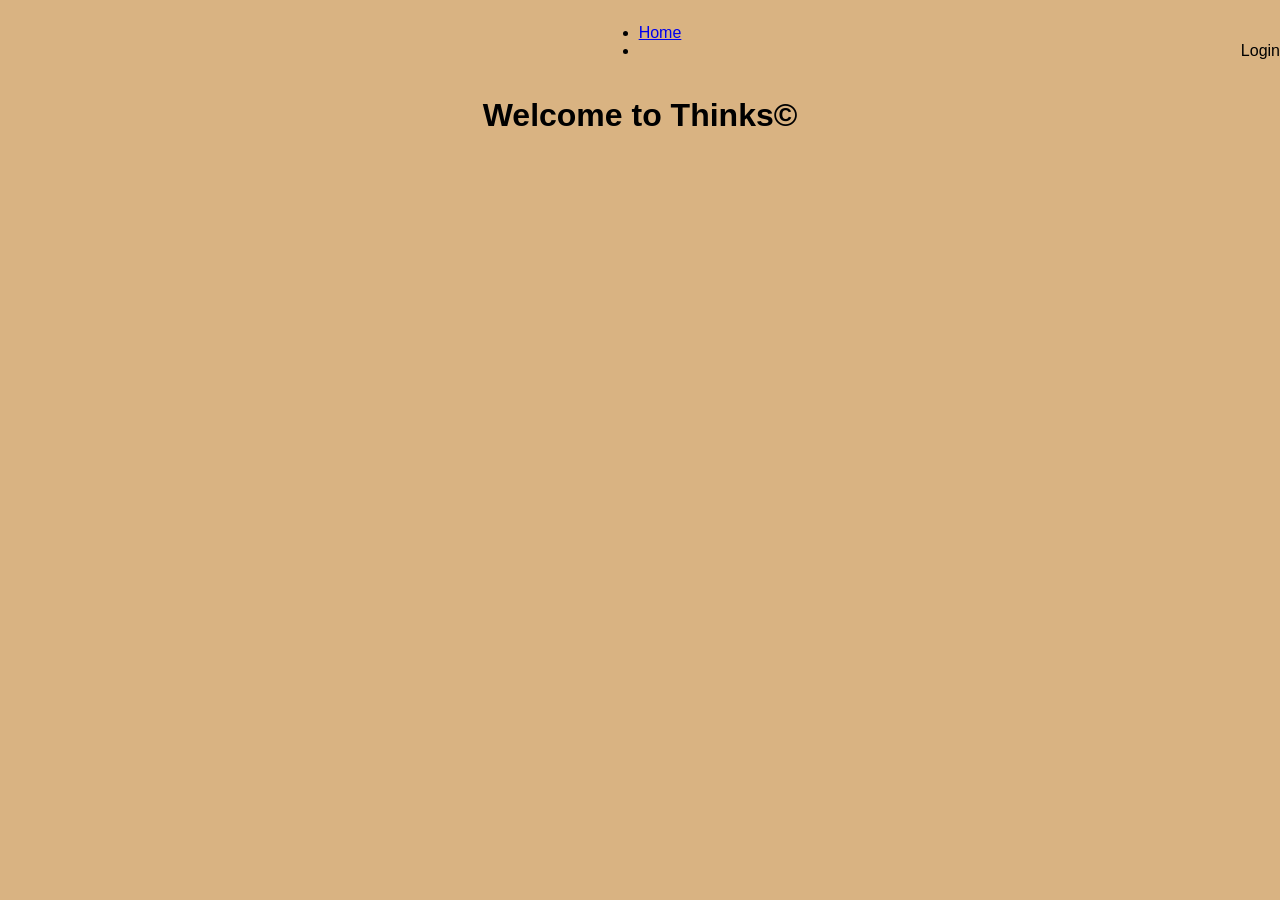
<file: newindex.html>
<!DOCTYPE html>
<html>
<head>
    <meta charset="UTF-8">
    <title>Think's Game</title>
    <link rel="stylesheet" href="styles.css">
</head>
<body>
    <div id="navbar">
        <ul id="nav-items">
        </ul>
    </div>
    <div id="Welcome-Message">
        <h1>Welcome to Thinks©</h1>
    </div>
    <div id="content">
    </div>
    <div id="game">
        <div id="playboard"></div>
        <div id="goalboard"></div>
    </div>
    <!-- <div id="thegrid" style="display: grid; grid-template-columns: 3fr 3fr 2fr;">
        <div id="replace" align="center"></div>
        <div id="goal" align="center"></div>
        <div id="levelpanel" style="align: right;"></div>
    </div> -->
    <!-- <script src="constants.js"></script>
    <script src="domHandlers.js"></script>
    <script src="levelManager.js"></script> -->
    <script src="navbar.js"></script>
    <script src="login.js"></script>
    <script src = "loggedInContent.js"></script>
    <script src = "thinksboard.js"></script>
</body>
</html>
</file>
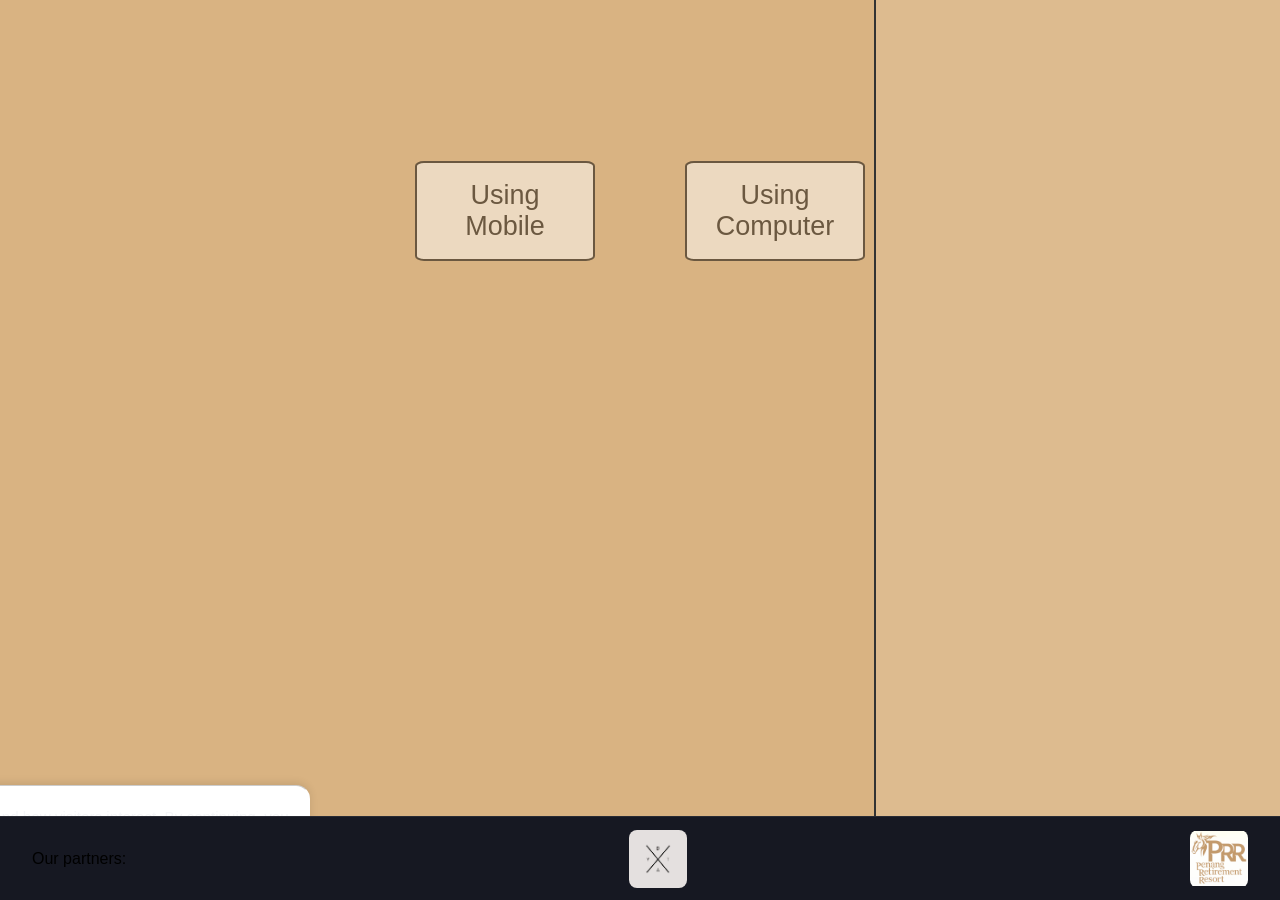
<file: oldindex.html>
<!DOCTYPE html>
<html>
	<head>
		<meta charset="UTF-8"> 
		<title>Think's</title>
		<link rel="stylesheet" type="text/css" href="styles.css">
		<link rel="icon" type="image/x-icon" href="./favicon.ico" />
		<script async src="https://www.googletagmanager.com/gtag/js?id=G-5YGZ8K86JH"></script>
		<script>
		  window.dataLayer = window.dataLayer || [];
		  function gtag(){dataLayer.push(arguments);}
		  gtag('js', new Date())
		  gtag('config', 'G-5YGZ8K86JH');
		</script>
	</head>
	<body> 
		<div id="replace0">
			<div id= "button-container">
				<button id="user-choice" onclick="onMobile()">Using Mobile</button>
				<button id="user-choice"onclick="onPC()">Using Computer</button>
			</div>
		</div>

		<div id="consent-popup" style="display:none; position:fixed; z-index:9999; left:0; right:0; bottom:0; background:#fff; border-top:1px solid #ccc; padding:20px; box-shadow:0 -2px 8px rgba(0,0,0,0.1);">
        <span>
            This site uses Google Analytics to understand how visitors interact. By continuing, you consent to this use. 
            <a href="https://policies.google.com/technologies/partner-sites" target="_blank" rel="noopener">Learn more</a>.
        </span>
        <button id="consent-accept" class="level-button">Accept</button>
		<button id="consent-reject" class="level-button">Reject</button>
    	</div>
		
		<div id="thegrid" style="display: grid; grid-template-columns: 3fr 3fr 2fr;">
			<div id="gameframe" align="center">
				<div id="replace" ></div>
			
				<div id="thepictureforimitation">
					
				</div>
				
				<!-- <div id="instructionsright" ></div> -->
			</div>

			<div id="levelpanel" "align: right;"></div>
		</div>	
		<div id="bar">
        <label>Our partners:</label>
        <a href="https://dyllontjj.wixsite.com/dyta/">
            <img src="./D.jpg">
        </a>
        <a href="https://myprr.com.my">
            <img src="./PRR logo.png">
        </a>
    	</div>
		 <script src="GA.js"></script>
	</body>
</html>
<script>
	let i;
	var z = [[0, 0, 0, 0, 0, 0, 0, 0, 0], [0, 0, 0, 0, 0, 0, 0, 0, 0], [0, 0, 0, 0, 0, 0, 0, 0, 0], [0, 0, 0, 0, 0, 0, 0, 0, 0], [0, 0, 0, 0, 0, 0, 0, 0, 0], [0, 0, 0, 0, 0, 0, 0, 0, 0], [0, 0, 0, 0, 0, 0, 0, 0, 0], [0, 0, 0, 0, 0, 0, 0, 0, 0], [0, 0, 0, 0, 0, 0, 0, 0, 0]];
	var jumps;

	function onMobile()
	{	
		if (gameenabled){
		document.getElementById("thegrid").style.gridTemplateColumns = "300px 300px 300px";
		document.getElementById("replace0").innerHTML = "<div id=\"button-container\" ><button id=user-choice onclick=\"tutorial()\" >Start Tutorial</button><a><button id=user-choice onclick=\"startgame()\">Skip Tutorial</button></a></div>";
		localStorage.setItem("device", "mobile");
		}
		else {
			alert("Please agree to the use of cookies to play the game.");
		}
	}

	function startgame(){
		window.location.href = "thinks.html";
	}
	
	function onPC()
	{
		if (gameenabled){
		document.getElementById("replace0").innerHTML = "<div align=\"center\" style=\"margin-top: 200px;\"><button id=user-choice onclick=\"tutorial()\" style=\"margin-right: 20px;\">Start Tutorial</button><a><button id=user-choice onclick=\"startgame()\">Skip Tutorial</button></a></div>";
		localStorage.setItem("device", "PC");
		}
		else{
			alert("Please agree to the use of cookies to play the game.");
		}
	}

	function makeboard()
	{
		i = 0;
		z = [[0, 0, 0, 0, 0, 0, 0, 0, 0], [0, 0, 0, 0, 0, 0, 0, 0, 0], [0, 0, 0, 0, 0, 0, 0, 0, 0], [0, 0, 0, 0, 0, 0, 0, 0, 0], [0, 0, 0, 0, 0, 0, 0, 0, 0], [0, 0, 0, 0, 0, 0, 0, 0, 0], [0, 0, 0, 0, 0, 0, 0, 0, 0], [0, 0, 0, 0, 0, 0, 0, 0, 0], [0, 0, 0, 0, 0, 0, 0, 0, 0]];
		
		document.getElementById("replace0").innerHTML = "<a href=\"thinks.html\"><button id=user-choice>Skip Tutorial</button></a>";

		if (localStorage.getItem("device") == "mobile"){
			document.getElementById("replace").innerHTML = "<div id=\"chessboard\" style=\"width: 247px; height: 247px\"></div><div id=\"instructionsleft\"></div>";
			document.getElementById("thepictureforimitation").innerHTML = "<div style=\"padding-top: 20px;\"><div id=\"picboard\" style=\"width: 247px; height: 247px\"><div class=\"beige\"><button class=\"circle\" style=\"background-color: white\"></button></div><div class=\"beige\"><button class=\"circle\" style=\"background-color: black\"></button></div><div class=\"beige\"><button class=\"circle\" style=\"background-color: white\"></button></div><div class=\"beige\"><button class=\"circle\" style=\"background-color: black\"></button></div><div class=\"beige\"><button class=\"circle\" style=\"background-color: white\"></button></div><div class=\"beige\"><button class=\"circle\" style=\"background-color: black\"></button></div><div class=\"beige\"><button class=\"circle\" style=\"background-color: white\"></button></div><div class=\"beige\"><button class=\"circle\" style=\"background-color: black\"></button></div><div class=\"beige\"><button class=\"circle\" style=\"background-color: white\"></button></div></div>"
			+"<div style=\"margin-top: 50px;\"><button class=\"circleInstructions\" style=\"background-color: white;\"></button><button class=\"circleInstructions\" style=\"background-color: black;\"></button></div><div id=\"instructionsright\"></div><div style=\"margin-top: 30px;\">";
		}
		else{
		document.getElementById("replace").innerHTML = "<div id=\"chessboard\" style=\"width: 126px; height: 126px\"></div><div id=\"instructionsleft\"></div>";
		document.getElementById("thepictureforimitation").innerHTML = "<div style=\"padding-top: 20px;\"><div id=\"picboard\" style=\"width: 126px; height: 126px\"><div class=\"beige\"><button class=\"circle\" style=\"background-color: white\"></button></div><div class=\"beige\"><button class=\"circle\" style=\"background-color: black\"></button></div><div class=\"beige\"><button class=\"circle\" style=\"background-color: white\"></button></div><div class=\"beige\"><button class=\"circle\" style=\"background-color: black\"></button></div><div class=\"beige\"><button class=\"circle\" style=\"background-color: white\"></button></div><div class=\"beige\"><button class=\"circle\" style=\"background-color: black\"></button></div><div class=\"beige\"><button class=\"circle\" style=\"background-color: white\"></button></div><div class=\"beige\"><button class=\"circle\" style=\"background-color: black\"></button></div><div class=\"beige\"><button class=\"circle\" style=\"background-color: white\"></button></div></div>"
		+"<div style=\"margin-top: 50px;\"><button class=\"circleInstructions\" style=\"background-color: white;\"></button><button class=\"circleInstructions\" style=\"background-color: black;\"></button></div><div id=\"instructionsright\"></div><div style=\"margin-top: 30px;\">";
		}
		
		for(var x=0; x<3; x++)
		{
			for(var y=0; y<3; y++)
			{
				document.getElementById("chessboard").innerHTML += "<div class=\"beige\"><button class=\"circle\" id=\"box[" + x + "][" + y + "]\"></button></div>";
			}	
		}
	}
	
	function makeboard1()
	{
		jumps = 1;
		i = 0;
		z = [[0, 0, 0, 0, 0, 0, 0, 0, 0], [0, 0, 0, 0, 0, 0, 0, 0, 0], [0, 0, 0, 0, 0, 0, 0, 0, 0], [0, 0, 0, 0, 0, 0, 0, 0, 0], [0, 0, 0, 0, 0, 0, 0, 0, 0], [0, 0, 0, 0, 0, 0, 0, 0, 0], [0, 0, 0, 0, 0, 0, 0, 0, 0], [0, 0, 0, 0, 0, 0, 0, 0, 0], [0, 0, 0, 0, 0, 0, 0, 0, 0]];
	
		// document.getElementById("instructionsright").innerHTML = "";
		if(localStorage.getItem("device") == "mobile")
		{
			document.getElementById("replace").innerHTML = "<div id=\"chessboard\" style=\"width: 247px; height: 247px\"></div><div id=\"instructionsleft\"></div>";
			document.getElementById("thepictureforimitation").innerHTML = "<div style=\"padding-top: 20px;\"><div id=\"picboard\"  style=\"width: 247px; height: 247px\"><div class=\"beige\"><button class=\"circle\" style=\"background-color: white\"></button></div><div class=\"beige\"><button class=\"circle\" style=\"background-color: white\"></button></div><div class=\"beige\"><button class=\"circle\" style=\"background-color: white\"></button></div><div class=\"beige\"><button class=\"circle\" style=\"background-color: black\"></button></div><div class=\"beige\"><button class=\"circle\" style=\"background-color: black\"></button></div><div class=\"beige\"><button class=\"circle\" style=\"background-color: black\"></button></div><div class=\"beige\"><button class=\"circle\" style=\"background-color: white\"></button></div><div class=\"beige\"><button class=\"circle\" style=\"background-color: black\"></button></div><div class=\"beige\"><button class=\"circle\" style=\"background-color: white\"></button></div></div>"
			+"<div style=\"margin-top: 50px; margin-bottom: 15px;\"><button class=\"circleInstructions\" style=\"background-color: white;\"></button><button class=\"circleInstructions\" style=\"background-color: black;\"></button></div><div id=\"jumpcount\" style=\"margin-top: 15px; margin-bottom: 30px;\">Jump: " + jumps + "</div><div id=\"instructionsright\"></div></div>";
		}
		else{
		document.getElementById("replace").innerHTML = "<div id=\"chessboard\" style=\"width: 126px; height: 126px\"></div><div id=\"instructionsleft\"></div>";
		document.getElementById("thepictureforimitation").innerHTML = "<div style=\"padding-top: 20px;\"><div id=\"picboard\"  style=\"width: 126px; height: 126px\"><div class=\"beige\"><button class=\"circle\" style=\"background-color: white\"></button></div><div class=\"beige\"><button class=\"circle\" style=\"background-color: white\"></button></div><div class=\"beige\"><button class=\"circle\" style=\"background-color: white\"></button></div><div class=\"beige\"><button class=\"circle\" style=\"background-color: black\"></button></div><div class=\"beige\"><button class=\"circle\" style=\"background-color: black\"></button></div><div class=\"beige\"><button class=\"circle\" style=\"background-color: black\"></button></div><div class=\"beige\"><button class=\"circle\" style=\"background-color: white\"></button></div><div class=\"beige\"><button class=\"circle\" style=\"background-color: black\"></button></div><div class=\"beige\"><button class=\"circle\" style=\"background-color: white\"></button></div></div>"
		+"<div style=\"margin-top: 50px; margin-bottom: 15px;\"><button class=\"circleInstructions\" style=\"background-color: white;\"></button><button class=\"circleInstructions\" style=\"background-color: black;\"></button></div><div id=\"jumpcount\" style=\"margin-top: 15px; margin-bottom: 30px;\">Jump: " + jumps + "</div><div id=\"instructionsright\"></div></div>";
		}
		
		for(var x=0; x<3; x++)
		{
			for(var y=0; y<3; y++)
			{
				document.getElementById("chessboard").innerHTML += "<div class=\"beige\"><button class=\"circle\" id=\"box[" + x + "][" + y + "]\"></button></div>";
			}	
		}
	}
	
	function makeboard2()
	{
		i = 0;
		z = [[0, 0, 0, 0, 0, 0, 0, 0, 0], [0, 0, 0, 0, 0, 0, 0, 0, 0], [0, 0, 0, 0, 0, 0, 0, 0, 0], [0, 0, 0, 0, 0, 0, 0, 0, 0], [0, 0, 0, 0, 0, 0, 0, 0, 0], [0, 0, 0, 0, 0, 0, 0, 0, 0], [0, 0, 0, 0, 0, 0, 0, 0, 0], [0, 0, 0, 0, 0, 0, 0, 0, 0], [0, 0, 0, 0, 0, 0, 0, 0, 0]];
	
		// document.getElementById("instructionsright").innerHTML = "";
		if (localStorage.getItem("device") == "mobile"){document.getElementById("replace").innerHTML = "<div id=\"chessboard\" style=\"width: 247px; height: 247px\"></div><div id=\"instructionsleft\">Let us try something else.</div>";
		document.getElementById("thepictureforimitation").innerHTML = "<div style=\"padding-top: 20px;\"><div id=\"picboard\"  style=\"width: 247px; height: 247px\"><div class=\"beige\"><button class=\"circle\" style=\"background-color: black\"></button></div><div class=\"beige\"><button class=\"circle\" style=\"background-color: black\"></button></div><div class=\"beige\"><button class=\"circle\" style=\"background-color: white\"></button></div><div class=\"beige\"><button class=\"circle\" style=\"background-color: white\"></button></div><div class=\"beige\"><button class=\"circle\" style=\"background-color: black\"></button></div><div class=\"beige\"><button class=\"circle\" style=\"background-color: black\"></button></div><div class=\"beige\"><button class=\"circle\" style=\"background-color: black\"></button></div><div class=\"beige\"><button class=\"circle\" style=\"background-color: white\"></button></div><div class=\"beige\"><button class=\"circle\" style=\"background-color: black\"></button></div></div>"
		+"<div style=\"margin-top: 50px; margin-bottom: 15px;\"><button class=\"circleInstructions\" style=\"background-color: black;\"></button><button class=\"circleInstructions\" style=\"background-color: white;\"></button><button class=\"circleInstructions\" style=\"background-color: black;\"></button></div><div id=\"instructionsright\"></div></div>";
		}
		
		else{
		document.getElementById("replace").innerHTML = "<div id=\"chessboard\" style=\"width: 126px; height: 126px\"></div><div id=\"instructionsleft\">Let us try something else.</div>";
		document.getElementById("thepictureforimitation").innerHTML = "<div style=\"padding-top: 20px;\"><div id=\"picboard\"  style=\"width: 126px; height: 126px\"><div class=\"beige\"><button class=\"circle\" style=\"background-color: black\"></button></div><div class=\"beige\"><button class=\"circle\" style=\"background-color: black\"></button></div><div class=\"beige\"><button class=\"circle\" style=\"background-color: white\"></button></div><div class=\"beige\"><button class=\"circle\" style=\"background-color: white\"></button></div><div class=\"beige\"><button class=\"circle\" style=\"background-color: black\"></button></div><div class=\"beige\"><button class=\"circle\" style=\"background-color: black\"></button></div><div class=\"beige\"><button class=\"circle\" style=\"background-color: black\"></button></div><div class=\"beige\"><button class=\"circle\" style=\"background-color: white\"></button></div><div class=\"beige\"><button class=\"circle\" style=\"background-color: black\"></button></div></div>"
		+"<div style=\"margin-top: 50px; margin-bottom: 15px;\"><button class=\"circleInstructions\" style=\"background-color: black;\"></button><button class=\"circleInstructions\" style=\"background-color: white;\"></button><button class=\"circleInstructions\" style=\"background-color: black;\"></button></div><div id=\"instructionsright\"></div></div>";
		}
		for(var x=0; x<3; x++)
		{
			for(var y=0; y<3; y++)
			{
				document.getElementById("chessboard").innerHTML += "<div class=\"beige\"><button class=\"circle\" id=\"box[" + x + "][" + y + "]\"></button></div>";
			}	
		}
	}
	
	function makeboardfinal()
	{
		i = 0;
		z = [[0, 0, 0, 0, 0, 0, 0, 0, 0], [0, 0, 0, 0, 0, 0, 0, 0, 0], [0, 0, 0, 0, 0, 0, 0, 0, 0], [0, 0, 0, 0, 0, 0, 0, 0, 0], [0, 0, 0, 0, 0, 0, 0, 0, 0], [0, 0, 0, 0, 0, 0, 0, 0, 0], [0, 0, 0, 0, 0, 0, 0, 0, 0], [0, 0, 0, 0, 0, 0, 0, 0, 0], [0, 0, 0, 0, 0, 0, 0, 0, 0]];
	
		document.getElementById("replace0").innerHTML = "<button id=user-choice onclick=\"cleartheboard()\">CLEAR</button><button id=user-choice onclick=\"tutorial()\" >Repeat Tutorial</button>";
		document.getElementById("instructionsright").innerHTML = "";
		if(localStorage.getItem("device") == "mobile")
		{
			document.getElementById("replace").innerHTML = "<div id=\"chessboard\" style=\"width: 247px; height: 247px\"></div><div id=\"instructionsleft\">Now it is your turn:<br>Fill the squares to match the picture,<br><br>If you made a mistake,<br>There is a CLEAR button at the top-left corner.<br></div>";
			document.getElementById("thepictureforimitation").innerHTML = "<div style=\"padding-top: 20px;\"><div id=\"picboard\"  style=\"width: 247px; height: 247px\"><div class=\"beige\"><button class=\"circle\" style=\"background-color: black\"></button></div><div class=\"beige\"><button class=\"circle\" style=\"background-color: black\"></button></div><div class=\"beige\"><button class=\"circle\" style=\"background-color: white\"></button></div><div class=\"beige\"><button class=\"circle\" style=\"background-color: white\"></button></div><div class=\"beige\"><button class=\"circle\" style=\"background-color: black\"></button></div><div class=\"beige\"><button class=\"circle\" style=\"background-color: black\"></button></div><div class=\"beige\"><button class=\"circle\" style=\"background-color: black\"></button></div><div class=\"beige\"><button class=\"circle\" style=\"background-color: white\"></button></div><div class=\"beige\"><button class=\"circle\" style=\"background-color: black\"></button></div></div>"
			+"<div style=\"margin-top: 50px; margin-bottom: 15px;\"><button class=\"circleInstructions\" style=\"background-color: black;\"></button><button class=\"circleInstructions\" style=\"background-color: white;\"></button><button class=\"circleInstructions\" style=\"background-color: black;\"></button></div><div id=\"instructionsright\"></div></div>";
		}
		else{
		document.getElementById("replace").innerHTML = "<div id=\"chessboard\" style=\"width: 126px; height: 126px\"></div><div id=\"instructionsleft\">Now it is your turn:<br>Fill the squares to match the picture.<br><br>If you made a mistake,<br>There is a CLEAR button at the top-left corner.<br></div>";
		document.getElementById("thepictureforimitation").innerHTML = "<div style=\"padding-top: 20px;\"><div id=\"picboard\"  style=\"width: 126px; height: 126px\"><div class=\"beige\"><button class=\"circle\" style=\"background-color: black\"></button></div><div class=\"beige\"><button class=\"circle\" style=\"background-color: black\"></button></div><div class=\"beige\"><button class=\"circle\" style=\"background-color: white\"></button></div><div class=\"beige\"><button class=\"circle\" style=\"background-color: white\"></button></div><div class=\"beige\"><button class=\"circle\" style=\"background-color: black\"></button></div><div class=\"beige\"><button class=\"circle\" style=\"background-color: black\"></button></div><div class=\"beige\"><button class=\"circle\" style=\"background-color: black\"></button></div><div class=\"beige\"><button class=\"circle\" style=\"background-color: white\"></button></div><div class=\"beige\"><button class=\"circle\" style=\"background-color: black\"></button></div></div>"
		+"<div style=\"margin-top: 50px; margin-bottom: 15px;\"><button class=\"circleInstructions\" style=\"background-color: black;\"></button><button class=\"circleInstructions\" style=\"background-color: white;\"></button><button class=\"circleInstructions\" style=\"background-color: black;\"></button></div><div id=\"instructionsright\"></div></div>";
		}
		for(var x=0; x<3; x++)
		{
			for(var y=0; y<3; y++)
			{
				document.getElementById("chessboard").innerHTML += "<div class=\"beige\"><button class=\"circle\" id=\"box[" + x + "][" + y + "]\" onclick=\"returnpieceBWB(" + x + "," + y + ", 1)\"></button></div>";
			}	
		}
	}		
	
	function tutorial()
	{		
		setTimeout(makeboard, 0);
		setTimeout(function(){ document.getElementById("instructionsleft").innerHTML = "Generally,<br>The Adjacent Rule:<br>You can only fill squares adjacent to the previous one you filled,<br>Given that you have already filled one."; }, 1000);
		setTimeout(function(){ document.getElementById("box[0][0]").style.backgroundColor = "white"; }, 7500);
		setTimeout(function(){ document.getElementById("box[0][1]").style.backgroundColor = "black"; }, 8000);
		setTimeout(function(){ document.getElementById("box[0][2]").style.backgroundColor = "white"; }, 8500);
		setTimeout(function(){ document.getElementById("box[1][2]").style.backgroundColor = "black"; }, 9000);
		setTimeout(function(){ document.getElementById("box[1][1]").style.backgroundColor = "white"; }, 9500);
		setTimeout(function(){ document.getElementById("box[1][0]").style.backgroundColor = "black"; }, 10000);
		setTimeout(function(){ document.getElementById("box[2][0]").style.backgroundColor = "white"; }, 10500);
		setTimeout(function(){ document.getElementById("box[2][1]").style.backgroundColor = "black"; }, 11000);
		setTimeout(function(){ document.getElementById("box[2][2]").style.backgroundColor = "white"; }, 11500);
		
		setTimeout(makeboard, 14000);
		setTimeout(function(){ document.getElementById("instructionsleft").innerHTML = "In any way."; }, 15000);
		setTimeout(function(){ document.getElementById("box[0][0]").style.backgroundColor = "white"; }, 18500);
		setTimeout(function(){ document.getElementById("box[1][0]").style.backgroundColor = "black"; }, 19000);
		setTimeout(function(){ document.getElementById("box[2][0]").style.backgroundColor = "white"; }, 19500);
		setTimeout(function(){ document.getElementById("box[2][1]").style.backgroundColor = "black"; }, 20000);
		setTimeout(function(){ document.getElementById("box[2][2]").style.backgroundColor = "white"; }, 20500);
		setTimeout(function(){ document.getElementById("box[1][2]").style.backgroundColor = "black"; }, 21000);
		setTimeout(function(){ document.getElementById("box[1][1]").style.backgroundColor = "white"; }, 21500);
		setTimeout(function(){ document.getElementById("box[0][1]").style.backgroundColor = "black"; }, 22000);
		setTimeout(function(){ document.getElementById("box[0][2]").style.backgroundColor = "white"; }, 22500);
		
		setTimeout(function(){ document.getElementById("instructionsright").innerHTML = "As long as the boxes you are filling match the picture,<br>While using the pattern which is now:<br><br>White then Black then White then Black,<br>In repetition."; }, 25500);
		
		setTimeout(makeboard, 31000);
		setTimeout(function(){ document.getElementById("box[1][1]").style.backgroundColor = "white"; }, 32500);
		setTimeout(function(){ document.getElementById("box[1][2]").style.backgroundColor = "black"; }, 33000);
		setTimeout(function(){ document.getElementById("box[2][2]").style.backgroundColor = "white"; }, 33500);
		setTimeout(function(){ document.getElementById("box[2][1]").style.backgroundColor = "black"; }, 34000);
		setTimeout(function(){ document.getElementById("box[2][0]").style.backgroundColor = "white"; }, 34500);
		setTimeout(function(){ document.getElementById("box[1][0]").style.backgroundColor = "black"; }, 35000);
		setTimeout(function(){ document.getElementById("box[0][0]").style.backgroundColor = "white"; }, 35500);
		setTimeout(function(){ document.getElementById("box[0][1]").style.backgroundColor = "black"; }, 36000);
		setTimeout(function(){ document.getElementById("box[0][2]").style.backgroundColor = "white"; }, 36500);

		setTimeout(makeboard1, 39000);
		setTimeout(function(){ document.getElementById("instructionsleft").innerHTML = "Let us set a different picture."; }, 39500);
		setTimeout(function(){ document.getElementById("instructionsright").innerHTML = "Imitating this picture,<br>You can never fill all the squares with just The Adjacent Rule.<br><br>"; }, 42000);	
		setTimeout(function(){ document.getElementById("box[0][0]").style.backgroundColor = "white"; }, 47500);
		setTimeout(function(){ document.getElementById("box[1][0]").style.backgroundColor = "black"; }, 48000);
		setTimeout(function(){ document.getElementById("box[2][0]").style.backgroundColor = "white"; }, 48500);
		setTimeout(function(){ document.getElementById("box[2][1]").style.backgroundColor = "black"; }, 49000);
		setTimeout(function(){ document.getElementById("box[2][2]").style.backgroundColor = "white"; }, 49500);
		setTimeout(function(){ document.getElementById("box[1][2]").style.backgroundColor = "black"; }, 50000);
		setTimeout(function(){ document.getElementById("box[0][2]").style.backgroundColor = "white"; }, 50500);
		setTimeout(function(){ document.getElementById("instructionsright").innerHTML += "Now you are stuck.<br><br>"; }, 54000);
		setTimeout(function(){ document.getElementById("instructionsright").innerHTML = "Jumping:<br>Note the amount of \"Jump\"s you have.<br>For a specific amount of times,<br>They allow you to fill an unadjacent square,<br>And then you can continue the Adjacent Rule from that sqaure."; }, 58000);
		setTimeout(function(){ document.getElementById("instructionsright").innerHTML = "Use them wisely,<br>Challenge yourself to not use them up.<br><br>"; }, 66000);
		setTimeout(function(){ document.getElementById("instructionsright").innerHTML = "In this case we are forced to use one.<br>Note that the pattern still continues,<br>So the next one will be Black."; }, 70000);
		setTimeout(function(){ document.getElementById("box[1][1]").style.backgroundColor = "black"; document.getElementById("jumpcount").innerHTML = "Jump: " + --jumps;}, 74000);
		setTimeout(function(){ document.getElementById("box[0][1]").style.backgroundColor = "white"; }, 74500);
		
		setTimeout(makeboard2, 77000);
		setTimeout(function(){ document.getElementById("instructionsright").innerHTML = "We have the pattern Black White Black now,<br>With no jumps.<br><br>"; }, 82000);
		setTimeout(function(){ document.getElementById("instructionsright").innerHTML += "You have ten seconds.<br>Find a pattern.<br><br>"; }, 84000);
		setTimeout(function(){ document.getElementById("instructionsleft").innerHTML = "There are a few ways,<br>This is one."; }, 94500);
		setTimeout(function(){ document.getElementById("box[1][1]").style.backgroundColor = "black"; }, 96000);
		setTimeout(function(){ document.getElementById("box[1][0]").style.backgroundColor = "white"; }, 96500);
		setTimeout(function(){ document.getElementById("box[0][0]").style.backgroundColor = "black"; }, 97000);
		setTimeout(function(){ document.getElementById("box[0][1]").style.backgroundColor = "black"; }, 97500);
		setTimeout(function(){ document.getElementById("box[0][2]").style.backgroundColor = "white"; }, 98000);
		setTimeout(function(){ document.getElementById("box[1][2]").style.backgroundColor = "black"; }, 98500);
		setTimeout(function(){ document.getElementById("box[2][2]").style.backgroundColor = "black"; }, 99000);
		setTimeout(function(){ document.getElementById("box[2][1]").style.backgroundColor = "white"; }, 99500);
		setTimeout(function(){ document.getElementById("box[2][0]").style.backgroundColor = "black"; }, 100000);
		
		setTimeout(makeboardfinal, 105000);
	}
	
	function returnpieceBWB(a, b, level)
	{
		if(i==0)
		{
			if(z[a][b] == 0)
			{
B      
			
				i++;
				
				p = a;
				q = b;
			}
		}	
		else if(i>0)
		{
			if(z[a][b] == 0 && ((a == (p-1) && b == q) || (a == (p+1) && b == q) || (b == (q-1) && a == p) || (b == (q+1) && a == p)))
			{
				if((i%3) == 1)
				{
					document.getElementById("box[" + a + "][" + b + "]").style.backgroundColor = "white";
					z[a][b] = 1;
				}
				else if((i%3) == 0 || (i%3) == 2)
				{
					document.getElementById("box[" + a + "][" + b + "]").style.backgroundColor = "black";
					z[a][b] = 2;
				}
			
				i++;
				
				p = a;
				q = b;
			}
		}	
		
		checkboxes(level);
	}

	function cleartheboard()
	{
		document.getElementById("replace").innerHTML = "<div id=\"chessboard\"></div>";

		makeboardfinal();
	}
	
	function checkboxes(lvl)
	{
		switch(lvl)
		{
			case 1:
				if(z[0][0] == 2 && z[0][1] == 2 && z[0][2] == 1 && z[1][0] == 1 && z[1][1] == 2 && z[1][2] == 2 && z[2][0] == 2 && z[2][1] == 1 && z[2][2] == 2)
				{
					document.getElementById("replace0").innerHTML = "<div align=\"center\" style=\"margin-top: 300px;\"><a href=\"thinks.html\"><button>Finish Tutorial</button></a></div></div>";
					document.getElementById("replace").innerHTML = "";
					document.getElementById("thepictureforimitation").innerHTML = "";
				}
				break;
		}
	}
</script>
</file>
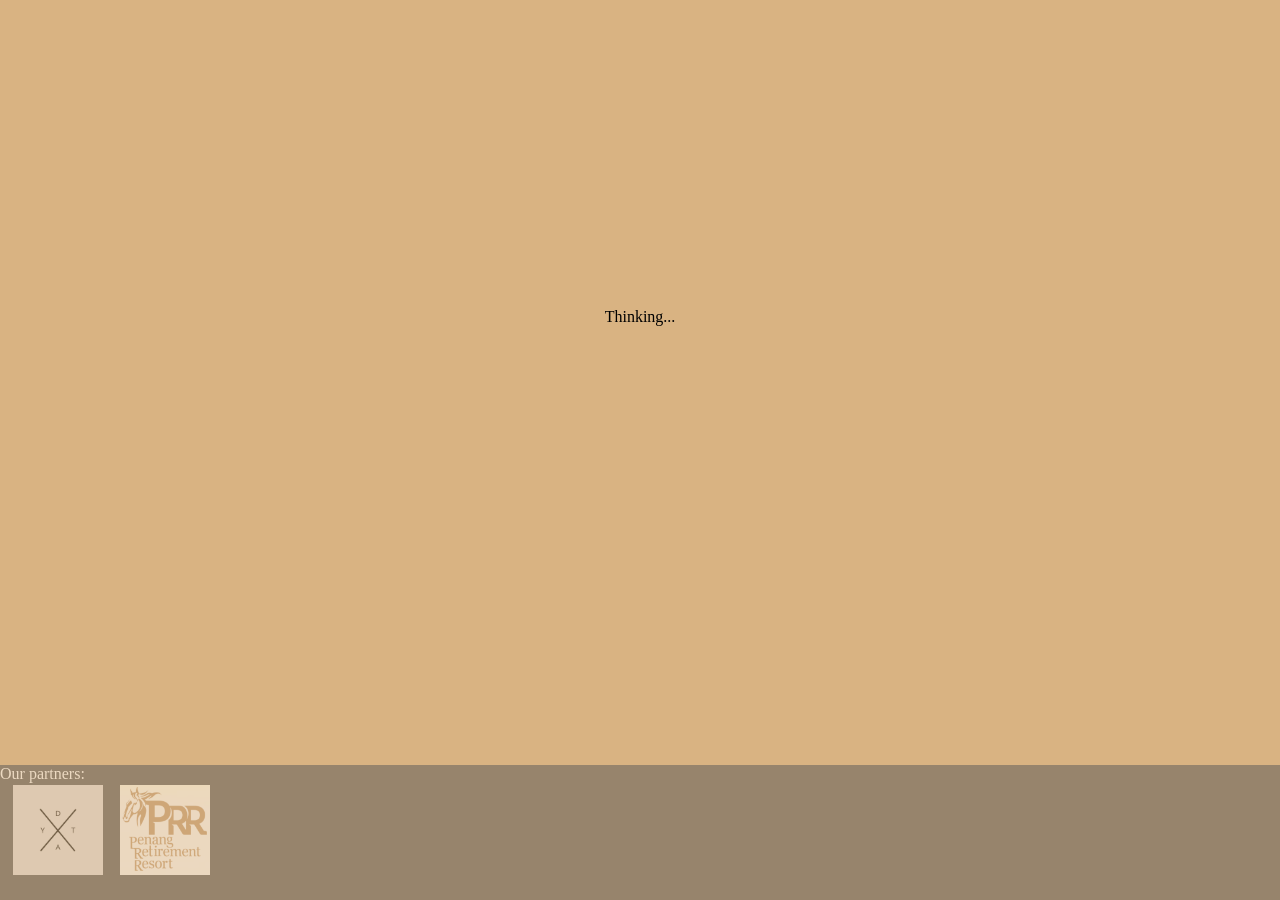
<file: oldthinks.html>
<!DOCTYPE html>
<html>
	<head>
		<meta charset="UTF-8"> 
		<title>Think's</title>
		<link rel="stylesheet" type="text/css" href="gamestyle.css">
	</head>
	<body onload="initialisePage()"> 
		<div id="replace0">
			<!-- <div align="center"><button id="user-choice" style="margin-top: 300px;" onclick="onMobile()">Using Mobile</button><button id="user-choice" style="margin-top: 300px; margin-left: 36px;" onclick="onPC()">Using Computer</button></div> -->
		</div>
		<p id="message" style="margin-top: 300px;">Thinking...</p>
		<div id="thegrid" style="display: grid; grid-template-columns: 3fr 3fr 2fr; margin-left: 20%;"> 
		<!-- <div style="display: grid; grid-template-columns: 1fr 1fr;" align="center"----- shitcode ------>
			<div id="replace" align="center"></div>
		
			<div>
				<div id="thepictureforimitation" align="center"></div>
			
				<!--<div style="padding: 10px; margin-top: 600px; align: center;"></div>-->
			</div>
			
			<div id="levelpanel" style="align: right;"></div>
		</div>	
		<div id="bar">
        <label>Our partners:</label>
        <a href="https://dyllontjj.wixsite.com/dyta/">
            <img src="./D.jpg">
        </a>
        <a href="https://myprr.com.my">
            <img src="./PRR logo.png">
        </a>
    	</div>
	</body>
</html>
<script>
	var jumps;
	
	var havedone2 = -1, threeisdone = 0, havedone5 = -1, sixisdone = 0, havedone7 = -1, eightisdone = 0, havedone7f = -1, eightfisdone = 0, havedone10 = -1, elevenisdone = 0;
	var password = "";
	var havejumped = 0;
	
	var p, q;
	
	let i;
	var z = [[0, 0, 0, 0, 0, 0, 0, 0, 0], [0, 0, 0, 0, 0, 0, 0, 0, 0], [0, 0, 0, 0, 0, 0, 0, 0, 0], [0, 0, 0, 0, 0, 0, 0, 0, 0], [0, 0, 0, 0, 0, 0, 0, 0, 0], [0, 0, 0, 0, 0, 0, 0, 0, 0], [0, 0, 0, 0, 0, 0, 0, 0, 0], [0, 0, 0, 0, 0, 0, 0, 0, 0], [0, 0, 0, 0, 0, 0, 0, 0, 0]];
	if (localStorage.getItem('unlockedLevel') === null) {
    localStorage.setItem('unlockedLevel', '1');
	}

	let lastUnlockedLevel = localStorage.getItem('unlockedLevel');
	setInterval(function() {
		let currentUnlockedLevel = localStorage.getItem('unlockedLevel');
		if (currentUnlockedLevel !== lastUnlockedLevel) {
			lastUnlockedLevel = currentUnlockedLevel;
			disableLockedLevels();
		}
	}, 500);

	async function initialisePage()
	{
		let device = localStorage.getItem("device");
		document.getElementById("message").style.display = "block";
		await delay(3000); // 10 seconds
		
		if (device === "mobile")
		{
			onMobile();
		}
		else if (device === "PC")
		{
			onPC();
		}
	}
	function delay(ms) {
    return new Promise(resolve => setTimeout(resolve, ms));
	}

	function onMobile()
	{	
		document.getElementById("message").style.display = "none";
		document.getElementById("thegrid").style.gridTemplateColumns = "300px 300px 300px";
		document.getElementById("replace0").innerHTML = "<div align=\"center\"><button style=\"margin-top: 300px;\" id=user-choice onclick=\"levelOne()\">Start Game</button></div>";
	}
	
	function onPC()
	{
		document.getElementById("message").style.display = "none";
		document.getElementById("thegrid").style.gridTemplateColumns = "300px 300px 300px";
		document.getElementById("replace0").innerHTML = "<div align=\"center\"><button style=\"margin-top: 300px;\" id=user-choice onclick=\"levelOne()\">Start Game</button></div>";
	}
	
	function showLevelPanel()
	{
		document.getElementById("levelpanel").innerHTML = "<table style=\"margin-top: 16px;\"><tr><td><button id=\"1a\" class=\"levelbutton\" onclick=\"levelOneA()\"></button></td><td><button id=\"1b\" class=\"levelbutton\" onclick=\"levelOneB()\"></button></td></tr>"
		+"<tr><td><button id=\"2a\" class=\"levelbutton\" onclick=\"levelTwoA()\"></button></td><td><button id=\"2b\" class=\"levelbutton\" onclick=\"levelTwoB()\"></button></td><td><button id=\"2c\" class=\"levelbutton\" onclick=\"levelTwoC()\"></button></td><td><button id=\"2d\" class=\"levelbutton\" onclick=\"levelTwoD()\"></button></td></tr>"
		+"<tr><td><button id=\"2ea\" class=\"levelbutton\" onclick=\"levelTwoEA()\"></button></td><td><button id=\"2eb\" class=\"levelbutton\" onclick=\"levelTwoEB()\"></button></td><td><button id=\"2ec\" class=\"levelbutton\" onclick=\"levelTwoEC()\"></button></td><td><button id=\"2ed\" class=\"levelbutton\" onclick=\"levelTwoED()\"></button></td></tr>"
		+"<tr><td><button id=\"4aa\" class=\"levelbutton\" onclick=\"levelFourAA()\"></button></td><td><button id=\"4ab\" class=\"levelbutton\" onclick=\"levelFourAB()\"></button></td><td><button id=\"4ba\" class=\"levelbutton\" onclick=\"levelFourBA()\"></button></td><td><button id=\"4bb\" class=\"levelbutton\" onclick=\"levelFourBB()\"></button></td></tr>"
		+"<tr><td><button id=\"5a\" class=\"levelbutton\" onclick=\"levelFiveA()\"></button></td><td><button id=\"5b\" class=\"levelbutton\" onclick=\"levelFiveB()\"></button></td><td><button id=\"5c\" class=\"levelbutton\" onclick=\"levelFiveC()\"></button></td><td><button id=\"5d\" class=\"levelbutton\" onclick=\"levelFiveD()\"></button></td></tr>"
		+"<tr><td><button id=\"7a\" class=\"levelbutton\" onclick=\"levelSevenA()\"></button></td><td><button id=\"7b\" class=\"levelbutton\" onclick=\"levelSevenB()\"></button></td><td><button id=\"7c\" class=\"levelbutton\" onclick=\"levelSevenC()\"></button></td><td><button id=\"7d\" class=\"levelbutton\" onclick=\"levelSevenD()\"></button></td><td><button id=\"7e\" class=\"levelbutton\" onclick=\"levelSevenE()\"></button></td></tr>"
		+"<tr><td><button id=\"7fa\" class=\"levelbutton\" onclick=\"levelSevenFA()\"></button></td><td><button id=\"7fb\" class=\"levelbutton\" onclick=\"levelSevenFB()\"></button></td><td><button id=\"7fc\" class=\"levelbutton\" onclick=\"levelSevenFC()\"></button></td><td><button id=\"7fd\" class=\"levelbutton\" onclick=\"levelSevenFD()\"></button></td><td><button id=\"7fe\" class=\"levelbutton\" onclick=\"levelSevenFE()\"></button></td></tr>"
		+"<tr><td><button id=\"9aa\" class=\"levelbutton\" onclick=\"levelNineAA()\"></button></td><td><button id=\"9ab\" class=\"levelbutton\" onclick=\"levelNineAB()\"></button></td><td><button id=\"9ac\" class=\"levelbutton\" onclick=\"levelNineAC()\"></button></td></tr>"
		+"<tr><td><button id=\"9ba\" class=\"levelbutton\" onclick=\"levelNineBA()\"></button></td><td><button id=\"9bb\" class=\"levelbutton\" onclick=\"levelNineBB()\"></button></td><td><button id=\"9bc\" class=\"levelbutton\" onclick=\"levelNineBC()\"></button></td></tr>"
		+"<tr><td><button id=\"9ca\" class=\"levelbutton\" onclick=\"levelNineCA()\"></button></td><td><button id=\"9cb\" class=\"levelbutton\" onclick=\"levelNineCB()\"></button></td><td><button id=\"9cc\" class=\"levelbutton\" onclick=\"levelNineCC()\"></button></td></tr>"
		+"<tr><td><button id=\"9da\" class=\"levelbutton\" onclick=\"levelNineDA()\"></button></td><td><button id=\"9db\" class=\"levelbutton\" onclick=\"levelNineDB()\"></button></td><td><button id=\"9dc\" class=\"levelbutton\" onclick=\"levelNineDC()\"></button></td></tr>"
		+"<tr><td><button id=\"10a\" class=\"levelbutton\" onclick=\"levelTenA()\"></button></td><td><button id=\"10b\" class=\"levelbutton\" onclick=\"levelTenB()\"></button></td><td><button id=\"10c\" class=\"levelbutton\" onclick=\"levelTenC()\"></button></td><td><button id=\"10d\" class=\"levelbutton\" onclick=\"levelTenD()\"></button></td><td><button id=\"10e\" class=\"levelbutton\" onclick=\"levelTenE()\"></button></td><td><button id=\"10f\" class=\"levelbutton\" onclick=\"levelTenF()\"></button></td></tr>"
		+"<tr><td><button id=\"12a\" class=\"levelbutton\" onclick=\"levelTwelveA()\"></button></td><td><button id=\"12b\" class=\"levelbutton\" onclick=\"levelTwelveB()\"></button></td><td><button id=\"12c\" class=\"levelbutton\" onclick=\"levelTwelveC()\"></button></td><td><button id=\"12d\" class=\"levelbutton\" onclick=\"levelTwelveD()\"></button></td></tr></table>";
	
		password = "";
		disableLockedLevels();
	}
	
	function showInstructionsPanel()
	{
		document.getElementById("levelpanel").innerHTML = "There are five elements in this game<br>(In the order of top to bottom and then left to right):<br>the CLEAR button<br>the DRAWING-BOARD<br>the REFERENCE-PICTURE<br>the PATTERN<br>and the MANEUVER<br><br>Your goal is to use the repetitive PATTERN to fill the DRAWING-BOARD to display the REFERENCE-PICTURE as exactly as it is<br><br>The MANEUVER is a tip as to what is allowed:<br><img src=\"byline.PNG\" alt=\"firstlevel\" height=\"30px\" width=\"75px\"><br>You can only fill squares adjacent to your previous square<br><br><img src=\"byjump.PNG\" alt=\"firstlevel\" height=\"30px\" width=\"75px\"><br>You can fill squares with infinite jumps<br><br><img src=\"jumponce.PNG\" alt=\"firstlevel\" height=\"30px\" width=\"75px\"><br>You can only jump once<br><br>There will be more but you will figure it out<br><br>Matching the REFERENCE-PICTURE will immediately send you to the next level";
		
		password = "";
		disableLockedLevels(); 
	}
	
	function byline(a)
	{
		document.getElementById(a).innerHTML = "<div class=\"bywhatbeige\"><div class=\"bywhatcircle\" style=\"background-color: white\"></div></div><div class=\"bywhatbeige\"><div class=\"bywhatcircle\" style=\"background-color: black\"></div></div><div class=\"bywhatbeige\"><div class=\"bywhatcircle\" style=\"background-color: black\"></div></div><div class=\"bywhatbeige\"><div class=\"bywhatcircle\" style=\"background-color: white\"></div></div>";
	}
	
	function byjump(a)
	{
		document.getElementById(a).innerHTML = "<div class=\"bywhatbeige\"><div class=\"bywhatcircle\" style=\"background-color: white\"></div></div><div class=\"bywhatbeige\"><div class=\"bywhatcircle\" style=\"background-color: black\"></div></div><div class=\"bywhatbeige\"><div class=\"bywhatcircle\" style=\"background-color: black\"></div></div><div class=\"bywhatbeige\"><div class=\"bywhatcircle\" style=\"background-color: white\"></div></div>";
	}	

	function disableLockedLevels() {
		// Get the unlocked level from localStorage (default to 1 if not set)
		let unlockedLevel = parseInt(localStorage.getItem('unlockedLevel') || "1", 10);

		// Map level numbers to button IDs (index 0 is level 1, index 1 is level 2, etc.)
		const levelMap = [
			["1a", "1b"], // Level 1
			["2a", "2b", "2c", "2d", "2ea", "2eb", "2ec", "2ed"], // Level 2
			["4aa", "4ab", "4ba", "4bb"], // Level 4
			["5a", "5b", "5c", "5d"], // Level 5
			["7a", "7b", "7c", "7d", "7e", "7fa", "7fb", "7fc", "7fd", "7fe"], // Level 7
			["9aa", "9ab", "9ac", "9ba", "9bb", "9bc", "9ca", "9cb", "9cc", "9da", "9db", "9dc"], // Level 9
			["10a", "10b", "10c", "10d", "10e", "10f"], // Level 10
			["12a", "12b", "12c", "12d"], // Level 12
		];

		// Calculate which levels are unlocked (level 1 is index 0, so unlockedLevel 7 means index 0-4)
		let unlockedIndex = -1;
		// Map unlockedLevel to the correct index in levelMap
		// Level numbers: 1,2,4,5,7,9,10,12
		const levelNumbers = [1,2,4,5,7,9,10,12];
		for (let i = 0; i < levelNumbers.length; i++) {
			if (unlockedLevel >= levelNumbers[i]) {
				unlockedIndex = i;
			}
		}

		// Enable all buttons for levels up to unlockedIndex, disable the rest
		for (let i = 0; i < levelMap.length; i++) {
			let isEnabled = i <= unlockedIndex;
			for (let btnId of levelMap[i]) {
				let btn = document.getElementById(btnId);
				if (btn) {
					btn.disabled = !isEnabled;
					if (btn.style.backgroundColor !== "black") {
						btn.style.backgroundColor = isEnabled ? "grey" : "white";
					}
				}
			}
		}
	}
	
	function levelOne()
	{
		showLevelPanel();
		
		let lvlone = Math.floor(Math.random() * 2);
		
		switch(lvlone)
		{
			case 0:
				levelOneA();
				break;
			case 1:
				levelOneB();
				break;		
		}
	}	
	
	function levelOneA()
	{
		jumps = 0;
		i = 0;
		z = [[0, 0, 0, 0, 0, 0, 0, 0, 0], [0, 0, 0, 0, 0, 0, 0, 0, 0], [0, 0, 0, 0, 0, 0, 0, 0, 0], [0, 0, 0, 0, 0, 0, 0, 0, 0], [0, 0, 0, 0, 0, 0, 0, 0, 0], [0, 0, 0, 0, 0, 0, 0, 0, 0], [0, 0, 0, 0, 0, 0, 0, 0, 0], [0, 0, 0, 0, 0, 0, 0, 0, 0], [0, 0, 0, 0, 0, 0, 0, 0, 0]];
		
		document.getElementById("replace0").innerHTML = "<button  id=user-choice onclick=\"window.location.href='https://www.bndgames.com'\" style=\" outline: none; cursor: -webkit-grab; cursor: grab;\">HOME</button><button  id=user-choice onclick=\"cleartheboard(101)\" style=\" outline: none; cursor: -webkit-grab; cursor: grab;\">CLEAR</button>";
		document.getElementById("replace").innerHTML = "<div id=\"chessboard\"></div>";
		document.getElementById("thepictureforimitation").innerHTML = "<div style=\"padding-top: 20px;\"><div id=\"picboard\"><div class=\"beige\"><button class=\"circle\" style=\"background-color: white\"></button></div><div class=\"beige\"><button class=\"circle\" style=\"background-color: black\"></button></div><div class=\"beige\"><button class=\"circle\" style=\"background-color: black\"></button></div><div class=\"beige\"><button class=\"circle\" style=\"background-color: white\"></button></div></div>"
		+"<div style=\"margin-top: 50px;\"><button class=\"circleInstructions\" style=\"background-color: white;\" onclick=\"password1()\"></button><button class=\"circleInstructions\" style=\"background-color: black;\" onclick=\"password2()\"></button></div><div id=\"jumpcount\" style=\"margin-top: 15px; margin-bottom: 30px;\">Jump: " + jumps + "</div></div>";
		
		for(var x=0; x<2; x++)
		{
			for(var y=0; y<2; y++)
			{
				document.getElementById("chessboard").innerHTML += "<div class=\"beige\"><button class=\"circle\" id=\"box[" + x + "][" + y + "]\" onclick=\"returnpieceBYLINE(" + x + "," + y + ", 101)\"></button></div>";
			}	
		}
	}
	
	function levelOneB()
	{
		jumps = 1;
		i = 0;
		z = [[0, 0, 0, 0, 0, 0, 0, 0, 0], [0, 0, 0, 0, 0, 0, 0, 0, 0], [0, 0, 0, 0, 0, 0, 0, 0, 0], [0, 0, 0, 0, 0, 0, 0, 0, 0], [0, 0, 0, 0, 0, 0, 0, 0, 0], [0, 0, 0, 0, 0, 0, 0, 0, 0], [0, 0, 0, 0, 0, 0, 0, 0, 0], [0, 0, 0, 0, 0, 0, 0, 0, 0], [0, 0, 0, 0, 0, 0, 0, 0, 0]];
		
		document.getElementById("replace0").innerHTML = "<button  id=user-choice onclick=\"window.location.href='https://www.bndgames.com'\" style=\" outline: none; cursor: -webkit-grab; cursor: grab;\">HOME</button><button  id=user-choice onclick=\"cleartheboard(102)\" style=\" outline: none; cursor: -webkit-grab; cursor: grab;\">CLEAR</button>";
		document.getElementById("replace").innerHTML = "<div id=\"chessboard\"></div>";
		document.getElementById("thepictureforimitation").innerHTML = "<div style=\"padding-top: 20px;\"><div id=\"picboard\"><div class=\"beige\"><button class=\"circle\" style=\"background-color: white\"></button></div><div class=\"beige\"><button class=\"circle\" style=\"background-color: black\"></button></div><div class=\"beige\"><button class=\"circle\" style=\"background-color: white\"></button></div><div class=\"beige\"><button class=\"circle\" style=\"background-color: black\"></button></div></div>"
		+"<div style=\"margin-top: 50px;\"><button class=\"circleInstructions\" style=\"background-color: white;\" onclick=\"password1()\"></button><button class=\"circleInstructions\" style=\"background-color: black;\" onclick=\"password2()\"></button></div><div id=\"jumpcount\" style=\"margin-top: 15px; margin-bottom: 30px;\">Jump: " + jumps + "</div></div>";
		
		for(var x=0; x<2; x++)
		{
			for(var y=0; y<2; y++)
			{
				document.getElementById("chessboard").innerHTML += "<div class=\"beige\"><button class=\"circle\" id=\"box[" + x + "][" + y + "]\" onclick=\"returnpieceJUMPONCE(" + x + "," + y + ", 102)\"></button></div>";
			}	
		}
	}
	
	function levelTwo()
	{
		let lvltwo; 
		
		lvltwo = Math.floor(Math.random() * 4);
		
		switch(lvltwo)
		{
			case 0:
				levelTwoA();
				break;
			case 1:
				levelTwoB();
				break;
			case 2:
				levelTwoC();
				break;	
			case 3:
				levelTwoD();
				break;
		}
		
		havedone2 = lvltwo;
	}
	
	function levelTwoA()
	{
		
		jumps = 0;
		i = 0;
		z = [[0, 0, 0, 0, 0, 0, 0, 0, 0], [0, 0, 0, 0, 0, 0, 0, 0, 0], [0, 0, 0, 0, 0, 0, 0, 0, 0], [0, 0, 0, 0, 0, 0, 0, 0, 0], [0, 0, 0, 0, 0, 0, 0, 0, 0], [0, 0, 0, 0, 0, 0, 0, 0, 0], [0, 0, 0, 0, 0, 0, 0, 0, 0], [0, 0, 0, 0, 0, 0, 0, 0, 0], [0, 0, 0, 0, 0, 0, 0, 0, 0]];
	
		document.getElementById("replace0").innerHTML = "<button  id=user-choice onclick=\"window.location.href='https://www.bndgames.com'\" style=\" outline: none; cursor: -webkit-grab; cursor: grab;\">HOME</button><button  id=user-choice onclick=\"cleartheboard(201)\" style=\" outline: none; cursor: -webkit-grab; cursor: grab;\">CLEAR</button>";
		document.getElementById("replace").innerHTML = "<div id=\"chessboard\" style=\"width: 126px; height: 126px\"></div>";
		document.getElementById("thepictureforimitation").innerHTML = "<div style=\"padding-top: 20px;\"><div id=\"picboard\"  style=\"width: 126px; height: 126px\">"
		+"<div class=\"beige\"><button class=\"circle\" style=\"background-color: white\"></button></div><div class=\"beige\"><button class=\"circle\" style=\"background-color: white\"></button></div><div class=\"beige\"><button class=\"circle\" style=\"background-color: white\"></button></div>"
		+"<div class=\"beige\"><button class=\"circle\" style=\"background-color: black\"></button></div><div class=\"beige\"><button class=\"circle\" style=\"background-color: black\"></button></div><div class=\"beige\"><button class=\"circle\" style=\"background-color: white\"></button></div>"
		+"<div class=\"beige\"><button class=\"circle\" style=\"background-color: white\"></button></div><div class=\"beige\"><button class=\"circle\" style=\"background-color: white\"></button></div><div class=\"beige\"><button class=\"circle\" style=\"background-color: black\"></button></div></div>"
		+"<div style=\"margin-top: 50px;\"><button class=\"circleInstructions\" style=\"background-color: white;\"></button><button class=\"circleInstructions\" style=\"background-color: white;\"></button><button class=\"circleInstructions\" style=\"background-color: black;\"></button></div><div id=\"jumpcount\" style=\"margin-top: 15px; margin-bottom: 30px;\">Jump: " + jumps + "</div></div>";
		
		for(var x=0; x<3; x++)
		{
			for(var y=0; y<3; y++)
			{
				document.getElementById("chessboard").innerHTML += "<div class=\"beige\"><button class=\"circle\" id=\"box[" + x + "][" + y + "]\" onclick=\"returnpieceWhiteGoesTwice(" + x + "," + y + ", 201)\"></button></div>";
			}	
		}
	}	
	
	function levelTwoB()
	{
		jumps = 0;
		i = 0;
		z = [[0, 0, 0, 0, 0, 0, 0, 0, 0], [0, 0, 0, 0, 0, 0, 0, 0, 0], [0, 0, 0, 0, 0, 0, 0, 0, 0], [0, 0, 0, 0, 0, 0, 0, 0, 0], [0, 0, 0, 0, 0, 0, 0, 0, 0], [0, 0, 0, 0, 0, 0, 0, 0, 0], [0, 0, 0, 0, 0, 0, 0, 0, 0], [0, 0, 0, 0, 0, 0, 0, 0, 0], [0, 0, 0, 0, 0, 0, 0, 0, 0]];
	
		document.getElementById("replace0").innerHTML = "<button  id=user-choice onclick=\"window.location.href='https://www.bndgames.com'\" style=\" outline: none; cursor: -webkit-grab; cursor: grab;\">HOME</button><button  id=user-choice onclick=\"cleartheboard(202)\" style=\" outline: none; cursor: -webkit-grab; cursor: grab;\">CLEAR</button>";
		document.getElementById("replace").innerHTML = "<div id=\"chessboard\" style=\"width: 126px; height: 126px\"></div>";
		document.getElementById("thepictureforimitation").innerHTML = "<div style=\"padding-top: 20px;\"><div id=\"picboard\"  style=\"width: 126px; height: 126px\">"
		+"<div class=\"beige\"><button class=\"circle\" style=\"background-color: black\"></button></div><div class=\"beige\"><button class=\"circle\" style=\"background-color: white\"></button></div><div class=\"beige\"><button class=\"circle\" style=\"background-color: white\"></button></div>"
		+"<div class=\"beige\"><button class=\"circle\" style=\"background-color: white\"></button></div><div class=\"beige\"><button class=\"circle\" style=\"background-color: white\"></button></div><div class=\"beige\"><button class=\"circle\" style=\"background-color: white\"></button></div>"
		+"<div class=\"beige\"><button class=\"circle\" style=\"background-color: white\"></button></div><div class=\"beige\"><button class=\"circle\" style=\"background-color: black\"></button></div><div class=\"beige\"><button class=\"circle\" style=\"background-color: black\"></button></div></div>"
		+"<div style=\"margin-top: 50px;\"><button class=\"circleInstructions\" style=\"background-color: black;\"></button><button class=\"circleInstructions\" style=\"background-color: white;\"></button><button class=\"circleInstructions\" style=\"background-color: white;\"></button></div><div id=\"jumpcount\" style=\"margin-top: 15px; margin-bottom: 30px;\">Jump: " + jumps + "</div></div>";
		
		for(var x=0; x<3; x++)
		{
			for(var y=0; y<3; y++)
			{
				document.getElementById("chessboard").innerHTML += "<div class=\"beige\"><button class=\"circle\" id=\"box[" + x + "][" + y + "]\" onclick=\"returnpieceWhiteGoesTwiceBlackFirst(" + x + "," + y + ", 202)\"></button></div>";
			}	
		}
	}
	
	function levelTwoC()
	{
		jumps = 0;
		i = 0;
		z = [[0, 0, 0, 0, 0, 0, 0, 0, 0], [0, 0, 0, 0, 0, 0, 0, 0, 0], [0, 0, 0, 0, 0, 0, 0, 0, 0], [0, 0, 0, 0, 0, 0, 0, 0, 0], [0, 0, 0, 0, 0, 0, 0, 0, 0], [0, 0, 0, 0, 0, 0, 0, 0, 0], [0, 0, 0, 0, 0, 0, 0, 0, 0], [0, 0, 0, 0, 0, 0, 0, 0, 0], [0, 0, 0, 0, 0, 0, 0, 0, 0]];
	
		document.getElementById("replace0").innerHTML = "<button  id=user-choice onclick=\"window.location.href='https://www.bndgames.com'\" style=\" outline: none; cursor: -webkit-grab; cursor: grab;\">HOME</button><button  id=user-choice onclick=\"cleartheboard(203)\" style=\" outline: none; cursor: -webkit-grab; cursor: grab;\">CLEAR</button>";
		document.getElementById("replace").innerHTML = "<div id=\"chessboard\" style=\"width: 126px; height: 126px\"></div>";
		document.getElementById("thepictureforimitation").innerHTML = "<div style=\"padding-top: 20px;\"><div id=\"picboard\"  style=\"width: 126px; height: 126px\">"
		+"<div class=\"beige\"><button class=\"circle\" style=\"background-color: white\"></button></div><div class=\"beige\"><button class=\"circle\" style=\"background-color: black\"></button></div><div class=\"beige\"><button class=\"circle\" style=\"background-color: black\"></button></div>"
		+"<div class=\"beige\"><button class=\"circle\" style=\"background-color: black\"></button></div><div class=\"beige\"><button class=\"circle\" style=\"background-color: white\"></button></div><div class=\"beige\"><button class=\"circle\" style=\"background-color: white\"></button></div>"
		+"<div class=\"beige\"><button class=\"circle\" style=\"background-color: black\"></button></div><div class=\"beige\"><button class=\"circle\" style=\"background-color: black\"></button></div><div class=\"beige\"><button class=\"circle\" style=\"background-color: black\"></button></div></div>"
		+"<div style=\"margin-top: 50px;\"><button class=\"circleInstructions\" style=\"background-color: black;\"></button><button class=\"circleInstructions\" style=\"background-color: black;\"></button><button class=\"circleInstructions\" style=\"background-color: white;\"></button></div><div id=\"jumpcount\" style=\"margin-top: 15px; margin-bottom: 30px;\">Jump: " + jumps + "</div></div>";
		
		for(var x=0; x<3; x++)
		{
			for(var y=0; y<3; y++)
			{
				document.getElementById("chessboard").innerHTML += "<div class=\"beige\"><button class=\"circle\" id=\"box[" + x + "][" + y + "]\" onclick=\"returnpieceBlackGoesTwice(" + x + "," + y + ", 203)\"></button></div>";
			}	
		}
	}	

	function levelTwoD()
	{
		jumps = 0;
		i = 0;
		z = [[0, 0, 0, 0, 0, 0, 0, 0, 0], [0, 0, 0, 0, 0, 0, 0, 0, 0], [0, 0, 0, 0, 0, 0, 0, 0, 0], [0, 0, 0, 0, 0, 0, 0, 0, 0], [0, 0, 0, 0, 0, 0, 0, 0, 0], [0, 0, 0, 0, 0, 0, 0, 0, 0], [0, 0, 0, 0, 0, 0, 0, 0, 0], [0, 0, 0, 0, 0, 0, 0, 0, 0], [0, 0, 0, 0, 0, 0, 0, 0, 0]];
	
		document.getElementById("replace0").innerHTML = "<button  id=user-choice onclick=\"window.location.href='https://www.bndgames.com'\" style=\" outline: none; cursor: -webkit-grab; cursor: grab;\">HOME</button><button  id=user-choice onclick=\"cleartheboard(204)\" style=\" outline: none; cursor: -webkit-grab; cursor: grab;\">CLEAR</button>";
		document.getElementById("replace").innerHTML = "<div id=\"chessboard\" style=\"width: 126px; height: 126px\"></div>";
		document.getElementById("thepictureforimitation").innerHTML = "<div style=\"padding-top: 20px;\"><div id=\"picboard\"  style=\"width: 126px; height: 126px\">"
		+"<div class=\"beige\"><button class=\"circle\" style=\"background-color: black\"></button></div><div class=\"beige\"><button class=\"circle\" style=\"background-color: black\"></button></div><div class=\"beige\"><button class=\"circle\" style=\"background-color: white\"></button></div>"
		+"<div class=\"beige\"><button class=\"circle\" style=\"background-color: black\"></button></div><div class=\"beige\"><button class=\"circle\" style=\"background-color: black\"></button></div><div class=\"beige\"><button class=\"circle\" style=\"background-color: white\"></button></div>"
		+"<div class=\"beige\"><button class=\"circle\" style=\"background-color: white\"></button></div><div class=\"beige\"><button class=\"circle\" style=\"background-color: black\"></button></div><div class=\"beige\"><button class=\"circle\" style=\"background-color: black\"></button></div></div>"
		+"<div style=\"margin-top: 50px;\"><button class=\"circleInstructions\" style=\"background-color: white;\"></button><button class=\"circleInstructions\" style=\"background-color: black;\"></button><button class=\"circleInstructions\" style=\"background-color: black;\"></button></div><div id=\"jumpcount\" style=\"margin-top: 15px; margin-bottom: 30px;\">Jump: " + jumps + "</div></div>";
		
		for(var x=0; x<3; x++)
		{
			for(var y=0; y<3; y++)
			{
				document.getElementById("chessboard").innerHTML += "<div class=\"beige\"><button class=\"circle\" id=\"box[" + x + "][" + y + "]\" onclick=\"returnpieceBlackGoesTwiceWhiteFirst(" + x + "," + y + ", 204)\"></button></div>";
			}	
		}
	}
	
	function levelThree()
	{
		i = 0;
		z = [[0, 0, 0, 0, 0, 0, 0, 0, 0], [0, 0, 0, 0, 0, 0, 0, 0, 0], [0, 0, 0, 0, 0, 0, 0, 0, 0], [0, 0, 0, 0, 0, 0, 0, 0, 0], [0, 0, 0, 0, 0, 0, 0, 0, 0], [0, 0, 0, 0, 0, 0, 0, 0, 0], [0, 0, 0, 0, 0, 0, 0, 0, 0], [0, 0, 0, 0, 0, 0, 0, 0, 0], [0, 0, 0, 0, 0, 0, 0, 0, 0]];
		let lvlthree;
		
		do
		{
			lvlthree = Math.floor(Math.random() * 4);
		}
		while(lvlthree == havedone2)
		
		switch(lvlthree)
		{
			case 0:
				levelTwoA();
				break;
			case 1:
				levelTwoB();
				break;
			case 2:
				levelTwoC();
				break;	
			case 3:
				levelTwoD();
				break;
		}
		
		threeisdone = 1;
	}
	
	function levelTwoE()	//The JUMP version of level two --- branching
	{
		let lvltwoe; 
		
		lvltwoe = Math.floor(Math.random() * 4);
		
		switch(lvltwoe)
		{
			case 0:
				levelTwoEA();
				break;
			case 1:
				levelTwoEB();
				break;
			case 2:
				levelTwoEC();
				break;	
			case 3:
				levelTwoED();
				break;
		}
	}

	function levelTwoEA()
	{
		jumps = 1;
		havejumped = 0;
		i = 0;
		z = [[0, 0, 0, 0, 0, 0, 0, 0, 0], [0, 0, 0, 0, 0, 0, 0, 0, 0], [0, 0, 0, 0, 0, 0, 0, 0, 0], [0, 0, 0, 0, 0, 0, 0, 0, 0], [0, 0, 0, 0, 0, 0, 0, 0, 0], [0, 0, 0, 0, 0, 0, 0, 0, 0], [0, 0, 0, 0, 0, 0, 0, 0, 0], [0, 0, 0, 0, 0, 0, 0, 0, 0], [0, 0, 0, 0, 0, 0, 0, 0, 0]];
	
		document.getElementById("replace0").innerHTML = "<button  id=user-choice onclick=\"window.location.href='https://www.bndgames.com'\" style=\" outline: none; cursor: -webkit-grab; cursor: grab;\">HOME</button><button  id=user-choice onclick=\"cleartheboard(2051)\" style=\" outline: none; cursor: -webkit-grab; cursor: grab;\">CLEAR</button>";
		document.getElementById("replace").innerHTML = "<div id=\"chessboard\" style=\"width: 126px; height: 126px\"></div>";
		document.getElementById("thepictureforimitation").innerHTML = "<div style=\"padding-top: 20px;\"><div id=\"picboard\"  style=\"width: 126px; height: 126px\">"
		+"<div class=\"beige\"><button class=\"circle\" style=\"background-color: white\"></button></div><div class=\"beige\"><button class=\"circle\" style=\"background-color: white\"></button></div><div class=\"beige\"><button class=\"circle\" style=\"background-color: white\"></button></div>"
		+"<div class=\"beige\"><button class=\"circle\" style=\"background-color: black\"></button></div><div class=\"beige\"><button class=\"circle\" style=\"background-color: black\"></button></div><div class=\"beige\"><button class=\"circle\" style=\"background-color: black\"></button></div>"
		+"<div class=\"beige\"><button class=\"circle\" style=\"background-color: white\"></button></div><div class=\"beige\"><button class=\"circle\" style=\"background-color: white\"></button></div><div class=\"beige\"><button class=\"circle\" style=\"background-color: white\"></button></div></div>"
		+"<div style=\"margin-top: 50px;\"><button class=\"circleInstructions\" style=\"background-color: white;\"></button><button class=\"circleInstructions\" style=\"background-color: white;\"></button><button class=\"circleInstructions\" style=\"background-color: black;\"></button></div><div id=\"jumpcount\" style=\"margin-top: 15px; margin-bottom: 30px;\">Jump: " + jumps + "</div></div>";
		
		for(var x=0; x<3; x++)
		{
			for(var y=0; y<3; y++)
			{
				document.getElementById("chessboard").innerHTML += "<div class=\"beige\"><button class=\"circle\" id=\"box[" + x + "][" + y + "]\" onclick=\"returnpieceWhiteGoesTwiceJUMPONCE(" + x + "," + y + ", 2051)\"></button></div>";
			}	
		}
	}	
	
	function levelTwoEB()
	{
		jumps = 1;
		havejumped = 0;
		i = 0;
		z = [[0, 0, 0, 0, 0, 0, 0, 0, 0], [0, 0, 0, 0, 0, 0, 0, 0, 0], [0, 0, 0, 0, 0, 0, 0, 0, 0], [0, 0, 0, 0, 0, 0, 0, 0, 0], [0, 0, 0, 0, 0, 0, 0, 0, 0], [0, 0, 0, 0, 0, 0, 0, 0, 0], [0, 0, 0, 0, 0, 0, 0, 0, 0], [0, 0, 0, 0, 0, 0, 0, 0, 0], [0, 0, 0, 0, 0, 0, 0, 0, 0]];
	
		document.getElementById("replace0").innerHTML = "<button  id=user-choice onclick=\"window.location.href='https://www.bndgames.com'\" style=\" outline: none; cursor: -webkit-grab; cursor: grab;\">HOME</button><button  id=user-choice onclick=\"cleartheboard(2052)\" style=\" outline: none; cursor: -webkit-grab; cursor: grab;\">CLEAR</button>";
		document.getElementById("replace").innerHTML = "<div id=\"chessboard\" style=\"width: 126px; height: 126px\"></div>";
		document.getElementById("thepictureforimitation").innerHTML = "<div style=\"padding-top: 20px;\"><div id=\"picboard\"  style=\"width: 126px; height: 126px\">"
		+"<div class=\"beige\"><button class=\"circle\" style=\"background-color: white\"></button></div><div class=\"beige\"><button class=\"circle\" style=\"background-color: black\"></button></div><div class=\"beige\"><button class=\"circle\" style=\"background-color: white\"></button></div>"
		+"<div class=\"beige\"><button class=\"circle\" style=\"background-color: white\"></button></div><div class=\"beige\"><button class=\"circle\" style=\"background-color: white\"></button></div><div class=\"beige\"><button class=\"circle\" style=\"background-color: black\"></button></div>"
		+"<div class=\"beige\"><button class=\"circle\" style=\"background-color: black\"></button></div><div class=\"beige\"><button class=\"circle\" style=\"background-color: white\"></button></div><div class=\"beige\"><button class=\"circle\" style=\"background-color: white\"></button></div></div>"
		+"<div style=\"margin-top: 50px;\"><button class=\"circleInstructions\" style=\"background-color: black;\"></button><button class=\"circleInstructions\" style=\"background-color: white;\"></button><button class=\"circleInstructions\" style=\"background-color: white;\"></button></div><div id=\"jumpcount\" style=\"margin-top: 15px; margin-bottom: 30px;\">Jump: " + jumps + "</div></div>";
		
		for(var x=0; x<3; x++)
		{
			for(var y=0; y<3; y++)
			{
				document.getElementById("chessboard").innerHTML += "<div class=\"beige\"><button class=\"circle\" id=\"box[" + x + "][" + y + "]\" onclick=\"returnpieceWhiteGoesTwiceBlackFirstJUMPONCE(" + x + "," + y + ", 2052)\"></button></div>";
			}	
		}
	}
	
	function levelTwoEC()
	{
		jumps = 1;
		havejumped = 0;
		i = 0;
		z = [[0, 0, 0, 0, 0, 0, 0, 0, 0], [0, 0, 0, 0, 0, 0, 0, 0, 0], [0, 0, 0, 0, 0, 0, 0, 0, 0], [0, 0, 0, 0, 0, 0, 0, 0, 0], [0, 0, 0, 0, 0, 0, 0, 0, 0], [0, 0, 0, 0, 0, 0, 0, 0, 0], [0, 0, 0, 0, 0, 0, 0, 0, 0], [0, 0, 0, 0, 0, 0, 0, 0, 0], [0, 0, 0, 0, 0, 0, 0, 0, 0]];
	
		document.getElementById("replace0").innerHTML = "<button  id=user-choice onclick=\"window.location.href='https://www.bndgames.com'\" style=\" outline: none; cursor: -webkit-grab; cursor: grab;\">HOME</button><button  id=user-choice onclick=\"cleartheboard(2053)\" style=\" outline: none; cursor: -webkit-grab; cursor: grab;\">CLEAR</button>";
		document.getElementById("replace").innerHTML = "<div id=\"chessboard\" style=\"width: 126px; height: 126px\"></div>";
		document.getElementById("thepictureforimitation").innerHTML = "<div style=\"padding-top: 20px;\"><div id=\"picboard\"  style=\"width: 126px; height: 126px\">"
		+"<div class=\"beige\"><button class=\"circle\" style=\"background-color: black\"></button></div><div class=\"beige\"><button class=\"circle\" style=\"background-color: white\"></button></div><div class=\"beige\"><button class=\"circle\" style=\"background-color: black\"></button></div>"
		+"<div class=\"beige\"><button class=\"circle\" style=\"background-color: black\"></button></div><div class=\"beige\"><button class=\"circle\" style=\"background-color: white\"></button></div><div class=\"beige\"><button class=\"circle\" style=\"background-color: black\"></button></div>"
		+"<div class=\"beige\"><button class=\"circle\" style=\"background-color: black\"></button></div><div class=\"beige\"><button class=\"circle\" style=\"background-color: white\"></button></div><div class=\"beige\"><button class=\"circle\" style=\"background-color: black\"></button></div></div>"
		+"<div style=\"margin-top: 50px;\"><button class=\"circleInstructions\" style=\"background-color: black;\"></button><button class=\"circleInstructions\" style=\"background-color: black;\"></button><button class=\"circleInstructions\" style=\"background-color: white;\"></button></div><div id=\"jumpcount\" style=\"margin-top: 15px; margin-bottom: 30px;\">Jump: " + jumps + "</div></div>";
		
		for(var x=0; x<3; x++)
		{
			for(var y=0; y<3; y++)
			{
				document.getElementById("chessboard").innerHTML += "<div class=\"beige\"><button class=\"circle\" id=\"box[" + x + "][" + y + "]\" onclick=\"returnpieceBlackGoesTwiceJUMPONCE(" + x + "," + y + ", 2053)\"></button></div>";
			}	
		}
	}	

	function levelTwoED()
	{
		jumps = 1;
		havejumped = 0;
		i = 0;
		z = [[0, 0, 0, 0, 0, 0, 0, 0, 0], [0, 0, 0, 0, 0, 0, 0, 0, 0], [0, 0, 0, 0, 0, 0, 0, 0, 0], [0, 0, 0, 0, 0, 0, 0, 0, 0], [0, 0, 0, 0, 0, 0, 0, 0, 0], [0, 0, 0, 0, 0, 0, 0, 0, 0], [0, 0, 0, 0, 0, 0, 0, 0, 0], [0, 0, 0, 0, 0, 0, 0, 0, 0], [0, 0, 0, 0, 0, 0, 0, 0, 0]];
	
		document.getElementById("replace0").innerHTML = "<button  id=user-choice onclick=\"window.location.href='https://www.bndgames.com'\" style=\" outline: none; cursor: -webkit-grab; cursor: grab;\">HOME</button><button  id=user-choice onclick=\"cleartheboard(2054)\" style=\" outline: none; cursor: -webkit-grab; cursor: grab;\">CLEAR</button>";
		document.getElementById("replace").innerHTML = "<div id=\"chessboard\" style=\"width: 126px; height: 126px\"></div>";
		document.getElementById("thepictureforimitation").innerHTML = "<div style=\"padding-top: 20px;\"><div id=\"picboard\"  style=\"width: 126px; height: 126px\">"
		+"<div class=\"beige\"><button class=\"circle\" style=\"background-color: black\"></button></div><div class=\"beige\"><button class=\"circle\" style=\"background-color: black\"></button></div><div class=\"beige\"><button class=\"circle\" style=\"background-color: white\"></button></div>"
		+"<div class=\"beige\"><button class=\"circle\" style=\"background-color: white\"></button></div><div class=\"beige\"><button class=\"circle\" style=\"background-color: black\"></button></div><div class=\"beige\"><button class=\"circle\" style=\"background-color: black\"></button></div>"
		+"<div class=\"beige\"><button class=\"circle\" style=\"background-color: black\"></button></div><div class=\"beige\"><button class=\"circle\" style=\"background-color: white\"></button></div><div class=\"beige\"><button class=\"circle\" style=\"background-color: black\"></button></div></div>"
		+"<div style=\"margin-top: 50px;\"><button class=\"circleInstructions\" style=\"background-color: white;\"></button><button class=\"circleInstructions\" style=\"background-color: black;\"></button><button class=\"circleInstructions\" style=\"background-color: black;\"></button></div><div id=\"jumpcount\" style=\"margin-top: 15px; margin-bottom: 30px;\">Jump: " + jumps + "</div></div>";
		
		for(var x=0; x<3; x++)
		{
			for(var y=0; y<3; y++)
			{
				document.getElementById("chessboard").innerHTML += "<div class=\"beige\"><button class=\"circle\" id=\"box[" + x + "][" + y + "]\" onclick=\"returnpieceBlackGoesTwiceWhiteFirstJUMPONCE(" + x + "," + y + ", 2054)\"></button></div>";
			}	
		}
	}

	function levelFour()
	{
		let lvlfour; 
		
		lvlfour = Math.floor(Math.random() * 2);
		
		switch(lvlfour)
		{
			case 0:
				levelFourAA();
				break;
			case 1:
				levelFourBA();
				break;
		}
	}

	function levelFourAA()
	{
		jumps = 0;
		i = 0;
		z = [[0, 0, 0, 0, 0, 0, 0, 0, 0], [0, 0, 0, 0, 0, 0, 0, 0, 0], [0, 0, 0, 0, 0, 0, 0, 0, 0], [0, 0, 0, 0, 0, 0, 0, 0, 0], [0, 0, 0, 0, 0, 0, 0, 0, 0], [0, 0, 0, 0, 0, 0, 0, 0, 0], [0, 0, 0, 0, 0, 0, 0, 0, 0], [0, 0, 0, 0, 0, 0, 0, 0, 0], [0, 0, 0, 0, 0, 0, 0, 0, 0]];
	
		document.getElementById("replace0").innerHTML = "<button  id=user-choice onclick=\"window.location.href='https://www.bndgames.com'\" style=\" outline: none; cursor: -webkit-grab; cursor: grab;\">HOME</button><button  id=user-choice onclick=\"cleartheboard(4011)\" style=\" outline: none; cursor: -webkit-grab; cursor: grab;\">CLEAR</button>";
		document.getElementById("replace").innerHTML = "<div id=\"chessboard\" style=\"width: 168px; height: 168px\"></div>";
		document.getElementById("thepictureforimitation").innerHTML = ""
		+"<div style=\"padding-top: 20px;\"><div id=\"picboard\"  style=\"width: 168px; height: 168px\">"
		//																			1																								2																							3																								4
		+"<div class=\"beige\"><button class=\"circle\" style=\"background-color: white\"></button></div><div class=\"beige\"><button class=\"circle\" style=\"background-color: white\"></button></div><div class=\"beige\"><button class=\"circle\" style=\"background-color: black\"></button></div><div class=\"beige\"><button class=\"circle\" style=\"background-color: black\"></button></div>"
		+"<div class=\"beige\"><button class=\"circle\" style=\"background-color: black\"></button></div><div class=\"beige\"><button class=\"circle\" style=\"background-color: black\"></button></div><div class=\"beige\"><button class=\"circle\" style=\"background-color: black\"></button></div><div class=\"beige\"><button class=\"circle\" style=\"background-color: black\"></button></div>"
		+"<div class=\"beige\"><button class=\"circle\" style=\"background-color: white\"></button></div><div class=\"beige\"><button class=\"circle\" style=\"background-color: white\"></button></div><div class=\"beige\"><button class=\"circle\" style=\"background-color: white\"></button></div><div class=\"beige\"><button class=\"circle\" style=\"background-color: white\"></button></div>"
		+"<div class=\"beige\"><button class=\"circle\" style=\"background-color: black\"></button></div><div class=\"beige\"><button class=\"circle\" style=\"background-color: black\"></button></div><div class=\"beige\"><button class=\"circle\" style=\"background-color: white\"></button></div><div class=\"beige\"><button class=\"circle\" style=\"background-color: white\"></button></div></div>"
		+"<div style=\"margin-top: 50px;\"><button class=\"circleInstructions\" style=\"background-color: white;\"></button><button class=\"circleInstructions\" style=\"background-color: white;\"></button><button class=\"circleInstructions\" style=\"background-color: black;\"></button><button class=\"circleInstructions\" style=\"background-color: black;\"></button></div><div id=\"jumpcount\" style=\"margin-top: 15px; margin-bottom: 30px;\">Jump: " + jumps + "</div></div>";
		
		for(var x=0; x<4; x++)
		{
			for(var y=0; y<4; y++)
			{
				document.getElementById("chessboard").innerHTML += "<div class=\"beige\"><button class=\"circle\" id=\"box[" + x + "][" + y + "]\" onclick=\"returnpieceDoubleBYLINE(" + x + "," + y + ", 4011)\"></button></div>";
			}	
		}
	}
	
	function levelFourAB()
	{
		jumps = 0;
		i = 0;
		z = [[0, 0, 0, 0, 0, 0, 0, 0, 0], [0, 0, 0, 0, 0, 0, 0, 0, 0], [0, 0, 0, 0, 0, 0, 0, 0, 0], [0, 0, 0, 0, 0, 0, 0, 0, 0], [0, 0, 0, 0, 0, 0, 0, 0, 0], [0, 0, 0, 0, 0, 0, 0, 0, 0], [0, 0, 0, 0, 0, 0, 0, 0, 0], [0, 0, 0, 0, 0, 0, 0, 0, 0], [0, 0, 0, 0, 0, 0, 0, 0, 0]];
	
		document.getElementById("replace0").innerHTML = "<button  id=user-choice onclick=\"window.location.href='https://www.bndgames.com'\" style=\" outline: none; cursor: -webkit-grab; cursor: grab;\">HOME</button><button  id=user-choice onclick=\"cleartheboard(4012)\" style=\" outline: none; cursor: -webkit-grab; cursor: grab;\">CLEAR</button>";
		document.getElementById("replace").innerHTML = "<div id=\"chessboard\" style=\"width: 168px; height: 168px\"></div>";
		document.getElementById("thepictureforimitation").innerHTML = ""
		+"<div style=\"padding-top: 20px;\"><div id=\"picboard\"  style=\"width: 168px; height: 168px\">"
		//																			1																								2																							3																								4
		+"<div class=\"beige\"><button class=\"circle\" style=\"background-color: white\"></button></div><div class=\"beige\"><button class=\"circle\" style=\"background-color: white\"></button></div><div class=\"beige\"><button class=\"circle\" style=\"background-color: black\"></button></div><div class=\"beige\"><button class=\"circle\" style=\"background-color: black\"></button></div>"
		+"<div class=\"beige\"><button class=\"circle\" style=\"background-color: black\"></button></div><div class=\"beige\"><button class=\"circle\" style=\"background-color: black\"></button></div><div class=\"beige\"><button class=\"circle\" style=\"background-color: black\"></button></div><div class=\"beige\"><button class=\"circle\" style=\"background-color: black\"></button></div>"
		+"<div class=\"beige\"><button class=\"circle\" style=\"background-color: white\"></button></div><div class=\"beige\"><button class=\"circle\" style=\"background-color: white\"></button></div><div class=\"beige\"><button class=\"circle\" style=\"background-color: white\"></button></div><div class=\"beige\"><button class=\"circle\" style=\"background-color: white\"></button></div>"
		+"<div class=\"beige\"><button class=\"circle\" style=\"background-color: black\"></button></div><div class=\"beige\"><button class=\"circle\" style=\"background-color: black\"></button></div><div class=\"beige\"><button class=\"circle\" style=\"background-color: white\"></button></div><div class=\"beige\"><button class=\"circle\" style=\"background-color: white\"></button></div></div>"
		+"<div style=\"margin-top: 50px;\"><button class=\"circleInstructions\" style=\"background-color: black;\"></button><button class=\"circleInstructions\" style=\"background-color: black;\"></button><button class=\"circleInstructions\" style=\"background-color: white;\"></button><button class=\"circleInstructions\" style=\"background-color: white;\"></button></div><div id=\"jumpcount\" style=\"margin-top: 15px; margin-bottom: 30px;\">Jump: " + jumps + "</div></div>";
		
		for(var x=0; x<4; x++)
		{
			for(var y=0; y<4; y++)
			{
				document.getElementById("chessboard").innerHTML += "<div class=\"beige\"><button class=\"circle\" id=\"box[" + x + "][" + y + "]\" onclick=\"returnpieceDoubleBlackFirstBYLINE(" + x + "," + y + ", 4012)\"></button></div>";
			}	
		}
	}
	
	function levelFourBA()
	{
		jumps = 0;
		i = 0;
		z = [[0, 0, 0, 0, 0, 0, 0, 0, 0], [0, 0, 0, 0, 0, 0, 0, 0, 0], [0, 0, 0, 0, 0, 0, 0, 0, 0], [0, 0, 0, 0, 0, 0, 0, 0, 0], [0, 0, 0, 0, 0, 0, 0, 0, 0], [0, 0, 0, 0, 0, 0, 0, 0, 0], [0, 0, 0, 0, 0, 0, 0, 0, 0], [0, 0, 0, 0, 0, 0, 0, 0, 0], [0, 0, 0, 0, 0, 0, 0, 0, 0]];
	
		document.getElementById("replace0").innerHTML = "<button  id=user-choice onclick=\"window.location.href='https://www.bndgames.com'\" style=\" outline: none; cursor: -webkit-grab; cursor: grab;\">HOME</button><button  id=user-choice onclick=\"cleartheboard(4021)\" style=\" outline: none; cursor: -webkit-grab; cursor: grab;\">CLEAR</button>";
		document.getElementById("replace").innerHTML = "<div id=\"chessboard\" style=\"width: 168px; height: 168px\"></div>";
		document.getElementById("thepictureforimitation").innerHTML = ""
		+"<div style=\"padding-top: 20px;\"><div id=\"picboard\"  style=\"width: 168px; height: 168px\">"
		//																			1																								2																							3																								4
		+"<div class=\"beige\"><button class=\"circle\" style=\"background-color: black\"></button></div><div class=\"beige\"><button class=\"circle\" style=\"background-color: white\"></button></div><div class=\"beige\"><button class=\"circle\" style=\"background-color: white\"></button></div><div class=\"beige\"><button class=\"circle\" style=\"background-color: black\"></button></div>"
		+"<div class=\"beige\"><button class=\"circle\" style=\"background-color: black\"></button></div><div class=\"beige\"><button class=\"circle\" style=\"background-color: white\"></button></div><div class=\"beige\"><button class=\"circle\" style=\"background-color: white\"></button></div><div class=\"beige\"><button class=\"circle\" style=\"background-color: black\"></button></div>"
		+"<div class=\"beige\"><button class=\"circle\" style=\"background-color: white\"></button></div><div class=\"beige\"><button class=\"circle\" style=\"background-color: white\"></button></div><div class=\"beige\"><button class=\"circle\" style=\"background-color: black\"></button></div><div class=\"beige\"><button class=\"circle\" style=\"background-color: white\"></button></div>"
		+"<div class=\"beige\"><button class=\"circle\" style=\"background-color: black\"></button></div><div class=\"beige\"><button class=\"circle\" style=\"background-color: black\"></button></div><div class=\"beige\"><button class=\"circle\" style=\"background-color: black\"></button></div><div class=\"beige\"><button class=\"circle\" style=\"background-color: white\"></button></div></div>"
		+"<div style=\"margin-top: 50px;\"><button class=\"circleInstructions\" style=\"background-color: black;\"></button><button class=\"circleInstructions\" style=\"background-color: black;\"></button><button class=\"circleInstructions\" style=\"background-color: white;\"></button><button class=\"circleInstructions\" style=\"background-color: white;\"></button></div><div id=\"jumpcount\" style=\"margin-top: 15px; margin-bottom: 30px;\">Jump: " + jumps + "</div></div>";
		
		for(var x=0; x<4; x++)
		{
			for(var y=0; y<4; y++)
			{
				document.getElementById("chessboard").innerHTML += "<div class=\"beige\"><button class=\"circle\" id=\"box[" + x + "][" + y + "]\" onclick=\"returnpieceDoubleBlackFirstBYLINE(" + x + "," + y + ", 4021)\"></button></div>";
			}	
		}
	}

	function levelFourBB()
	{
		jumps = 0;
		i = 0;
		z = [[0, 0, 0, 0, 0, 0, 0, 0, 0], [0, 0, 0, 0, 0, 0, 0, 0, 0], [0, 0, 0, 0, 0, 0, 0, 0, 0], [0, 0, 0, 0, 0, 0, 0, 0, 0], [0, 0, 0, 0, 0, 0, 0, 0, 0], [0, 0, 0, 0, 0, 0, 0, 0, 0], [0, 0, 0, 0, 0, 0, 0, 0, 0], [0, 0, 0, 0, 0, 0, 0, 0, 0], [0, 0, 0, 0, 0, 0, 0, 0, 0]];
	
		document.getElementById("replace0").innerHTML = "<button  id=user-choice onclick=\"window.location.href='https://www.bndgames.com'\" style=\" outline: none; cursor: -webkit-grab; cursor: grab;\">HOME</button><button  id=user-choice onclick=\"cleartheboard(4022)\" style=\" outline: none; cursor: -webkit-grab; cursor: grab;\">CLEAR</button>";
		document.getElementById("replace").innerHTML = "<div id=\"chessboard\" style=\"width: 168px; height: 168px\"></div>";
		document.getElementById("thepictureforimitation").innerHTML = ""
		+"<div style=\"padding-top: 20px;\"><div id=\"picboard\"  style=\"width: 168px; height: 168px\">"
		//																			1																								2																							3																								4
		+"<div class=\"beige\"><button class=\"circle\" style=\"background-color: black\"></button></div><div class=\"beige\"><button class=\"circle\" style=\"background-color: white\"></button></div><div class=\"beige\"><button class=\"circle\" style=\"background-color: white\"></button></div><div class=\"beige\"><button class=\"circle\" style=\"background-color: black\"></button></div>"
		+"<div class=\"beige\"><button class=\"circle\" style=\"background-color: black\"></button></div><div class=\"beige\"><button class=\"circle\" style=\"background-color: white\"></button></div><div class=\"beige\"><button class=\"circle\" style=\"background-color: white\"></button></div><div class=\"beige\"><button class=\"circle\" style=\"background-color: black\"></button></div>"
		+"<div class=\"beige\"><button class=\"circle\" style=\"background-color: white\"></button></div><div class=\"beige\"><button class=\"circle\" style=\"background-color: white\"></button></div><div class=\"beige\"><button class=\"circle\" style=\"background-color: black\"></button></div><div class=\"beige\"><button class=\"circle\" style=\"background-color: white\"></button></div>"
		+"<div class=\"beige\"><button class=\"circle\" style=\"background-color: black\"></button></div><div class=\"beige\"><button class=\"circle\" style=\"background-color: black\"></button></div><div class=\"beige\"><button class=\"circle\" style=\"background-color: black\"></button></div><div class=\"beige\"><button class=\"circle\" style=\"background-color: white\"></button></div></div>"
		+"<div style=\"margin-top: 50px;\"><button class=\"circleInstructions\" style=\"background-color: white;\"></button><button class=\"circleInstructions\" style=\"background-color: white;\"></button><button class=\"circleInstructions\" style=\"background-color: black;\"></button><button class=\"circleInstructions\" style=\"background-color: black;\"></button></div><div id=\"jumpcount\" style=\"margin-top: 15px; margin-bottom: 30px;\">Jump: " + jumps + "</div></div>";
		
		for(var x=0; x<4; x++)
		{
			for(var y=0; y<4; y++)
			{
				document.getElementById("chessboard").innerHTML += "<div class=\"beige\"><button class=\"circle\" id=\"box[" + x + "][" + y + "]\" onclick=\"returnpieceDoubleBYLINE(" + x + "," + y + ", 4022)\"></button></div>";
			}	
		}
	}
	
	function levelFive()
	{
		let lvlfive; 
		
		lvlfive = Math.floor(Math.random() * 4);
		
		switch(lvlfive)
		{
			case 0:
				levelFiveA();
				break;
			case 1:
				levelFiveB();
				break;
			case 2:
				levelFiveC();
				break;
			case 3:
				levelFiveD();
				break;				
		}		
		
		havedone5 = lvlfive;
	}	

	function levelFiveA()
	{
		jumps = 0;
		i = 0;
		z = [[0, 0, 0, 0, 0, 0, 0, 0, 0], [0, 0, 0, 0, 0, 0, 0, 0, 0], [0, 0, 0, 0, 0, 0, 0, 0, 0], [0, 0, 0, 0, 0, 0, 0, 0, 0], [0, 0, 0, 0, 0, 0, 0, 0, 0], [0, 0, 0, 0, 0, 0, 0, 0, 0], [0, 0, 0, 0, 0, 0, 0, 0, 0], [0, 0, 0, 0, 0, 0, 0, 0, 0], [0, 0, 0, 0, 0, 0, 0, 0, 0]];
	
		document.getElementById("replace0").innerHTML = "<button  id=user-choice onclick=\"window.location.href='https://www.bndgames.com'\" style=\" outline: none; cursor: -webkit-grab; cursor: grab;\">HOME</button><button  id=user-choice onclick=\"cleartheboard(501)\" style=\" outline: none; cursor: -webkit-grab; cursor: grab;\">CLEAR</button>";
		document.getElementById("replace").innerHTML = "<div id=\"chessboard\" style=\"width: 168px; height: 168px\"></div>";
		document.getElementById("thepictureforimitation").innerHTML = ""
		+"<div style=\"padding-top: 20px;\"><div id=\"picboard\"  style=\"width: 168px; height: 168px\">"
		//																			1																								2																							3																								4
		+"<div class=\"beige\"><button class=\"circle\" style=\"background-color: black\"></button></div><div class=\"beige\"><button class=\"circle\" style=\"background-color: white\"></button></div><div class=\"beige\"><button class=\"circle\" style=\"background-color: white\"></button></div><div class=\"beige\"><button class=\"circle\" style=\"background-color: white\"></button></div>"
		+"<div class=\"beige\"><button class=\"circle\" style=\"background-color: white\"></button></div><div class=\"beige\"><button class=\"circle\" style=\"background-color: white\"></button></div><div class=\"beige\"><button class=\"circle\" style=\"background-color: black\"></button></div><div class=\"beige\"><button class=\"circle\" style=\"background-color: black\"></button></div>"
		+"<div class=\"beige\"><button class=\"circle\" style=\"background-color: white\"></button></div><div class=\"beige\"><button class=\"circle\" style=\"background-color: black\"></button></div><div class=\"beige\"><button class=\"circle\" style=\"background-color: white\"></button></div><div class=\"beige\"><button class=\"circle\" style=\"background-color: white\"></button></div>"
		+"<div class=\"beige\"><button class=\"circle\" style=\"background-color: white\"></button></div><div class=\"beige\"><button class=\"circle\" style=\"background-color: black\"></button></div><div class=\"beige\"><button class=\"circle\" style=\"background-color: white\"></button></div><div class=\"beige\"><button class=\"circle\" style=\"background-color: white\"></button></div></div>"
		+"<div style=\"margin-top: 50px;\"><button class=\"circleInstructions\" style=\"background-color: white;\"></button><button class=\"circleInstructions\" style=\"background-color: white;\"></button><button class=\"circleInstructions\" style=\"background-color: black;\"></button></div><div id=\"jumpcount\" style=\"margin-top: 15px; margin-bottom: 30px;\">Jump: " + jumps + "</div></div>";
		
		for(var x=0; x<4; x++)
		{
			for(var y=0; y<4; y++)
			{
				document.getElementById("chessboard").innerHTML += "<div class=\"beige\"><button class=\"circle\" id=\"box[" + x + "][" + y + "]\" onclick=\"returnpieceWhiteGoesTwice(" + x + "," + y + ", 501)\"></button></div>";
			}	
		}
	}
	
	function levelFiveB()
	{
		jumps = 0;
		i = 0;
		z = [[0, 0, 0, 0, 0, 0, 0, 0, 0], [0, 0, 0, 0, 0, 0, 0, 0, 0], [0, 0, 0, 0, 0, 0, 0, 0, 0], [0, 0, 0, 0, 0, 0, 0, 0, 0], [0, 0, 0, 0, 0, 0, 0, 0, 0], [0, 0, 0, 0, 0, 0, 0, 0, 0], [0, 0, 0, 0, 0, 0, 0, 0, 0], [0, 0, 0, 0, 0, 0, 0, 0, 0], [0, 0, 0, 0, 0, 0, 0, 0, 0]];
	
		document.getElementById("replace0").innerHTML = "<button  id=user-choice onclick=\"window.location.href='https://www.bndgames.com'\" style=\" outline: none; cursor: -webkit-grab; cursor: grab;\">HOME</button><button  id=user-choice onclick=\"cleartheboard(502)\" style=\" outline: none; cursor: -webkit-grab; cursor: grab;\">CLEAR</button>";
		document.getElementById("replace").innerHTML = "<div id=\"chessboard\" style=\"width: 168px; height: 168px\"></div>";
		document.getElementById("thepictureforimitation").innerHTML = ""
		+"<div style=\"padding-top: 20px;\"><div id=\"picboard\"  style=\"width: 168px; height: 168px\">"
		//																			1																								2																							3																								4
		+"<div class=\"beige\"><button class=\"circle\" style=\"background-color: black\"></button></div><div class=\"beige\"><button class=\"circle\" style=\"background-color: white\"></button></div><div class=\"beige\"><button class=\"circle\" style=\"background-color: white\"></button></div><div class=\"beige\"><button class=\"circle\" style=\"background-color: black\"></button></div>"
		+"<div class=\"beige\"><button class=\"circle\" style=\"background-color: white\"></button></div><div class=\"beige\"><button class=\"circle\" style=\"background-color: white\"></button></div><div class=\"beige\"><button class=\"circle\" style=\"background-color: white\"></button></div><div class=\"beige\"><button class=\"circle\" style=\"background-color: white\"></button></div>"
		+"<div class=\"beige\"><button class=\"circle\" style=\"background-color: white\"></button></div><div class=\"beige\"><button class=\"circle\" style=\"background-color: white\"></button></div><div class=\"beige\"><button class=\"circle\" style=\"background-color: black\"></button></div><div class=\"beige\"><button class=\"circle\" style=\"background-color: white\"></button></div>"
		+"<div class=\"beige\"><button class=\"circle\" style=\"background-color: black\"></button></div><div class=\"beige\"><button class=\"circle\" style=\"background-color: white\"></button></div><div class=\"beige\"><button class=\"circle\" style=\"background-color: white\"></button></div><div class=\"beige\"><button class=\"circle\" style=\"background-color: black\"></button></div></div>"
		+"<div style=\"margin-top: 50px;\"><button class=\"circleInstructions\" style=\"background-color: white;\"></button><button class=\"circleInstructions\" style=\"background-color: white;\"></button><button class=\"circleInstructions\" style=\"background-color: black;\"></button></div><div id=\"jumpcount\" style=\"margin-top: 15px; margin-bottom: 30px;\">Jump: " + jumps + "</div></div>";
		
		for(var x=0; x<4; x++)
		{
			for(var y=0; y<4; y++)
			{
				document.getElementById("chessboard").innerHTML += "<div class=\"beige\"><button class=\"circle\" id=\"box[" + x + "][" + y + "]\" onclick=\"returnpieceWhiteGoesTwice(" + x + "," + y + ", 502)\"></button></div>";
			}	
		}
	}
	
	function levelFiveC()
	{
		jumps = 0;
		i = 0;
		z = [[0, 0, 0, 0, 0, 0, 0, 0, 0], [0, 0, 0, 0, 0, 0, 0, 0, 0], [0, 0, 0, 0, 0, 0, 0, 0, 0], [0, 0, 0, 0, 0, 0, 0, 0, 0], [0, 0, 0, 0, 0, 0, 0, 0, 0], [0, 0, 0, 0, 0, 0, 0, 0, 0], [0, 0, 0, 0, 0, 0, 0, 0, 0], [0, 0, 0, 0, 0, 0, 0, 0, 0], [0, 0, 0, 0, 0, 0, 0, 0, 0]];
	
		document.getElementById("replace0").innerHTML = "<button  id=user-choice onclick=\"window.location.href='https://www.bndgames.com'\" style=\" outline: none; cursor: -webkit-grab; cursor: grab;\">HOME</button><button  id=user-choice onclick=\"cleartheboard(503)\" style=\" outline: none; cursor: -webkit-grab; cursor: grab;\">CLEAR</button>";
		document.getElementById("replace").innerHTML = "<div id=\"chessboard\" style=\"width: 168px; height: 168px\"></div>";
		document.getElementById("thepictureforimitation").innerHTML = ""
		+"<div style=\"padding-top: 20px;\"><div id=\"picboard\"  style=\"width: 168px; height: 168px\">"
		//																			1																								2																							3																								4
		+"<div class=\"beige\"><button class=\"circle\" style=\"background-color: white\"></button></div><div class=\"beige\"><button class=\"circle\" style=\"background-color: white\"></button></div><div class=\"beige\"><button class=\"circle\" style=\"background-color: white\"></button></div><div class=\"beige\"><button class=\"circle\" style=\"background-color: black\"></button></div>"
		+"<div class=\"beige\"><button class=\"circle\" style=\"background-color: black\"></button></div><div class=\"beige\"><button class=\"circle\" style=\"background-color: black\"></button></div><div class=\"beige\"><button class=\"circle\" style=\"background-color: white\"></button></div><div class=\"beige\"><button class=\"circle\" style=\"background-color: white\"></button></div>"
		+"<div class=\"beige\"><button class=\"circle\" style=\"background-color: white\"></button></div><div class=\"beige\"><button class=\"circle\" style=\"background-color: black\"></button></div><div class=\"beige\"><button class=\"circle\" style=\"background-color: white\"></button></div><div class=\"beige\"><button class=\"circle\" style=\"background-color: white\"></button></div>"
		+"<div class=\"beige\"><button class=\"circle\" style=\"background-color: white\"></button></div><div class=\"beige\"><button class=\"circle\" style=\"background-color: white\"></button></div><div class=\"beige\"><button class=\"circle\" style=\"background-color: white\"></button></div><div class=\"beige\"><button class=\"circle\" style=\"background-color: black\"></button></div></div>"
		+"<div style=\"margin-top: 50px;\"><button class=\"circleInstructions\" style=\"background-color: white;\"></button><button class=\"circleInstructions\" style=\"background-color: white;\"></button><button class=\"circleInstructions\" style=\"background-color: black;\"></button></div><div id=\"jumpcount\" style=\"margin-top: 15px; margin-bottom: 30px;\">Jump: " + jumps + "</div></div>";
		
		for(var x=0; x<4; x++)
		{
			for(var y=0; y<4; y++)
			{
				document.getElementById("chessboard").innerHTML += "<div class=\"beige\"><button class=\"circle\" id=\"box[" + x + "][" + y + "]\" onclick=\"returnpieceWhiteGoesTwice(" + x + "," + y + ", 503)\"></button></div>";
			}	
		}
	}

	function levelFiveD()
	{
		jumps = 0;
		i = 0;
		z = [[0, 0, 0, 0, 0, 0, 0, 0, 0], [0, 0, 0, 0, 0, 0, 0, 0, 0], [0, 0, 0, 0, 0, 0, 0, 0, 0], [0, 0, 0, 0, 0, 0, 0, 0, 0], [0, 0, 0, 0, 0, 0, 0, 0, 0], [0, 0, 0, 0, 0, 0, 0, 0, 0], [0, 0, 0, 0, 0, 0, 0, 0, 0], [0, 0, 0, 0, 0, 0, 0, 0, 0], [0, 0, 0, 0, 0, 0, 0, 0, 0]];
	
		document.getElementById("replace0").innerHTML = "<button  id=user-choice onclick=\"window.location.href='https://www.bndgames.com'\" style=\" outline: none; cursor: -webkit-grab; cursor: grab;\">HOME</button><button  id=user-choice onclick=\"cleartheboard(504)\" style=\" outline: none; cursor: -webkit-grab; cursor: grab;\">CLEAR</button>";
		document.getElementById("replace").innerHTML = "<div id=\"chessboard\" style=\"width: 168px; height: 168px\"></div>";
		document.getElementById("thepictureforimitation").innerHTML = ""
		+"<div style=\"padding-top: 20px;\"><div id=\"picboard\"  style=\"width: 168px; height: 168px\">"
		//																			1																								2																							3																								4
		+"<div class=\"beige\"><button class=\"circle\" style=\"background-color: white\"></button></div><div class=\"beige\"><button class=\"circle\" style=\"background-color: white\"></button></div><div class=\"beige\"><button class=\"circle\" style=\"background-color: black\"></button></div><div class=\"beige\"><button class=\"circle\" style=\"background-color: white\"></button></div>"
		+"<div class=\"beige\"><button class=\"circle\" style=\"background-color: black\"></button></div><div class=\"beige\"><button class=\"circle\" style=\"background-color: white\"></button></div><div class=\"beige\"><button class=\"circle\" style=\"background-color: white\"></button></div><div class=\"beige\"><button class=\"circle\" style=\"background-color: white\"></button></div>"
		+"<div class=\"beige\"><button class=\"circle\" style=\"background-color: black\"></button></div><div class=\"beige\"><button class=\"circle\" style=\"background-color: white\"></button></div><div class=\"beige\"><button class=\"circle\" style=\"background-color: black\"></button></div><div class=\"beige\"><button class=\"circle\" style=\"background-color: white\"></button></div>"
		+"<div class=\"beige\"><button class=\"circle\" style=\"background-color: white\"></button></div><div class=\"beige\"><button class=\"circle\" style=\"background-color: white\"></button></div><div class=\"beige\"><button class=\"circle\" style=\"background-color: black\"></button></div><div class=\"beige\"><button class=\"circle\" style=\"background-color: white\"></button></div></div>"
		+"<div style=\"margin-top: 50px;\"><button class=\"circleInstructions\" style=\"background-color: white;\"></button><button class=\"circleInstructions\" style=\"background-color: white;\"></button><button class=\"circleInstructions\" style=\"background-color: black;\"></button></div><div id=\"jumpcount\" style=\"margin-top: 15px; margin-bottom: 30px;\">Jump: " + jumps + "</div></div>";
		
		for(var x=0; x<4; x++)
		{
			for(var y=0; y<4; y++)
			{
				document.getElementById("chessboard").innerHTML += "<div class=\"beige\"><button class=\"circle\" id=\"box[" + x + "][" + y + "]\" onclick=\"returnpieceWhiteGoesTwice(" + x + "," + y + ", 504)\"></button></div>";
			}	
		}
	}	
	
	function levelSix()
	{
		i = 0;
		z = [[0, 0, 0, 0, 0, 0, 0, 0, 0], [0, 0, 0, 0, 0, 0, 0, 0, 0], [0, 0, 0, 0, 0, 0, 0, 0, 0], [0, 0, 0, 0, 0, 0, 0, 0, 0], [0, 0, 0, 0, 0, 0, 0, 0, 0], [0, 0, 0, 0, 0, 0, 0, 0, 0], [0, 0, 0, 0, 0, 0, 0, 0, 0], [0, 0, 0, 0, 0, 0, 0, 0, 0], [0, 0, 0, 0, 0, 0, 0, 0, 0]];
	
		let lvlsix;
	
		do
		{
			lvlsix = Math.floor(Math.random() * 4);
		}
		while(lvlsix == havedone5)
		
		switch(lvlsix)
		{
			case 0:
				levelFiveA();
				break;
			case 1:
				levelFiveB();
				break;
			case 2:
				levelFiveC();
				break;	
			case 3:
				levelFiveD();
				break;
		}
		
		sixisdone = 1;
	}

	function levelSeven()
	{
		let lvlseven; 
		
		lvlseven = Math.floor(Math.random() * 5);
		
		switch(lvlseven)
		{
			case 0:
				levelSevenA();
				break;
			case 1:
				levelSevenB();
				break;
			case 2:
				levelSevenC();
				break;
			case 3:
				levelSevenD();
				break;
			case 4:
				levelSevenE();
				break;			
		}		
		
		havedone7 = lvlseven;
	}	

	function levelSevenA()
	{
		jumps = 0;
		i = 0;
		z = [[0, 0, 0, 0, 0, 0, 0, 0, 0], [0, 0, 0, 0, 0, 0, 0, 0, 0], [0, 0, 0, 0, 0, 0, 0, 0, 0], [0, 0, 0, 0, 0, 0, 0, 0, 0], [0, 0, 0, 0, 0, 0, 0, 0, 0], [0, 0, 0, 0, 0, 0, 0, 0, 0], [0, 0, 0, 0, 0, 0, 0, 0, 0], [0, 0, 0, 0, 0, 0, 0, 0, 0], [0, 0, 0, 0, 0, 0, 0, 0, 0]];
	
		document.getElementById("replace0").innerHTML = "<button  id=user-choice onclick=\"window.location.href='https://www.bndgames.com'\" style=\" outline: none; cursor: -webkit-grab; cursor: grab;\">HOME</button><button  id=user-choice onclick=\"cleartheboard(701)\" style=\" outline: none; cursor: -webkit-grab; cursor: grab;\">CLEAR</button>";
		document.getElementById("replace").innerHTML = "<div id=\"chessboard\" style=\"width: 168px; height: 168px\"></div>";
		document.getElementById("thepictureforimitation").innerHTML = ""
		+"<div style=\"padding-top: 20px;\"><div id=\"picboard\"  style=\"width: 168px; height: 168px\">"
		//																			1																								2																							3																								4
		+"<div class=\"beige\"><button class=\"circle\" style=\"background-color: black\"></button></div><div class=\"beige\"><button class=\"circle\" style=\"background-color: white\"></button></div><div class=\"beige\"><button class=\"circle\" style=\"background-color: black\"></button></div><div class=\"beige\"><button class=\"circle\" style=\"background-color: white\"></button></div>"
		+"<div class=\"beige\"><button class=\"circle\" style=\"background-color: white\"></button></div><div class=\"beige\"><button class=\"circle\" style=\"background-color: white\"></button></div><div class=\"beige\"><button class=\"circle\" style=\"background-color: white\"></button></div><div class=\"beige\"><button class=\"circle\" style=\"background-color: white\"></button></div>"
		+"<div class=\"beige\"><button class=\"circle\" style=\"background-color: white\"></button></div><div class=\"beige\"><button class=\"circle\" style=\"background-color: black\"></button></div><div class=\"beige\"><button class=\"circle\" style=\"background-color: white\"></button></div><div class=\"beige\"><button class=\"circle\" style=\"background-color: black\"></button></div>"
		+"<div class=\"beige\"><button class=\"circle\" style=\"background-color: black\"></button></div><div class=\"beige\"><button class=\"circle\" style=\"background-color: white\"></button></div><div class=\"beige\"><button class=\"circle\" style=\"background-color: black\"></button></div><div class=\"beige\"><button class=\"circle\" style=\"background-color: white\"></button></div></div>"
		+"<div style=\"margin-top: 50px;\"><button class=\"circleInstructions\" style=\"background-color: white;\"></button><button class=\"circleInstructions\" style=\"background-color: black;\"></button><button class=\"circleInstructions\" style=\"background-color: white;\"></button><button class=\"circleInstructions\" style=\"background-color: black;\"></button><button class=\"circleInstructions\" style=\"background-color: white;\"></button></div><div id=\"jumpcount\" style=\"margin-top: 15px; margin-bottom: 30px;\">Jump: " + jumps + "</div></div>";
		
		for(var x=0; x<4; x++)
		{
			for(var y=0; y<4; y++)
			{
				document.getElementById("chessboard").innerHTML += "<div class=\"beige\"><button class=\"circle\" id=\"box[" + x + "][" + y + "]\" onclick=\"returnpieceWhiteGoesTwiceAfterGoingTwice(" + x + "," + y + ", 701)\"></button></div>";
			}	
		}
	}

	function levelSevenB()
	{
		jumps = 0;
		i = 0;
		z = [[0, 0, 0, 0, 0, 0, 0, 0, 0], [0, 0, 0, 0, 0, 0, 0, 0, 0], [0, 0, 0, 0, 0, 0, 0, 0, 0], [0, 0, 0, 0, 0, 0, 0, 0, 0], [0, 0, 0, 0, 0, 0, 0, 0, 0], [0, 0, 0, 0, 0, 0, 0, 0, 0], [0, 0, 0, 0, 0, 0, 0, 0, 0], [0, 0, 0, 0, 0, 0, 0, 0, 0], [0, 0, 0, 0, 0, 0, 0, 0, 0]];
	
		document.getElementById("replace0").innerHTML = "<button  id=user-choice onclick=\"window.location.href='https://www.bndgames.com'\" style=\" outline: none; cursor: -webkit-grab; cursor: grab;\">HOME</button><button  id=user-choice onclick=\"cleartheboard(702)\" style=\" outline: none; cursor: -webkit-grab; cursor: grab;\">CLEAR</button>";
		document.getElementById("replace").innerHTML = "<div id=\"chessboard\" style=\"width: 168px; height: 168px\"></div>";
		document.getElementById("thepictureforimitation").innerHTML = ""
		+"<div style=\"padding-top: 20px;\"><div id=\"picboard\"  style=\"width: 168px; height: 168px\">"
		//																			1																								2																							3																								4
		+"<div class=\"beige\"><button class=\"circle\" style=\"background-color: white\"></button></div><div class=\"beige\"><button class=\"circle\" style=\"background-color: white\"></button></div><div class=\"beige\"><button class=\"circle\" style=\"background-color: white\"></button></div><div class=\"beige\"><button class=\"circle\" style=\"background-color: white\"></button></div>"
		+"<div class=\"beige\"><button class=\"circle\" style=\"background-color: black\"></button></div><div class=\"beige\"><button class=\"circle\" style=\"background-color: black\"></button></div><div class=\"beige\"><button class=\"circle\" style=\"background-color: white\"></button></div><div class=\"beige\"><button class=\"circle\" style=\"background-color: black\"></button></div>"
		+"<div class=\"beige\"><button class=\"circle\" style=\"background-color: white\"></button></div><div class=\"beige\"><button class=\"circle\" style=\"background-color: white\"></button></div><div class=\"beige\"><button class=\"circle\" style=\"background-color: black\"></button></div><div class=\"beige\"><button class=\"circle\" style=\"background-color: white\"></button></div>"
		+"<div class=\"beige\"><button class=\"circle\" style=\"background-color: black\"></button></div><div class=\"beige\"><button class=\"circle\" style=\"background-color: white\"></button></div><div class=\"beige\"><button class=\"circle\" style=\"background-color: white\"></button></div><div class=\"beige\"><button class=\"circle\" style=\"background-color: black\"></button></div></div>"
		+"<div style=\"margin-top: 50px;\"><button class=\"circleInstructions\" style=\"background-color: white;\"></button><button class=\"circleInstructions\" style=\"background-color: black;\"></button><button class=\"circleInstructions\" style=\"background-color: white;\"></button><button class=\"circleInstructions\" style=\"background-color: black;\"></button><button class=\"circleInstructions\" style=\"background-color: white;\"></button></div><div id=\"jumpcount\" style=\"margin-top: 15px; margin-bottom: 30px;\">Jump: " + jumps + "</div></div>";
		
		for(var x=0; x<4; x++)
		{
			for(var y=0; y<4; y++)
			{
				document.getElementById("chessboard").innerHTML += "<div class=\"beige\"><button class=\"circle\" id=\"box[" + x + "][" + y + "]\" onclick=\"returnpieceWhiteGoesTwiceAfterGoingTwice(" + x + "," + y + ", 702)\"></button></div>";
			}	
		}
	}		

	function levelSevenC()
	{
		jumps = 0;
		i = 0;
		z = [[0, 0, 0, 0, 0, 0, 0, 0, 0], [0, 0, 0, 0, 0, 0, 0, 0, 0], [0, 0, 0, 0, 0, 0, 0, 0, 0], [0, 0, 0, 0, 0, 0, 0, 0, 0], [0, 0, 0, 0, 0, 0, 0, 0, 0], [0, 0, 0, 0, 0, 0, 0, 0, 0], [0, 0, 0, 0, 0, 0, 0, 0, 0], [0, 0, 0, 0, 0, 0, 0, 0, 0], [0, 0, 0, 0, 0, 0, 0, 0, 0]];
	
		document.getElementById("replace0").innerHTML = "<button  id=user-choice onclick=\"window.location.href='https://www.bndgames.com'\" style=\" outline: none; cursor: -webkit-grab; cursor: grab;\">HOME</button><button  id=user-choice onclick=\"cleartheboard(703)\" style=\" outline: none; cursor: -webkit-grab; cursor: grab;\">CLEAR</button>";
		document.getElementById("replace").innerHTML = "<div id=\"chessboard\" style=\"width: 168px; height: 168px\"></div>";
		document.getElementById("thepictureforimitation").innerHTML = ""
		+"<div style=\"padding-top: 20px;\"><div id=\"picboard\"  style=\"width: 168px; height: 168px\">"
		//																			1																								2																							3																								4
		+"<div class=\"beige\"><button class=\"circle\" style=\"background-color: black\"></button></div><div class=\"beige\"><button class=\"circle\" style=\"background-color: white\"></button></div><div class=\"beige\"><button class=\"circle\" style=\"background-color: black\"></button></div><div class=\"beige\"><button class=\"circle\" style=\"background-color: white\"></button></div>"
		+"<div class=\"beige\"><button class=\"circle\" style=\"background-color: white\"></button></div><div class=\"beige\"><button class=\"circle\" style=\"background-color: black\"></button></div><div class=\"beige\"><button class=\"circle\" style=\"background-color: white\"></button></div><div class=\"beige\"><button class=\"circle\" style=\"background-color: black\"></button></div>"
		+"<div class=\"beige\"><button class=\"circle\" style=\"background-color: white\"></button></div><div class=\"beige\"><button class=\"circle\" style=\"background-color: white\"></button></div><div class=\"beige\"><button class=\"circle\" style=\"background-color: white\"></button></div><div class=\"beige\"><button class=\"circle\" style=\"background-color: white\"></button></div>"
		+"<div class=\"beige\"><button class=\"circle\" style=\"background-color: black\"></button></div><div class=\"beige\"><button class=\"circle\" style=\"background-color: white\"></button></div><div class=\"beige\"><button class=\"circle\" style=\"background-color: black\"></button></div><div class=\"beige\"><button class=\"circle\" style=\"background-color: white\"></button></div></div>"
		+"<div style=\"margin-top: 50px;\"><button class=\"circleInstructions\" style=\"background-color: white;\"></button><button class=\"circleInstructions\" style=\"background-color: black;\"></button><button class=\"circleInstructions\" style=\"background-color: white;\"></button><button class=\"circleInstructions\" style=\"background-color: black;\"></button><button class=\"circleInstructions\" style=\"background-color: white;\"></button></div><div id=\"jumpcount\" style=\"margin-top: 15px; margin-bottom: 30px;\">Jump: " + jumps + "</div></div>";
		
		for(var x=0; x<4; x++)
		{
			for(var y=0; y<4; y++)
			{
				document.getElementById("chessboard").innerHTML += "<div class=\"beige\"><button class=\"circle\" id=\"box[" + x + "][" + y + "]\" onclick=\"returnpieceWhiteGoesTwiceAfterGoingTwice(" + x + "," + y + ", 703)\"></button></div>";
			}	
		}
	}	

	function levelSevenD()
	{
		jumps = 0;
		i = 0;
		z = [[0, 0, 0, 0, 0, 0, 0, 0, 0], [0, 0, 0, 0, 0, 0, 0, 0, 0], [0, 0, 0, 0, 0, 0, 0, 0, 0], [0, 0, 0, 0, 0, 0, 0, 0, 0], [0, 0, 0, 0, 0, 0, 0, 0, 0], [0, 0, 0, 0, 0, 0, 0, 0, 0], [0, 0, 0, 0, 0, 0, 0, 0, 0], [0, 0, 0, 0, 0, 0, 0, 0, 0], [0, 0, 0, 0, 0, 0, 0, 0, 0]];
	
		document.getElementById("replace0").innerHTML = "<button  id=user-choice onclick=\"window.location.href='https://www.bndgames.com'\" style=\" outline: none; cursor: -webkit-grab; cursor: grab;\">HOME</button><button  id=user-choice onclick=\"cleartheboard(704)\" style=\" outline: none; cursor: -webkit-grab; cursor: grab;\">CLEAR</button>";
		document.getElementById("replace").innerHTML = "<div id=\"chessboard\" style=\"width: 168px; height: 168px\"></div>";
		document.getElementById("thepictureforimitation").innerHTML = ""
		+"<div style=\"padding-top: 20px;\"><div id=\"picboard\"  style=\"width: 168px; height: 168px\">"
		//																			1																								2																							3																								4
		+"<div class=\"beige\"><button class=\"circle\" style=\"background-color: white\"></button></div><div class=\"beige\"><button class=\"circle\" style=\"background-color: black\"></button></div><div class=\"beige\"><button class=\"circle\" style=\"background-color: black\"></button></div><div class=\"beige\"><button class=\"circle\" style=\"background-color: white\"></button></div>"
		+"<div class=\"beige\"><button class=\"circle\" style=\"background-color: black\"></button></div><div class=\"beige\"><button class=\"circle\" style=\"background-color: white\"></button></div><div class=\"beige\"><button class=\"circle\" style=\"background-color: white\"></button></div><div class=\"beige\"><button class=\"circle\" style=\"background-color: black\"></button></div>"
		+"<div class=\"beige\"><button class=\"circle\" style=\"background-color: white\"></button></div><div class=\"beige\"><button class=\"circle\" style=\"background-color: white\"></button></div><div class=\"beige\"><button class=\"circle\" style=\"background-color: black\"></button></div><div class=\"beige\"><button class=\"circle\" style=\"background-color: white\"></button></div>"
		+"<div class=\"beige\"><button class=\"circle\" style=\"background-color: white\"></button></div><div class=\"beige\"><button class=\"circle\" style=\"background-color: black\"></button></div><div class=\"beige\"><button class=\"circle\" style=\"background-color: white\"></button></div><div class=\"beige\"><button class=\"circle\" style=\"background-color: white\"></button></div></div>"
		+"<div style=\"margin-top: 50px;\"><button class=\"circleInstructions\" style=\"background-color: white;\"></button><button class=\"circleInstructions\" style=\"background-color: black;\"></button><button class=\"circleInstructions\" style=\"background-color: white;\"></button><button class=\"circleInstructions\" style=\"background-color: black;\"></button><button class=\"circleInstructions\" style=\"background-color: white;\"></button></div><div id=\"jumpcount\" style=\"margin-top: 15px; margin-bottom: 30px;\">Jump: " + jumps + "</div></div>";
		
		for(var x=0; x<4; x++)
		{
			for(var y=0; y<4; y++)
			{
				document.getElementById("chessboard").innerHTML += "<div class=\"beige\"><button class=\"circle\" id=\"box[" + x + "][" + y + "]\" onclick=\"returnpieceWhiteGoesTwiceAfterGoingTwice(" + x + "," + y + ", 704)\"></button></div>";
			}	
		}
	}	

	function levelSevenE()
	{
		jumps = 0;
		i = 0;
		z = [[0, 0, 0, 0, 0, 0, 0, 0, 0], [0, 0, 0, 0, 0, 0, 0, 0, 0], [0, 0, 0, 0, 0, 0, 0, 0, 0], [0, 0, 0, 0, 0, 0, 0, 0, 0], [0, 0, 0, 0, 0, 0, 0, 0, 0], [0, 0, 0, 0, 0, 0, 0, 0, 0], [0, 0, 0, 0, 0, 0, 0, 0, 0], [0, 0, 0, 0, 0, 0, 0, 0, 0], [0, 0, 0, 0, 0, 0, 0, 0, 0]];
	
		document.getElementById("replace0").innerHTML = "<button  id=user-choice onclick=\"window.location.href='https://www.bndgames.com'\" style=\" outline: none; cursor: -webkit-grab; cursor: grab;\">HOME</button><button  id=user-choice onclick=\"cleartheboard(705)\" style=\" outline: none; cursor: -webkit-grab; cursor: grab;\">CLEAR</button>";
		document.getElementById("replace").innerHTML = "<div id=\"chessboard\" style=\"width: 168px; height: 168px\"></div>";
		document.getElementById("thepictureforimitation").innerHTML = ""
		+"<div style=\"padding-top: 20px;\"><div id=\"picboard\"  style=\"width: 168px; height: 168px\">"
		//																			1																								2																							3																								4
		+"<div class=\"beige\"><button class=\"circle\" style=\"background-color: black\"></button></div><div class=\"beige\"><button class=\"circle\" style=\"background-color: white\"></button></div><div class=\"beige\"><button class=\"circle\" style=\"background-color: black\"></button></div><div class=\"beige\"><button class=\"circle\" style=\"background-color: white\"></button></div>"
		+"<div class=\"beige\"><button class=\"circle\" style=\"background-color: white\"></button></div><div class=\"beige\"><button class=\"circle\" style=\"background-color: white\"></button></div><div class=\"beige\"><button class=\"circle\" style=\"background-color: black\"></button></div><div class=\"beige\"><button class=\"circle\" style=\"background-color: white\"></button></div>"
		+"<div class=\"beige\"><button class=\"circle\" style=\"background-color: black\"></button></div><div class=\"beige\"><button class=\"circle\" style=\"background-color: white\"></button></div><div class=\"beige\"><button class=\"circle\" style=\"background-color: white\"></button></div><div class=\"beige\"><button class=\"circle\" style=\"background-color: black\"></button></div>"
		+"<div class=\"beige\"><button class=\"circle\" style=\"background-color: white\"></button></div><div class=\"beige\"><button class=\"circle\" style=\"background-color: black\"></button></div><div class=\"beige\"><button class=\"circle\" style=\"background-color: white\"></button></div><div class=\"beige\"><button class=\"circle\" style=\"background-color: white\"></button></div></div>"
		+"<div style=\"margin-top: 50px;\"><button class=\"circleInstructions\" style=\"background-color: white;\"></button><button class=\"circleInstructions\" style=\"background-color: black;\"></button><button class=\"circleInstructions\" style=\"background-color: white;\"></button><button class=\"circleInstructions\" style=\"background-color: black;\"></button><button class=\"circleInstructions\" style=\"background-color: white;\"></button></div><div id=\"jumpcount\" style=\"margin-top: 15px; margin-bottom: 30px;\">Jump: " + jumps + "</div></div>";
		
		for(var x=0; x<4; x++)
		{
			for(var y=0; y<4; y++)
			{
				document.getElementById("chessboard").innerHTML += "<div class=\"beige\"><button class=\"circle\" id=\"box[" + x + "][" + y + "]\" onclick=\"returnpieceWhiteGoesTwiceAfterGoingTwice(" + x + "," + y + ", 705)\"></button></div>";
			}	
		}
	}
	
	function levelEight()
	{
		i = 0;
		z = [[0, 0, 0, 0, 0, 0, 0, 0, 0], [0, 0, 0, 0, 0, 0, 0, 0, 0], [0, 0, 0, 0, 0, 0, 0, 0, 0], [0, 0, 0, 0, 0, 0, 0, 0, 0], [0, 0, 0, 0, 0, 0, 0, 0, 0], [0, 0, 0, 0, 0, 0, 0, 0, 0], [0, 0, 0, 0, 0, 0, 0, 0, 0], [0, 0, 0, 0, 0, 0, 0, 0, 0], [0, 0, 0, 0, 0, 0, 0, 0, 0]];
	
		let lvleight;
	
		do
		{
			lvleight = Math.floor(Math.random() * 5);
		}
		while(lvleight == havedone7)
		
		switch(lvleight)
		{
			case 0:
				levelSevenA();
				break;
			case 1:
				levelSevenB();
				break;
			case 2:
				levelSevenC();
				break;
			case 3:
				levelSevenD();
				break;
			case 4:
				levelSevenE();
				break;				
		}
		
		eightisdone = 1;
	}	
	
	function levelSevenF()
	{
		let lvlsevenf; 
		
		lvlsevenf = Math.floor(Math.random() * 5);
		
		switch(lvlsevenf)
		{
			case 0:
				levelSevenFA();
				break;
			case 1:
				levelSevenFB();
				break;
			case 2:
				levelSevenFC();
				break;
			case 3:
				levelSevenFD();
				break;
			case 4:
				levelSevenFE();
				break;					
		}		
		
		havedone7f = lvlsevenf;
	}
	
	function levelSevenFA()
	{
		jumps = 0;
		i = 0;
		z = [[0, 0, 0, 0, 0, 0, 0, 0, 0], [0, 0, 0, 0, 0, 0, 0, 0, 0], [0, 0, 0, 0, 0, 0, 0, 0, 0], [0, 0, 0, 0, 0, 0, 0, 0, 0], [0, 0, 0, 0, 0, 0, 0, 0, 0], [0, 0, 0, 0, 0, 0, 0, 0, 0], [0, 0, 0, 0, 0, 0, 0, 0, 0], [0, 0, 0, 0, 0, 0, 0, 0, 0], [0, 0, 0, 0, 0, 0, 0, 0, 0]];
	
		document.getElementById("replace0").innerHTML = "<button  id=user-choice onclick=\"window.location.href='https://www.bndgames.com'\" style=\" outline: none; cursor: -webkit-grab; cursor: grab;\">HOME</button><button  id=user-choice onclick=\"cleartheboard(7061)\" style=\" outline: none; cursor: -webkit-grab; cursor: grab;\">CLEAR</button>";
		document.getElementById("replace").innerHTML = "<div id=\"chessboard\" style=\"width: 168px; height: 168px\"></div>";
		document.getElementById("thepictureforimitation").innerHTML = ""
		+"<div style=\"padding-top: 20px;\"><div id=\"picboard\"  style=\"width: 168px; height: 168px\">"
		//																			1																								2																							3																								4
		+"<div class=\"beige\"><button class=\"circle\" style=\"background-color: black\"></button></div><div class=\"beige\"><button class=\"circle\" style=\"background-color: white\"></button></div><div class=\"beige\"><button class=\"circle\" style=\"background-color: white\"></button></div><div class=\"beige\"><button class=\"circle\" style=\"background-color: black\"></button></div>"
		+"<div class=\"beige\"><button class=\"circle\" style=\"background-color: black\"></button></div><div class=\"beige\"><button class=\"circle\" style=\"background-color: white\"></button></div><div class=\"beige\"><button class=\"circle\" style=\"background-color: black\"></button></div><div class=\"beige\"><button class=\"circle\" style=\"background-color: black\"></button></div>"
		+"<div class=\"beige\"><button class=\"circle\" style=\"background-color: white\"></button></div><div class=\"beige\"><button class=\"circle\" style=\"background-color: black\"></button></div><div class=\"beige\"><button class=\"circle\" style=\"background-color: black\"></button></div><div class=\"beige\"><button class=\"circle\" style=\"background-color: white\"></button></div>"
		+"<div class=\"beige\"><button class=\"circle\" style=\"background-color: black\"></button></div><div class=\"beige\"><button class=\"circle\" style=\"background-color: white\"></button></div><div class=\"beige\"><button class=\"circle\" style=\"background-color: white\"></button></div><div class=\"beige\"><button class=\"circle\" style=\"background-color: black\"></button></div></div>"
		+"<div style=\"margin-top: 50px;\"><button class=\"circleInstructions\" style=\"background-color: white;\"></button><button class=\"circleInstructions\" style=\"background-color: black;\"></button><button class=\"circleInstructions\" style=\"background-color: white;\"></button><button class=\"circleInstructions\" style=\"background-color: black;\"></button><button class=\"circleInstructions\" style=\"background-color: black;\"></button></div><div id=\"jumpcount\" style=\"margin-top: 15px; margin-bottom: 30px;\">Jump: " + jumps + "</div></div>";
		
		for(var x=0; x<4; x++)
		{
			for(var y=0; y<4; y++)
			{
				document.getElementById("chessboard").innerHTML += "<div class=\"beige\"><button class=\"circle\" id=\"box[" + x + "][" + y + "]\" onclick=\"returnpieceBlackGoesTwiceAfterGoingOnce(" + x + "," + y + ", 7061)\"></button></div>";
			}	
		}
	}
	
	function levelSevenFB()
	{
		jumps = 0;
		i = 0;
		z = [[0, 0, 0, 0, 0, 0, 0, 0, 0], [0, 0, 0, 0, 0, 0, 0, 0, 0], [0, 0, 0, 0, 0, 0, 0, 0, 0], [0, 0, 0, 0, 0, 0, 0, 0, 0], [0, 0, 0, 0, 0, 0, 0, 0, 0], [0, 0, 0, 0, 0, 0, 0, 0, 0], [0, 0, 0, 0, 0, 0, 0, 0, 0], [0, 0, 0, 0, 0, 0, 0, 0, 0], [0, 0, 0, 0, 0, 0, 0, 0, 0]];
	
		document.getElementById("replace0").innerHTML = "<button  id=user-choice onclick=\"window.location.href='https://www.bndgames.com'\" style=\" outline: none; cursor: -webkit-grab; cursor: grab;\">HOME</button><button  id=user-choice onclick=\"cleartheboard(7062)\" style=\" outline: none; cursor: -webkit-grab; cursor: grab;\">CLEAR</button>";
		document.getElementById("replace").innerHTML = "<div id=\"chessboard\" style=\"width: 168px; height: 168px\"></div>";
		document.getElementById("thepictureforimitation").innerHTML = ""
		+"<div style=\"padding-top: 20px;\"><div id=\"picboard\"  style=\"width: 168px; height: 168px\">"
		//																			1																								2																							3																								4
		+"<div class=\"beige\"><button class=\"circle\" style=\"background-color: white\"></button></div><div class=\"beige\"><button class=\"circle\" style=\"background-color: black\"></button></div><div class=\"beige\"><button class=\"circle\" style=\"background-color: black\"></button></div><div class=\"beige\"><button class=\"circle\" style=\"background-color: white\"></button></div>"
		+"<div class=\"beige\"><button class=\"circle\" style=\"background-color: black\"></button></div><div class=\"beige\"><button class=\"circle\" style=\"background-color: white\"></button></div><div class=\"beige\"><button class=\"circle\" style=\"background-color: black\"></button></div><div class=\"beige\"><button class=\"circle\" style=\"background-color: black\"></button></div>"
		+"<div class=\"beige\"><button class=\"circle\" style=\"background-color: white\"></button></div><div class=\"beige\"><button class=\"circle\" style=\"background-color: white\"></button></div><div class=\"beige\"><button class=\"circle\" style=\"background-color: white\"></button></div><div class=\"beige\"><button class=\"circle\" style=\"background-color: white\"></button></div>"
		+"<div class=\"beige\"><button class=\"circle\" style=\"background-color: black\"></button></div><div class=\"beige\"><button class=\"circle\" style=\"background-color: black\"></button></div><div class=\"beige\"><button class=\"circle\" style=\"background-color: black\"></button></div><div class=\"beige\"><button class=\"circle\" style=\"background-color: black\"></button></div></div>"
		+"<div style=\"margin-top: 50px;\"><button class=\"circleInstructions\" style=\"background-color: white;\"></button><button class=\"circleInstructions\" style=\"background-color: black;\"></button><button class=\"circleInstructions\" style=\"background-color: white;\"></button><button class=\"circleInstructions\" style=\"background-color: black;\"></button><button class=\"circleInstructions\" style=\"background-color: black;\"></button></div><div id=\"jumpcount\" style=\"margin-top: 15px; margin-bottom: 30px;\">Jump: " + jumps + "</div></div>";
		
		for(var x=0; x<4; x++)
		{
			for(var y=0; y<4; y++)
			{
				document.getElementById("chessboard").innerHTML += "<div class=\"beige\"><button class=\"circle\" id=\"box[" + x + "][" + y + "]\" onclick=\"returnpieceBlackGoesTwiceAfterGoingOnce(" + x + "," + y + ", 7062)\"></button></div>";
			}	
		}
	}

	function levelSevenFC()
	{
		jumps = 0;
		i = 0;
		z = [[0, 0, 0, 0, 0, 0, 0, 0, 0], [0, 0, 0, 0, 0, 0, 0, 0, 0], [0, 0, 0, 0, 0, 0, 0, 0, 0], [0, 0, 0, 0, 0, 0, 0, 0, 0], [0, 0, 0, 0, 0, 0, 0, 0, 0], [0, 0, 0, 0, 0, 0, 0, 0, 0], [0, 0, 0, 0, 0, 0, 0, 0, 0], [0, 0, 0, 0, 0, 0, 0, 0, 0], [0, 0, 0, 0, 0, 0, 0, 0, 0]];
	
		document.getElementById("replace0").innerHTML = "<button  id=user-choice onclick=\"window.location.href='https://www.bndgames.com'\" style=\" outline: none; cursor: -webkit-grab; cursor: grab;\">HOME</button><button  id=user-choice onclick=\"cleartheboard(7063)\" style=\" outline: none; cursor: -webkit-grab; cursor: grab;\">CLEAR</button>";
		document.getElementById("replace").innerHTML = "<div id=\"chessboard\" style=\"width: 168px; height: 168px\"></div>";
		document.getElementById("thepictureforimitation").innerHTML = ""
		+"<div style=\"padding-top: 20px;\"><div id=\"picboard\"  style=\"width: 168px; height: 168px\">"
		//																			1																								2																							3																								4
		+"<div class=\"beige\"><button class=\"circle\" style=\"background-color: white\"></button></div><div class=\"beige\"><button class=\"circle\" style=\"background-color: black\"></button></div><div class=\"beige\"><button class=\"circle\" style=\"background-color: black\"></button></div><div class=\"beige\"><button class=\"circle\" style=\"background-color: white\"></button></div>"
		+"<div class=\"beige\"><button class=\"circle\" style=\"background-color: black\"></button></div><div class=\"beige\"><button class=\"circle\" style=\"background-color: black\"></button></div><div class=\"beige\"><button class=\"circle\" style=\"background-color: white\"></button></div><div class=\"beige\"><button class=\"circle\" style=\"background-color: black\"></button></div>"
		+"<div class=\"beige\"><button class=\"circle\" style=\"background-color: white\"></button></div><div class=\"beige\"><button class=\"circle\" style=\"background-color: black\"></button></div><div class=\"beige\"><button class=\"circle\" style=\"background-color: black\"></button></div><div class=\"beige\"><button class=\"circle\" style=\"background-color: black\"></button></div>"
		+"<div class=\"beige\"><button class=\"circle\" style=\"background-color: white\"></button></div><div class=\"beige\"><button class=\"circle\" style=\"background-color: black\"></button></div><div class=\"beige\"><button class=\"circle\" style=\"background-color: white\"></button></div><div class=\"beige\"><button class=\"circle\" style=\"background-color: white\"></button></div></div>"
		+"<div style=\"margin-top: 50px;\"><button class=\"circleInstructions\" style=\"background-color: white;\"></button><button class=\"circleInstructions\" style=\"background-color: black;\"></button><button class=\"circleInstructions\" style=\"background-color: white;\"></button><button class=\"circleInstructions\" style=\"background-color: black;\"></button><button class=\"circleInstructions\" style=\"background-color: black;\"></button></div><div id=\"jumpcount\" style=\"margin-top: 15px; margin-bottom: 30px;\">Jump: " + jumps + "</div></div>";
		
		for(var x=0; x<4; x++)
		{
			for(var y=0; y<4; y++)
			{
				document.getElementById("chessboard").innerHTML += "<div class=\"beige\"><button class=\"circle\" id=\"box[" + x + "][" + y + "]\" onclick=\"returnpieceBlackGoesTwiceAfterGoingOnce(" + x + "," + y + ", 7063)\"></button></div>";
			}	
		}
	}

	function levelSevenFD()
	{
		jumps = 0;
		i = 0;
		z = [[0, 0, 0, 0, 0, 0, 0, 0, 0], [0, 0, 0, 0, 0, 0, 0, 0, 0], [0, 0, 0, 0, 0, 0, 0, 0, 0], [0, 0, 0, 0, 0, 0, 0, 0, 0], [0, 0, 0, 0, 0, 0, 0, 0, 0], [0, 0, 0, 0, 0, 0, 0, 0, 0], [0, 0, 0, 0, 0, 0, 0, 0, 0], [0, 0, 0, 0, 0, 0, 0, 0, 0], [0, 0, 0, 0, 0, 0, 0, 0, 0]];
	
		document.getElementById("replace0").innerHTML = "<button  id=user-choice onclick=\"window.location.href='https://www.bndgames.com'\" style=\" outline: none; cursor: -webkit-grab; cursor: grab;\">HOME</button><button  id=user-choice onclick=\"cleartheboard(7064)\" style=\" outline: none; cursor: -webkit-grab; cursor: grab;\">CLEAR</button>";
		document.getElementById("replace").innerHTML = "<div id=\"chessboard\" style=\"width: 168px; height: 168px\"></div>";
		document.getElementById("thepictureforimitation").innerHTML = ""
		+"<div style=\"padding-top: 20px;\"><div id=\"picboard\"  style=\"width: 168px; height: 168px\">"
		//																			1																								2																							3																								4
		+"<div class=\"beige\"><button class=\"circle\" style=\"background-color: white\"></button></div><div class=\"beige\"><button class=\"circle\" style=\"background-color: black\"></button></div><div class=\"beige\"><button class=\"circle\" style=\"background-color: black\"></button></div><div class=\"beige\"><button class=\"circle\" style=\"background-color: white\"></button></div>"
		+"<div class=\"beige\"><button class=\"circle\" style=\"background-color: black\"></button></div><div class=\"beige\"><button class=\"circle\" style=\"background-color: black\"></button></div><div class=\"beige\"><button class=\"circle\" style=\"background-color: white\"></button></div><div class=\"beige\"><button class=\"circle\" style=\"background-color: black\"></button></div>"
		+"<div class=\"beige\"><button class=\"circle\" style=\"background-color: white\"></button></div><div class=\"beige\"><button class=\"circle\" style=\"background-color: white\"></button></div><div class=\"beige\"><button class=\"circle\" style=\"background-color: black\"></button></div><div class=\"beige\"><button class=\"circle\" style=\"background-color: black\"></button></div>"
		+"<div class=\"beige\"><button class=\"circle\" style=\"background-color: black\"></button></div><div class=\"beige\"><button class=\"circle\" style=\"background-color: black\"></button></div><div class=\"beige\"><button class=\"circle\" style=\"background-color: white\"></button></div><div class=\"beige\"><button class=\"circle\" style=\"background-color: white\"></button></div></div>"
		+"<div style=\"margin-top: 50px;\"><button class=\"circleInstructions\" style=\"background-color: white;\"></button><button class=\"circleInstructions\" style=\"background-color: black;\"></button><button class=\"circleInstructions\" style=\"background-color: white;\"></button><button class=\"circleInstructions\" style=\"background-color: black;\"></button><button class=\"circleInstructions\" style=\"background-color: black;\"></button></div><div id=\"jumpcount\" style=\"margin-top: 15px; margin-bottom: 30px;\">Jump: " + jumps + "</div></div>";
		
		for(var x=0; x<4; x++)
		{
			for(var y=0; y<4; y++)
			{
				document.getElementById("chessboard").innerHTML += "<div class=\"beige\"><button class=\"circle\" id=\"box[" + x + "][" + y + "]\" onclick=\"returnpieceBlackGoesTwiceAfterGoingOnce(" + x + "," + y + ", 7064)\"></button></div>";
			}	
		}
	}

	function levelSevenFE()
	{
		jumps = 0;
		i = 0;
		z = [[0, 0, 0, 0, 0, 0, 0, 0, 0], [0, 0, 0, 0, 0, 0, 0, 0, 0], [0, 0, 0, 0, 0, 0, 0, 0, 0], [0, 0, 0, 0, 0, 0, 0, 0, 0], [0, 0, 0, 0, 0, 0, 0, 0, 0], [0, 0, 0, 0, 0, 0, 0, 0, 0], [0, 0, 0, 0, 0, 0, 0, 0, 0], [0, 0, 0, 0, 0, 0, 0, 0, 0], [0, 0, 0, 0, 0, 0, 0, 0, 0]];
	
		document.getElementById("replace0").innerHTML = "<button  id=user-choice onclick=\"window.location.href='https://www.bndgames.com'\" style=\" outline: none; cursor: -webkit-grab; cursor: grab;\">HOME</button><button  id=user-choice onclick=\"cleartheboard(7065)\" style=\" outline: none; cursor: -webkit-grab; cursor: grab;\">CLEAR</button>";
		document.getElementById("replace").innerHTML = "<div id=\"chessboard\" style=\"width: 168px; height: 168px\"></div>";
		document.getElementById("thepictureforimitation").innerHTML = ""
		+"<div style=\"padding-top: 20px;\"><div id=\"picboard\"  style=\"width: 168px; height: 168px\">"
		//																			1																								2																							3																								4
		+"<div class=\"beige\"><button class=\"circle\" style=\"background-color: white\"></button></div><div class=\"beige\"><button class=\"circle\" style=\"background-color: black\"></button></div><div class=\"beige\"><button class=\"circle\" style=\"background-color: white\"></button></div><div class=\"beige\"><button class=\"circle\" style=\"background-color: black\"></button></div>"
		+"<div class=\"beige\"><button class=\"circle\" style=\"background-color: white\"></button></div><div class=\"beige\"><button class=\"circle\" style=\"background-color: black\"></button></div><div class=\"beige\"><button class=\"circle\" style=\"background-color: black\"></button></div><div class=\"beige\"><button class=\"circle\" style=\"background-color: black\"></button></div>"
		+"<div class=\"beige\"><button class=\"circle\" style=\"background-color: white\"></button></div><div class=\"beige\"><button class=\"circle\" style=\"background-color: black\"></button></div><div class=\"beige\"><button class=\"circle\" style=\"background-color: white\"></button></div><div class=\"beige\"><button class=\"circle\" style=\"background-color: white\"></button></div>"
		+"<div class=\"beige\"><button class=\"circle\" style=\"background-color: black\"></button></div><div class=\"beige\"><button class=\"circle\" style=\"background-color: black\"></button></div><div class=\"beige\"><button class=\"circle\" style=\"background-color: white\"></button></div><div class=\"beige\"><button class=\"circle\" style=\"background-color: black\"></button></div></div>"
		+"<div style=\"margin-top: 50px;\"><button class=\"circleInstructions\" style=\"background-color: white;\"></button><button class=\"circleInstructions\" style=\"background-color: black;\"></button><button class=\"circleInstructions\" style=\"background-color: white;\"></button><button class=\"circleInstructions\" style=\"background-color: black;\"></button><button class=\"circleInstructions\" style=\"background-color: black;\"></button></div><div id=\"jumpcount\" style=\"margin-top: 15px; margin-bottom: 30px;\">Jump: " + jumps + "</div></div>";
		
		for(var x=0; x<4; x++)
		{
			for(var y=0; y<4; y++)
			{
				document.getElementById("chessboard").innerHTML += "<div class=\"beige\"><button class=\"circle\" id=\"box[" + x + "][" + y + "]\" onclick=\"returnpieceBlackGoesTwiceAfterGoingOnce(" + x + "," + y + ", 7065)\"></button></div>";
			}	
		}
	}	
	
	function levelEightF()
	{
		i = 0;
		z = [[0, 0, 0, 0, 0, 0, 0, 0, 0], [0, 0, 0, 0, 0, 0, 0, 0, 0], [0, 0, 0, 0, 0, 0, 0, 0, 0], [0, 0, 0, 0, 0, 0, 0, 0, 0], [0, 0, 0, 0, 0, 0, 0, 0, 0], [0, 0, 0, 0, 0, 0, 0, 0, 0], [0, 0, 0, 0, 0, 0, 0, 0, 0], [0, 0, 0, 0, 0, 0, 0, 0, 0], [0, 0, 0, 0, 0, 0, 0, 0, 0]];
	
		let lvleightf;
	
		do
		{
			lvleightf = Math.floor(Math.random() * 5);
		}
		while(lvleightf == havedone7f)
		
		switch(lvleightf)
		{
			case 0:
				levelSevenFA();
				break;
			case 1:
				levelSevenFB();
				break;
			case 2:
				levelSevenFC();
				break;
			case 3:
				levelSevenFD();
				break;
			case 4:
				levelSevenFE();
				break;				
		}
		
		eightfisdone = 1;
	}

	function levelNineA()
	{
		let lvlninea; 
		
		lvlninea = Math.floor(Math.random() * 3);
		
		switch(lvlninea)
		{
			case 0:
				levelNineAA();
				break;
			case 1:
				levelNineAB();
				break;
			case 2:
				levelNineAC();
				break;			
		}
	}	
	
	function levelNineAA()
	{
		jumps = 1;
		havejumped = 0;
		i = 0;
		z = [[0, 0, 0, 0, 0, 0, 0, 0, 0], [0, 0, 0, 0, 0, 0, 0, 0, 0], [0, 0, 0, 0, 0, 0, 0, 0, 0], [0, 0, 0, 0, 0, 0, 0, 0, 0], [0, 0, 0, 0, 0, 0, 0, 0, 0], [0, 0, 0, 0, 0, 0, 0, 0, 0], [0, 0, 0, 0, 0, 0, 0, 0, 0], [0, 0, 0, 0, 0, 0, 0, 0, 0], [0, 0, 0, 0, 0, 0, 0, 0, 0]];
	
		document.getElementById("replace0").innerHTML = "<button  id=user-choice onclick=\"window.location.href='https://www.bndgames.com'\" style=\" outline: none; cursor: -webkit-grab; cursor: grab;\">HOME</button><button  id=user-choice onclick=\"cleartheboard(9011)\" style=\" outline: none; cursor: -webkit-grab; cursor: grab;\">CLEAR</button>";
		document.getElementById("replace").innerHTML = "<div id=\"chessboard\" style=\"width: 168px; height: 168px\"></div>";
		document.getElementById("thepictureforimitation").innerHTML = ""
		+"<div style=\"padding-top: 20px;\"><div id=\"picboard\"  style=\"width: 168px; height: 168px\">"
		//																			1																								2																							3																								4
		+"<div class=\"beige\"><button class=\"circle\" style=\"background-color: white\"></button></div><div class=\"beige\"><button class=\"circle\" style=\"background-color: white\"></button></div><div class=\"beige\"><button class=\"circle\" style=\"background-color: white\"></button></div><div class=\"beige\"><button class=\"circle\" style=\"background-color: white\"></button></div>"
		+"<div class=\"beige\"><button class=\"circle\" style=\"background-color: black\"></button></div><div class=\"beige\"><button class=\"circle\" style=\"background-color: black\"></button></div><div class=\"beige\"><button class=\"circle\" style=\"background-color: black\"></button></div><div class=\"beige\"><button class=\"circle\" style=\"background-color: black\"></button></div>"
		+"<div class=\"beige\"><button class=\"circle\" style=\"background-color: white\"></button></div><div class=\"beige\"><button class=\"circle\" style=\"background-color: white\"></button></div><div class=\"beige\"><button class=\"circle\" style=\"background-color: white\"></button></div><div class=\"beige\"><button class=\"circle\" style=\"background-color: white\"></button></div>"
		+"<div class=\"beige\"><button class=\"circle\" style=\"background-color: white\"></button></div><div class=\"beige\"><button class=\"circle\" style=\"background-color: black\"></button></div><div class=\"beige\"><button class=\"circle\" style=\"background-color: black\"></button></div><div class=\"beige\"><button class=\"circle\" style=\"background-color: white\"></button></div></div>"
		+"<div style=\"margin-top: 50px;\"><button class=\"circleInstructions\" style=\"background-color: black;\"></button><button class=\"circleInstructions\" style=\"background-color: white;\"></button><button class=\"circleInstructions\" style=\"background-color: white;\"></button></div><div id=\"jumpcount\" style=\"margin-top: 15px; margin-bottom: 30px;\">Jump: " + jumps + "</div></div>";
		
		for(var x=0; x<4; x++)
		{
			for(var y=0; y<4; y++)
			{
				document.getElementById("chessboard").innerHTML += "<div class=\"beige\"><button class=\"circle\" id=\"box[" + x + "][" + y + "]\" onclick=\"returnpieceWhiteGoesTwiceBlackFirstJUMPONCE(" + x + "," + y + ", 9011)\"></button></div>";
			}	
		}
	}
	
	function levelNineAB()
	{
		jumps = 1;
		havejumped = 0;
		i = 0;
		z = [[0, 0, 0, 0, 0, 0, 0, 0, 0], [0, 0, 0, 0, 0, 0, 0, 0, 0], [0, 0, 0, 0, 0, 0, 0, 0, 0], [0, 0, 0, 0, 0, 0, 0, 0, 0], [0, 0, 0, 0, 0, 0, 0, 0, 0], [0, 0, 0, 0, 0, 0, 0, 0, 0], [0, 0, 0, 0, 0, 0, 0, 0, 0], [0, 0, 0, 0, 0, 0, 0, 0, 0], [0, 0, 0, 0, 0, 0, 0, 0, 0]];
	
		document.getElementById("replace0").innerHTML = "<button  id=user-choice onclick=\"window.location.href='https://www.bndgames.com'\" style=\" outline: none; cursor: -webkit-grab; cursor: grab;\">HOME</button><button  id=user-choice onclick=\"cleartheboard(9012)\" style=\" outline: none; cursor: -webkit-grab; cursor: grab;\">CLEAR</button>";
		document.getElementById("replace").innerHTML = "<div id=\"chessboard\" style=\"width: 168px; height: 168px\"></div>";
		document.getElementById("thepictureforimitation").innerHTML = ""
		+"<div style=\"padding-top: 20px;\"><div id=\"picboard\"  style=\"width: 168px; height: 168px\">"
		//																			1																								2																							3																								4
		+"<div class=\"beige\"><button class=\"circle\" style=\"background-color: white\"></button></div><div class=\"beige\"><button class=\"circle\" style=\"background-color: black\"></button></div><div class=\"beige\"><button class=\"circle\" style=\"background-color: white\"></button></div><div class=\"beige\"><button class=\"circle\" style=\"background-color: black\"></button></div>"
		+"<div class=\"beige\"><button class=\"circle\" style=\"background-color: white\"></button></div><div class=\"beige\"><button class=\"circle\" style=\"background-color: black\"></button></div><div class=\"beige\"><button class=\"circle\" style=\"background-color: white\"></button></div><div class=\"beige\"><button class=\"circle\" style=\"background-color: black\"></button></div>"
		+"<div class=\"beige\"><button class=\"circle\" style=\"background-color: black\"></button></div><div class=\"beige\"><button class=\"circle\" style=\"background-color: white\"></button></div><div class=\"beige\"><button class=\"circle\" style=\"background-color: white\"></button></div><div class=\"beige\"><button class=\"circle\" style=\"background-color: white\"></button></div>"
		+"<div class=\"beige\"><button class=\"circle\" style=\"background-color: white\"></button></div><div class=\"beige\"><button class=\"circle\" style=\"background-color: white\"></button></div><div class=\"beige\"><button class=\"circle\" style=\"background-color: black\"></button></div><div class=\"beige\"><button class=\"circle\" style=\"background-color: white\"></button></div></div>"
		+"<div style=\"margin-top: 50px;\"><button class=\"circleInstructions\" style=\"background-color: black;\"></button><button class=\"circleInstructions\" style=\"background-color: white;\"></button><button class=\"circleInstructions\" style=\"background-color: white;\"></button></div><div id=\"jumpcount\" style=\"margin-top: 15px; margin-bottom: 30px;\">Jump: " + jumps + "</div></div>";
		
		for(var x=0; x<4; x++)
		{
			for(var y=0; y<4; y++)
			{
				document.getElementById("chessboard").innerHTML += "<div class=\"beige\"><button class=\"circle\" id=\"box[" + x + "][" + y + "]\" onclick=\"returnpieceWhiteGoesTwiceBlackFirstJUMPONCE(" + x + "," + y + ", 9012)\"></button></div>";
			}	
		}
	}

	function levelNineAC()
	{
		jumps = 1;
		havejumped = 0;
		i = 0;
		z = [[0, 0, 0, 0, 0, 0, 0, 0, 0], [0, 0, 0, 0, 0, 0, 0, 0, 0], [0, 0, 0, 0, 0, 0, 0, 0, 0], [0, 0, 0, 0, 0, 0, 0, 0, 0], [0, 0, 0, 0, 0, 0, 0, 0, 0], [0, 0, 0, 0, 0, 0, 0, 0, 0], [0, 0, 0, 0, 0, 0, 0, 0, 0], [0, 0, 0, 0, 0, 0, 0, 0, 0], [0, 0, 0, 0, 0, 0, 0, 0, 0]];
	
		document.getElementById("replace0").innerHTML = "<button  id=user-choice onclick=\"window.location.href='https://www.bndgames.com'\" style=\" outline: none; cursor: -webkit-grab; cursor: grab;\">HOME</button><button  id=user-choice onclick=\"cleartheboard(9013)\" style=\" outline: none; cursor: -webkit-grab; cursor: grab;\">CLEAR</button>";
		document.getElementById("replace").innerHTML = "<div id=\"chessboard\" style=\"width: 168px; height: 168px\"></div>";
		document.getElementById("thepictureforimitation").innerHTML = ""
		+"<div style=\"padding-top: 20px;\"><div id=\"picboard\"  style=\"width: 168px; height: 168px\">"
		//																			1																								2																							3																								4
		+"<div class=\"beige\"><button class=\"circle\" style=\"background-color: white\"></button></div><div class=\"beige\"><button class=\"circle\" style=\"background-color: white\"></button></div><div class=\"beige\"><button class=\"circle\" style=\"background-color: black\"></button></div><div class=\"beige\"><button class=\"circle\" style=\"background-color: white\"></button></div>"
		+"<div class=\"beige\"><button class=\"circle\" style=\"background-color: black\"></button></div><div class=\"beige\"><button class=\"circle\" style=\"background-color: black\"></button></div><div class=\"beige\"><button class=\"circle\" style=\"background-color: white\"></button></div><div class=\"beige\"><button class=\"circle\" style=\"background-color: white\"></button></div>"
		+"<div class=\"beige\"><button class=\"circle\" style=\"background-color: white\"></button></div><div class=\"beige\"><button class=\"circle\" style=\"background-color: black\"></button></div><div class=\"beige\"><button class=\"circle\" style=\"background-color: white\"></button></div><div class=\"beige\"><button class=\"circle\" style=\"background-color: black\"></button></div>"
		+"<div class=\"beige\"><button class=\"circle\" style=\"background-color: white\"></button></div><div class=\"beige\"><button class=\"circle\" style=\"background-color: black\"></button></div><div class=\"beige\"><button class=\"circle\" style=\"background-color: white\"></button></div><div class=\"beige\"><button class=\"circle\" style=\"background-color: white\"></button></div></div>"
		+"<div style=\"margin-top: 50px;\"><button class=\"circleInstructions\" style=\"background-color: black;\"></button><button class=\"circleInstructions\" style=\"background-color: white;\"></button><button class=\"circleInstructions\" style=\"background-color: white;\"></button></div><div id=\"jumpcount\" style=\"margin-top: 15px; margin-bottom: 30px;\">Jump: " + jumps + "</div></div>";
		
		for(var x=0; x<4; x++)
		{
			for(var y=0; y<4; y++)
			{
				document.getElementById("chessboard").innerHTML += "<div class=\"beige\"><button class=\"circle\" id=\"box[" + x + "][" + y + "]\" onclick=\"returnpieceWhiteGoesTwiceBlackFirstJUMPONCE(" + x + "," + y + ", 9013)\"></button></div>";
			}	
		}
	}	
	
	function levelNineB()
	{
		let lvlnineb; 
		
		lvlnineb = Math.floor(Math.random() * 3);
		
		switch(lvlnineb)
		{
			case 0:
				levelNineBA();
				break;
			case 1:
				levelNineBB();
				break;
			case 2:
				levelNineBC();
				break;			
		}
	}	
	
	function levelNineBA()
	{
		jumps = 1;
		havejumped = 0;
		i = 0;
		z = [[0, 0, 0, 0, 0, 0, 0, 0, 0], [0, 0, 0, 0, 0, 0, 0, 0, 0], [0, 0, 0, 0, 0, 0, 0, 0, 0], [0, 0, 0, 0, 0, 0, 0, 0, 0], [0, 0, 0, 0, 0, 0, 0, 0, 0], [0, 0, 0, 0, 0, 0, 0, 0, 0], [0, 0, 0, 0, 0, 0, 0, 0, 0], [0, 0, 0, 0, 0, 0, 0, 0, 0], [0, 0, 0, 0, 0, 0, 0, 0, 0]];
	
		document.getElementById("replace0").innerHTML = "<button  id=user-choice onclick=\"window.location.href='https://www.bndgames.com'\" style=\" outline: none; cursor: -webkit-grab; cursor: grab;\">HOME</button><button  id=user-choice onclick=\"cleartheboard(9021)\" style=\" outline: none; cursor: -webkit-grab; cursor: grab;\">CLEAR</button>";
		document.getElementById("replace").innerHTML = "<div id=\"chessboard\" style=\"width: 168px; height: 168px\"></div>";
		document.getElementById("thepictureforimitation").innerHTML = ""
		+"<div style=\"padding-top: 20px;\"><div id=\"picboard\"  style=\"width: 168px; height: 168px\">"
		//																			1																								2																							3																								4
		+"<div class=\"beige\"><button class=\"circle\" style=\"background-color: black\"></button></div><div class=\"beige\"><button class=\"circle\" style=\"background-color: black\"></button></div><div class=\"beige\"><button class=\"circle\" style=\"background-color: white\"></button></div><div class=\"beige\"><button class=\"circle\" style=\"background-color: black\"></button></div>"
		+"<div class=\"beige\"><button class=\"circle\" style=\"background-color: white\"></button></div><div class=\"beige\"><button class=\"circle\" style=\"background-color: black\"></button></div><div class=\"beige\"><button class=\"circle\" style=\"background-color: white\"></button></div><div class=\"beige\"><button class=\"circle\" style=\"background-color: black\"></button></div>"
		+"<div class=\"beige\"><button class=\"circle\" style=\"background-color: black\"></button></div><div class=\"beige\"><button class=\"circle\" style=\"background-color: black\"></button></div><div class=\"beige\"><button class=\"circle\" style=\"background-color: black\"></button></div><div class=\"beige\"><button class=\"circle\" style=\"background-color: black\"></button></div>"
		+"<div class=\"beige\"><button class=\"circle\" style=\"background-color: black\"></button></div><div class=\"beige\"><button class=\"circle\" style=\"background-color: white\"></button></div><div class=\"beige\"><button class=\"circle\" style=\"background-color: black\"></button></div><div class=\"beige\"><button class=\"circle\" style=\"background-color: white\"></button></div></div>"
		+"<div style=\"margin-top: 50px;\"><button class=\"circleInstructions\" style=\"background-color: black;\"></button><button class=\"circleInstructions\" style=\"background-color: black;\"></button><button class=\"circleInstructions\" style=\"background-color: white;\"></button></div><div id=\"jumpcount\" style=\"margin-top: 15px; margin-bottom: 30px;\">Jump: " + jumps + "</div></div>";
		
		for(var x=0; x<4; x++)
		{
			for(var y=0; y<4; y++)
			{
				document.getElementById("chessboard").innerHTML += "<div class=\"beige\"><button class=\"circle\" id=\"box[" + x + "][" + y + "]\" onclick=\"returnpieceBlackGoesTwiceJUMPONCE(" + x + "," + y + ", 9021)\"></button></div>";
			}	
		}
	}
	
	function levelNineBB()
	{
		jumps = 1;
		havejumped = 0;
		i = 0;
		z = [[0, 0, 0, 0, 0, 0, 0, 0, 0], [0, 0, 0, 0, 0, 0, 0, 0, 0], [0, 0, 0, 0, 0, 0, 0, 0, 0], [0, 0, 0, 0, 0, 0, 0, 0, 0], [0, 0, 0, 0, 0, 0, 0, 0, 0], [0, 0, 0, 0, 0, 0, 0, 0, 0], [0, 0, 0, 0, 0, 0, 0, 0, 0], [0, 0, 0, 0, 0, 0, 0, 0, 0], [0, 0, 0, 0, 0, 0, 0, 0, 0]];
	
		document.getElementById("replace0").innerHTML = "<button  id=user-choice onclick=\"window.location.href='https://www.bndgames.com'\" style=\" outline: none; cursor: -webkit-grab; cursor: grab;\">HOME</button><button  id=user-choice onclick=\"cleartheboard(9022)\" style=\" outline: none; cursor: -webkit-grab; cursor: grab;\">CLEAR</button>";
		document.getElementById("replace").innerHTML = "<div id=\"chessboard\" style=\"width: 168px; height: 168px\"></div>";
		document.getElementById("thepictureforimitation").innerHTML = ""
		+"<div style=\"padding-top: 20px;\"><div id=\"picboard\"  style=\"width: 168px; height: 168px\">"
		//																			1																								2																							3																								4
		+"<div class=\"beige\"><button class=\"circle\" style=\"background-color: black\"></button></div><div class=\"beige\"><button class=\"circle\" style=\"background-color: white\"></button></div><div class=\"beige\"><button class=\"circle\" style=\"background-color: black\"></button></div><div class=\"beige\"><button class=\"circle\" style=\"background-color: black\"></button></div>"
		+"<div class=\"beige\"><button class=\"circle\" style=\"background-color: black\"></button></div><div class=\"beige\"><button class=\"circle\" style=\"background-color: white\"></button></div><div class=\"beige\"><button class=\"circle\" style=\"background-color: white\"></button></div><div class=\"beige\"><button class=\"circle\" style=\"background-color: black\"></button></div>"
		+"<div class=\"beige\"><button class=\"circle\" style=\"background-color: black\"></button></div><div class=\"beige\"><button class=\"circle\" style=\"background-color: black\"></button></div><div class=\"beige\"><button class=\"circle\" style=\"background-color: white\"></button></div><div class=\"beige\"><button class=\"circle\" style=\"background-color: black\"></button></div>"
		+"<div class=\"beige\"><button class=\"circle\" style=\"background-color: white\"></button></div><div class=\"beige\"><button class=\"circle\" style=\"background-color: black\"></button></div><div class=\"beige\"><button class=\"circle\" style=\"background-color: black\"></button></div><div class=\"beige\"><button class=\"circle\" style=\"background-color: black\"></button></div></div>"
		+"<div style=\"margin-top: 50px;\"><button class=\"circleInstructions\" style=\"background-color: black;\"></button><button class=\"circleInstructions\" style=\"background-color: black;\"></button><button class=\"circleInstructions\" style=\"background-color: white;\"></button></div><div id=\"jumpcount\" style=\"margin-top: 15px; margin-bottom: 30px;\">Jump: " + jumps + "</div></div>";
		
		for(var x=0; x<4; x++)
		{
			for(var y=0; y<4; y++)
			{
				document.getElementById("chessboard").innerHTML += "<div class=\"beige\"><button class=\"circle\" id=\"box[" + x + "][" + y + "]\" onclick=\"returnpieceBlackGoesTwiceJUMPONCE(" + x + "," + y + ", 9022)\"></button></div>";
			}	
		}
	}

	function levelNineBC()
	{
		jumps = 1;
		havejumped = 0;
		i = 0;
		z = [[0, 0, 0, 0, 0, 0, 0, 0, 0], [0, 0, 0, 0, 0, 0, 0, 0, 0], [0, 0, 0, 0, 0, 0, 0, 0, 0], [0, 0, 0, 0, 0, 0, 0, 0, 0], [0, 0, 0, 0, 0, 0, 0, 0, 0], [0, 0, 0, 0, 0, 0, 0, 0, 0], [0, 0, 0, 0, 0, 0, 0, 0, 0], [0, 0, 0, 0, 0, 0, 0, 0, 0], [0, 0, 0, 0, 0, 0, 0, 0, 0]];
	
		document.getElementById("replace0").innerHTML = "<button  id=user-choice onclick=\"window.location.href='https://www.bndgames.com'\" style=\" outline: none; cursor: -webkit-grab; cursor: grab;\">HOME</button><button  id=user-choice onclick=\"cleartheboard(9023)\" style=\" outline: none; cursor: -webkit-grab; cursor: grab;\">CLEAR</button>";
		document.getElementById("replace").innerHTML = "<div id=\"chessboard\" style=\"width: 168px; height: 168px\"></div>";
		document.getElementById("thepictureforimitation").innerHTML = ""
		+"<div style=\"padding-top: 20px;\"><div id=\"picboard\"  style=\"width: 168px; height: 168px\">"
		//																			1																								2																							3																								4
		+"<div class=\"beige\"><button class=\"circle\" style=\"background-color: black\"></button></div><div class=\"beige\"><button class=\"circle\" style=\"background-color: black\"></button></div><div class=\"beige\"><button class=\"circle\" style=\"background-color: white\"></button></div><div class=\"beige\"><button class=\"circle\" style=\"background-color: white\"></button></div>"
		+"<div class=\"beige\"><button class=\"circle\" style=\"background-color: black\"></button></div><div class=\"beige\"><button class=\"circle\" style=\"background-color: black\"></button></div><div class=\"beige\"><button class=\"circle\" style=\"background-color: black\"></button></div><div class=\"beige\"><button class=\"circle\" style=\"background-color: black\"></button></div>"
		+"<div class=\"beige\"><button class=\"circle\" style=\"background-color: white\"></button></div><div class=\"beige\"><button class=\"circle\" style=\"background-color: white\"></button></div><div class=\"beige\"><button class=\"circle\" style=\"background-color: black\"></button></div><div class=\"beige\"><button class=\"circle\" style=\"background-color: black\"></button></div>"
		+"<div class=\"beige\"><button class=\"circle\" style=\"background-color: black\"></button></div><div class=\"beige\"><button class=\"circle\" style=\"background-color: black\"></button></div><div class=\"beige\"><button class=\"circle\" style=\"background-color: black\"></button></div><div class=\"beige\"><button class=\"circle\" style=\"background-color: white\"></button></div></div>"
		+"<div style=\"margin-top: 50px;\"><button class=\"circleInstructions\" style=\"background-color: black;\"></button><button class=\"circleInstructions\" style=\"background-color: black;\"></button><button class=\"circleInstructions\" style=\"background-color: white;\"></button></div><div id=\"jumpcount\" style=\"margin-top: 15px; margin-bottom: 30px;\">Jump: " + jumps + "</div></div>";
		
		for(var x=0; x<4; x++)
		{
			for(var y=0; y<4; y++)
			{
				document.getElementById("chessboard").innerHTML += "<div class=\"beige\"><button class=\"circle\" id=\"box[" + x + "][" + y + "]\" onclick=\"returnpieceBlackGoesTwiceJUMPONCE(" + x + "," + y + ", 9023)\"></button></div>";
			}	
		}
	}	
	
	function levelNineC()
	{
		let lvlninec; 
		
		lvlninec = Math.floor(Math.random() * 3);
		
		switch(lvlninec)
		{
			case 0:
				levelNineCA();
				break;
			case 1:
				levelNineCB();
				break;
			case 2:
				levelNineCC();
				break;			
		}
	}	
	
	function levelNineCA()
	{
		jumps = 1;
		havejumped = 0;
		i = 0;
		z = [[0, 0, 0, 0, 0, 0, 0, 0, 0], [0, 0, 0, 0, 0, 0, 0, 0, 0], [0, 0, 0, 0, 0, 0, 0, 0, 0], [0, 0, 0, 0, 0, 0, 0, 0, 0], [0, 0, 0, 0, 0, 0, 0, 0, 0], [0, 0, 0, 0, 0, 0, 0, 0, 0], [0, 0, 0, 0, 0, 0, 0, 0, 0], [0, 0, 0, 0, 0, 0, 0, 0, 0], [0, 0, 0, 0, 0, 0, 0, 0, 0]];
	
		document.getElementById("replace0").innerHTML = "<button  id=user-choice onclick=\"window.location.href='https://www.bndgames.com'\" style=\" outline: none; cursor: -webkit-grab; cursor: grab;\">HOME</button><button  id=user-choice onclick=\"cleartheboard(9031)\" style=\" outline: none; cursor: -webkit-grab; cursor: grab;\">CLEAR</button>";
		document.getElementById("replace").innerHTML = "<div id=\"chessboard\" style=\"width: 168px; height: 168px\"></div>";
		document.getElementById("thepictureforimitation").innerHTML = ""
		+"<div style=\"padding-top: 20px;\"><div id=\"picboard\"  style=\"width: 168px; height: 168px\">"
		//																			1																								2																							3																								4
		+"<div class=\"beige\"><button class=\"circle\" style=\"background-color: black\"></button></div><div class=\"beige\"><button class=\"circle\" style=\"background-color: white\"></button></div><div class=\"beige\"><button class=\"circle\" style=\"background-color: black\"></button></div><div class=\"beige\"><button class=\"circle\" style=\"background-color: black\"></button></div>"
		+"<div class=\"beige\"><button class=\"circle\" style=\"background-color: black\"></button></div><div class=\"beige\"><button class=\"circle\" style=\"background-color: white\"></button></div><div class=\"beige\"><button class=\"circle\" style=\"background-color: black\"></button></div><div class=\"beige\"><button class=\"circle\" style=\"background-color: white\"></button></div>"
		+"<div class=\"beige\"><button class=\"circle\" style=\"background-color: white\"></button></div><div class=\"beige\"><button class=\"circle\" style=\"background-color: black\"></button></div><div class=\"beige\"><button class=\"circle\" style=\"background-color: black\"></button></div><div class=\"beige\"><button class=\"circle\" style=\"background-color: black\"></button></div>"
		+"<div class=\"beige\"><button class=\"circle\" style=\"background-color: black\"></button></div><div class=\"beige\"><button class=\"circle\" style=\"background-color: black\"></button></div><div class=\"beige\"><button class=\"circle\" style=\"background-color: white\"></button></div><div class=\"beige\"><button class=\"circle\" style=\"background-color: black\"></button></div></div>"
		+"<div style=\"margin-top: 50px;\"><button class=\"circleInstructions\" style=\"background-color: black;\"></button><button class=\"circleInstructions\" style=\"background-color: white;\"></button><button class=\"circleInstructions\" style=\"background-color: black;\"></button></div><div id=\"jumpcount\" style=\"margin-top: 15px; margin-bottom: 30px;\">Jump: " + jumps + "</div></div>";
		
		for(var x=0; x<4; x++)
		{
			for(var y=0; y<4; y++)
			{
				document.getElementById("chessboard").innerHTML += "<div class=\"beige\"><button class=\"circle\" id=\"box[" + x + "][" + y + "]\" onclick=\"returnpieceBWBJUMPONCE(" + x + "," + y + ", 9031)\"></button></div>";
			}	
		}
	}
	
	function levelNineCB()
	{
		jumps = 1;
		havejumped = 0;
		i = 0;
		z = [[0, 0, 0, 0, 0, 0, 0, 0, 0], [0, 0, 0, 0, 0, 0, 0, 0, 0], [0, 0, 0, 0, 0, 0, 0, 0, 0], [0, 0, 0, 0, 0, 0, 0, 0, 0], [0, 0, 0, 0, 0, 0, 0, 0, 0], [0, 0, 0, 0, 0, 0, 0, 0, 0], [0, 0, 0, 0, 0, 0, 0, 0, 0], [0, 0, 0, 0, 0, 0, 0, 0, 0], [0, 0, 0, 0, 0, 0, 0, 0, 0]];
	
		document.getElementById("replace0").innerHTML = "<button  id=user-choice onclick=\"window.location.href='https://www.bndgames.com'\" style=\" outline: none; cursor: -webkit-grab; cursor: grab;\">HOME</button><button  id=user-choice onclick=\"cleartheboard(9032)\" style=\" outline: none; cursor: -webkit-grab; cursor: grab;\">CLEAR</button>";
		document.getElementById("replace").innerHTML = "<div id=\"chessboard\" style=\"width: 168px; height: 168px\"></div>";
		document.getElementById("thepictureforimitation").innerHTML = ""
		+"<div style=\"padding-top: 20px;\"><div id=\"picboard\"  style=\"width: 168px; height: 168px\">"
		//																			1																								2																							3																								4
		+"<div class=\"beige\"><button class=\"circle\" style=\"background-color: black\"></button></div><div class=\"beige\"><button class=\"circle\" style=\"background-color: black\"></button></div><div class=\"beige\"><button class=\"circle\" style=\"background-color: white\"></button></div><div class=\"beige\"><button class=\"circle\" style=\"background-color: black\"></button></div>"
		+"<div class=\"beige\"><button class=\"circle\" style=\"background-color: white\"></button></div><div class=\"beige\"><button class=\"circle\" style=\"background-color: black\"></button></div><div class=\"beige\"><button class=\"circle\" style=\"background-color: black\"></button></div><div class=\"beige\"><button class=\"circle\" style=\"background-color: black\"></button></div>"
		+"<div class=\"beige\"><button class=\"circle\" style=\"background-color: black\"></button></div><div class=\"beige\"><button class=\"circle\" style=\"background-color: black\"></button></div><div class=\"beige\"><button class=\"circle\" style=\"background-color: black\"></button></div><div class=\"beige\"><button class=\"circle\" style=\"background-color: white\"></button></div>"
		+"<div class=\"beige\"><button class=\"circle\" style=\"background-color: white\"></button></div><div class=\"beige\"><button class=\"circle\" style=\"background-color: white\"></button></div><div class=\"beige\"><button class=\"circle\" style=\"background-color: black\"></button></div><div class=\"beige\"><button class=\"circle\" style=\"background-color: black\"></button></div></div>"
		+"<div style=\"margin-top: 50px;\"><button class=\"circleInstructions\" style=\"background-color: black;\"></button><button class=\"circleInstructions\" style=\"background-color: white;\"></button><button class=\"circleInstructions\" style=\"background-color: black;\"></button></div><div id=\"jumpcount\" style=\"margin-top: 15px; margin-bottom: 30px;\">Jump: " + jumps + "</div></div>";
		
		for(var x=0; x<4; x++)
		{
			for(var y=0; y<4; y++)
			{
				document.getElementById("chessboard").innerHTML += "<div class=\"beige\"><button class=\"circle\" id=\"box[" + x + "][" + y + "]\" onclick=\"returnpieceBWBJUMPONCE(" + x + "," + y + ", 9032)\"></button></div>";
			}	
		}
	}

	function levelNineCC()
	{
		jumps = 1;
		havejumped = 0;
		i = 0;
		z = [[0, 0, 0, 0, 0, 0, 0, 0, 0], [0, 0, 0, 0, 0, 0, 0, 0, 0], [0, 0, 0, 0, 0, 0, 0, 0, 0], [0, 0, 0, 0, 0, 0, 0, 0, 0], [0, 0, 0, 0, 0, 0, 0, 0, 0], [0, 0, 0, 0, 0, 0, 0, 0, 0], [0, 0, 0, 0, 0, 0, 0, 0, 0], [0, 0, 0, 0, 0, 0, 0, 0, 0], [0, 0, 0, 0, 0, 0, 0, 0, 0]];
	
		document.getElementById("replace0").innerHTML = "<button  id=user-choice onclick=\"window.location.href='https://www.bndgames.com'\" style=\" outline: none; cursor: -webkit-grab; cursor: grab;\">HOME</button><button  id=user-choice onclick=\"cleartheboard(9033)\" style=\" outline: none; cursor: -webkit-grab; cursor: grab;\">CLEAR</button>";
		document.getElementById("replace").innerHTML = "<div id=\"chessboard\" style=\"width: 168px; height: 168px\"></div>";
		document.getElementById("thepictureforimitation").innerHTML = ""
		+"<div style=\"padding-top: 20px;\"><div id=\"picboard\"  style=\"width: 168px; height: 168px\">"
		//																			1																								2																							3																								4
		+"<div class=\"beige\"><button class=\"circle\" style=\"background-color: black\"></button></div><div class=\"beige\"><button class=\"circle\" style=\"background-color: black\"></button></div><div class=\"beige\"><button class=\"circle\" style=\"background-color: black\"></button></div><div class=\"beige\"><button class=\"circle\" style=\"background-color: white\"></button></div>"
		+"<div class=\"beige\"><button class=\"circle\" style=\"background-color: white\"></button></div><div class=\"beige\"><button class=\"circle\" style=\"background-color: black\"></button></div><div class=\"beige\"><button class=\"circle\" style=\"background-color: black\"></button></div><div class=\"beige\"><button class=\"circle\" style=\"background-color: black\"></button></div>"
		+"<div class=\"beige\"><button class=\"circle\" style=\"background-color: black\"></button></div><div class=\"beige\"><button class=\"circle\" style=\"background-color: black\"></button></div><div class=\"beige\"><button class=\"circle\" style=\"background-color: white\"></button></div><div class=\"beige\"><button class=\"circle\" style=\"background-color: black\"></button></div>"
		+"<div class=\"beige\"><button class=\"circle\" style=\"background-color: white\"></button></div><div class=\"beige\"><button class=\"circle\" style=\"background-color: black\"></button></div><div class=\"beige\"><button class=\"circle\" style=\"background-color: black\"></button></div><div class=\"beige\"><button class=\"circle\" style=\"background-color: white\"></button></div></div>"
		+"<div style=\"margin-top: 50px;\"><button class=\"circleInstructions\" style=\"background-color: black;\"></button><button class=\"circleInstructions\" style=\"background-color: white;\"></button><button class=\"circleInstructions\" style=\"background-color: black;\"></button></div><div id=\"jumpcount\" style=\"margin-top: 15px; margin-bottom: 30px;\">Jump: " + jumps + "</div></div>";
		
		for(var x=0; x<4; x++)
		{
			for(var y=0; y<4; y++)
			{
				document.getElementById("chessboard").innerHTML += "<div class=\"beige\"><button class=\"circle\" id=\"box[" + x + "][" + y + "]\" onclick=\"returnpieceBWBJUMPONCE(" + x + "," + y + ", 9033)\"></button></div>";
			}	
		}
	}	
	
	function levelNineD()
	{
		let lvlnined; 
		
		lvlnined = Math.floor(Math.random() * 3);
		
		switch(lvlnined)
		{
			case 0:
				levelNineDA();
				break;
			case 1:
				levelNineDB();
				break;
			case 2:
				levelNineDC();
				break;			
		}
	}	
	
	function levelNineDA()
	{
		jumps = 1;
		havejumped = 0;
		i = 0;
		z = [[0, 0, 0, 0, 0, 0, 0, 0, 0], [0, 0, 0, 0, 0, 0, 0, 0, 0], [0, 0, 0, 0, 0, 0, 0, 0, 0], [0, 0, 0, 0, 0, 0, 0, 0, 0], [0, 0, 0, 0, 0, 0, 0, 0, 0], [0, 0, 0, 0, 0, 0, 0, 0, 0], [0, 0, 0, 0, 0, 0, 0, 0, 0], [0, 0, 0, 0, 0, 0, 0, 0, 0], [0, 0, 0, 0, 0, 0, 0, 0, 0]];
	
		document.getElementById("replace0").innerHTML = "<button  id=user-choice onclick=\"window.location.href='https://www.bndgames.com'\" style=\" outline: none; cursor: -webkit-grab; cursor: grab;\">HOME</button><button id=user-choice onclick=\"cleartheboard(9041)\" style=\" outline: none; cursor: -webkit-grab; cursor: grab;\">CLEAR</button>";
		document.getElementById("replace").innerHTML = "<div id=\"chessboard\" style=\"width: 168px; height: 168px\"></div>";
		document.getElementById("thepictureforimitation").innerHTML = ""
		+"<div style=\"padding-top: 20px;\"><div id=\"picboard\"  style=\"width: 168px; height: 168px\">"
		//																			1																								2																							3																								4
		+"<div class=\"beige\"><button class=\"circle\" style=\"background-color: white\"></button></div><div class=\"beige\"><button class=\"circle\" style=\"background-color: white\"></button></div><div class=\"beige\"><button class=\"circle\" style=\"background-color: black\"></button></div><div class=\"beige\"><button class=\"circle\" style=\"background-color: black\"></button></div>"
		+"<div class=\"beige\"><button class=\"circle\" style=\"background-color: black\"></button></div><div class=\"beige\"><button class=\"circle\" style=\"background-color: white\"></button></div><div class=\"beige\"><button class=\"circle\" style=\"background-color: black\"></button></div><div class=\"beige\"><button class=\"circle\" style=\"background-color: white\"></button></div>"
		+"<div class=\"beige\"><button class=\"circle\" style=\"background-color: black\"></button></div><div class=\"beige\"><button class=\"circle\" style=\"background-color: black\"></button></div><div class=\"beige\"><button class=\"circle\" style=\"background-color: black\"></button></div><div class=\"beige\"><button class=\"circle\" style=\"background-color: white\"></button></div>"
		+"<div class=\"beige\"><button class=\"circle\" style=\"background-color: white\"></button></div><div class=\"beige\"><button class=\"circle\" style=\"background-color: white\"></button></div><div class=\"beige\"><button class=\"circle\" style=\"background-color: black\"></button></div><div class=\"beige\"><button class=\"circle\" style=\"background-color: white\"></button></div></div>"
		+"<div style=\"margin-top: 50px;\"><button class=\"circleInstructions\" style=\"background-color: white;\"></button><button class=\"circleInstructions\" style=\"background-color: black;\"></button><button class=\"circleInstructions\" style=\"background-color: black;\"></button><button class=\"circleInstructions\" style=\"background-color: white;\"></button></div><div id=\"jumpcount\" style=\"margin-top: 15px; margin-bottom: 30px;\">Jump: " + jumps + "</div></div>";
		
		for(var x=0; x<4; x++)
		{
			for(var y=0; y<4; y++)
			{
				document.getElementById("chessboard").innerHTML += "<div class=\"beige\"><button class=\"circle\" id=\"box[" + x + "][" + y + "]\" onclick=\"returnpieceWBBWJUMPONCE(" + x + "," + y + ", 9041)\"></button></div>";
			}	
		}
	}
	
	function levelNineDB()
	{
		jumps = 1;
		havejumped = 0;
		i = 0;
		z = [[0, 0, 0, 0, 0, 0, 0, 0, 0], [0, 0, 0, 0, 0, 0, 0, 0, 0], [0, 0, 0, 0, 0, 0, 0, 0, 0], [0, 0, 0, 0, 0, 0, 0, 0, 0], [0, 0, 0, 0, 0, 0, 0, 0, 0], [0, 0, 0, 0, 0, 0, 0, 0, 0], [0, 0, 0, 0, 0, 0, 0, 0, 0], [0, 0, 0, 0, 0, 0, 0, 0, 0], [0, 0, 0, 0, 0, 0, 0, 0, 0]];
	
		document.getElementById("replace0").innerHTML = "<button  id=user-choice onclick=\"window.location.href='https://www.bndgames.com'\" style=\" outline: none; cursor: -webkit-grab; cursor: grab;\">HOME</button><button id=user-choice onclick=\"cleartheboard(9042)\" style=\" outline: none; cursor: -webkit-grab; cursor: grab;\">CLEAR</button>";
		document.getElementById("replace").innerHTML = "<div id=\"chessboard\" style=\"width: 168px; height: 168px\"></div>";
		document.getElementById("thepictureforimitation").innerHTML = ""
		+"<div style=\"padding-top: 20px;\"><div id=\"picboard\"  style=\"width: 168px; height: 168px\">"
		//																			1																								2																							3																								4
		+"<div class=\"beige\"><button class=\"circle\" style=\"background-color: white\"></button></div><div class=\"beige\"><button class=\"circle\" style=\"background-color: white\"></button></div><div class=\"beige\"><button class=\"circle\" style=\"background-color: black\"></button></div><div class=\"beige\"><button class=\"circle\" style=\"background-color: white\"></button></div>"
		+"<div class=\"beige\"><button class=\"circle\" style=\"background-color: black\"></button></div><div class=\"beige\"><button class=\"circle\" style=\"background-color: black\"></button></div><div class=\"beige\"><button class=\"circle\" style=\"background-color: black\"></button></div><div class=\"beige\"><button class=\"circle\" style=\"background-color: white\"></button></div>"
		+"<div class=\"beige\"><button class=\"circle\" style=\"background-color: black\"></button></div><div class=\"beige\"><button class=\"circle\" style=\"background-color: white\"></button></div><div class=\"beige\"><button class=\"circle\" style=\"background-color: white\"></button></div><div class=\"beige\"><button class=\"circle\" style=\"background-color: black\"></button></div>"
		+"<div class=\"beige\"><button class=\"circle\" style=\"background-color: black\"></button></div><div class=\"beige\"><button class=\"circle\" style=\"background-color: white\"></button></div><div class=\"beige\"><button class=\"circle\" style=\"background-color: white\"></button></div><div class=\"beige\"><button class=\"circle\" style=\"background-color: black\"></button></div></div>"
		+"<div style=\"margin-top: 50px;\"><button class=\"circleInstructions\" style=\"background-color: white;\"></button><button class=\"circleInstructions\" style=\"background-color: black;\"></button><button class=\"circleInstructions\" style=\"background-color: black;\"></button><button class=\"circleInstructions\" style=\"background-color: white;\"></button></div><div id=\"jumpcount\" style=\"margin-top: 15px; margin-bottom: 30px;\">Jump: " + jumps + "</div></div>";
		
		for(var x=0; x<4; x++)
		{
			for(var y=0; y<4; y++)
			{
				document.getElementById("chessboard").innerHTML += "<div class=\"beige\"><button class=\"circle\" id=\"box[" + x + "][" + y + "]\" onclick=\"returnpieceWBBWJUMPONCE(" + x + "," + y + ", 9042)\"></button></div>";
			}	
		}
	}

	function levelNineDC()
	{
		jumps = 1;
		havejumped = 0;
		i = 0;
		z = [[0, 0, 0, 0, 0, 0, 0, 0, 0], [0, 0, 0, 0, 0, 0, 0, 0, 0], [0, 0, 0, 0, 0, 0, 0, 0, 0], [0, 0, 0, 0, 0, 0, 0, 0, 0], [0, 0, 0, 0, 0, 0, 0, 0, 0], [0, 0, 0, 0, 0, 0, 0, 0, 0], [0, 0, 0, 0, 0, 0, 0, 0, 0], [0, 0, 0, 0, 0, 0, 0, 0, 0], [0, 0, 0, 0, 0, 0, 0, 0, 0]];
	
		document.getElementById("replace0").innerHTML = "<button  id=user-choice onclick=\"window.location.href='https://www.bndgames.com'\" style=\" outline: none; cursor: -webkit-grab; cursor: grab;\">HOME</button><button id=user-choice onclick=\"cleartheboard(9043)\" style=\" outline: none; cursor: -webkit-grab; cursor: grab;\">CLEAR</button>";
		document.getElementById("replace").innerHTML = "<div id=\"chessboard\" style=\"width: 168px; height: 168px\"></div>";
		document.getElementById("thepictureforimitation").innerHTML = ""
		+"<div style=\"padding-top: 20px;\"><div id=\"picboard\"  style=\"width: 168px; height: 168px\">"
		//																			1																								2																							3																								4
		+"<div class=\"beige\"><button class=\"circle\" style=\"background-color: white\"></button></div><div class=\"beige\"><button class=\"circle\" style=\"background-color: white\"></button></div><div class=\"beige\"><button class=\"circle\" style=\"background-color: black\"></button></div><div class=\"beige\"><button class=\"circle\" style=\"background-color: black\"></button></div>"
		+"<div class=\"beige\"><button class=\"circle\" style=\"background-color: black\"></button></div><div class=\"beige\"><button class=\"circle\" style=\"background-color: white\"></button></div><div class=\"beige\"><button class=\"circle\" style=\"background-color: black\"></button></div><div class=\"beige\"><button class=\"circle\" style=\"background-color: white\"></button></div>"
		+"<div class=\"beige\"><button class=\"circle\" style=\"background-color: black\"></button></div><div class=\"beige\"><button class=\"circle\" style=\"background-color: black\"></button></div><div class=\"beige\"><button class=\"circle\" style=\"background-color: black\"></button></div><div class=\"beige\"><button class=\"circle\" style=\"background-color: white\"></button></div>"
		+"<div class=\"beige\"><button class=\"circle\" style=\"background-color: white\"></button></div><div class=\"beige\"><button class=\"circle\" style=\"background-color: white\"></button></div><div class=\"beige\"><button class=\"circle\" style=\"background-color: white\"></button></div><div class=\"beige\"><button class=\"circle\" style=\"background-color: black\"></button></div></div>"
		+"<div style=\"margin-top: 50px;\"><button class=\"circleInstructions\" style=\"background-color: white;\"></button><button class=\"circleInstructions\" style=\"background-color: black;\"></button><button class=\"circleInstructions\" style=\"background-color: black;\"></button><button class=\"circleInstructions\" style=\"background-color: white;\"></button></div><div id=\"jumpcount\" style=\"margin-top: 15px; margin-bottom: 30px;\">Jump: " + jumps + "</div></div>";
		
		for(var x=0; x<4; x++)
		{
			for(var y=0; y<4; y++)
			{
				document.getElementById("chessboard").innerHTML += "<div class=\"beige\"><button class=\"circle\" id=\"box[" + x + "][" + y + "]\" onclick=\"returnpieceWBBWJUMPONCE(" + x + "," + y + ", 9043)\"></button></div>";
			}	
		}
	}
	
	function levelTen()
	{
		let lvlten;
		
		lvlten = Math.floor(Math.random() * 6);
		
		switch(lvlten)
		{
			case 0:
				levelTenA();
				break;
			case 1:
				levelTenB();
				break;
			case 2:
				levelTenC();
				break;	
			case 3:
				levelTenD();
				break;	
			case 4:
				levelTenE();
				break;	
			case 5:
				levelTenF();
				break;					
		}
	}

	function levelTenA()
	{
		jumps = 2;
		havejumped = 0;
		i = 0;
		z = [[0, 0, 0, 0, 0, 0, 0, 0, 0], [0, 0, 0, 0, 0, 0, 0, 0, 0], [0, 0, 0, 0, 0, 0, 0, 0, 0], [0, 0, 0, 0, 0, 0, 0, 0, 0], [0, 0, 0, 0, 0, 0, 0, 0, 0], [0, 0, 0, 0, 0, 0, 0, 0, 0], [0, 0, 0, 0, 0, 0, 0, 0, 0], [0, 0, 0, 0, 0, 0, 0, 0, 0], [0, 0, 0, 0, 0, 0, 0, 0, 0]];
	
		document.getElementById("replace0").innerHTML = "<button  id=user-choice onclick=\"window.location.href='https://www.bndgames.com'\" style=\" outline: none; cursor: -webkit-grab; cursor: grab;\">HOME</button><button id=user-choice onclick=\"cleartheboard(1001)\" style=\" outline: none; cursor: -webkit-grab; cursor: grab;\">CLEAR</button>";
		document.getElementById("replace").innerHTML = "<div id=\"chessboard\" style=\"width: 210px; height: 210px\"></div>";
		document.getElementById("thepictureforimitation").innerHTML = ""
		+"<div style=\"padding-top: 20px;\"><div id=\"picboard\"  style=\"width: 210px; height: 210px\">"
		//																			1																								2																							3																								4																								5
		+"<div class=\"beige\"><button class=\"circle\" style=\"background-color: black\"></button></div><div class=\"beige\"><button class=\"circle\" style=\"background-color: white\"></button></div><div class=\"beige\"><button class=\"circle\" style=\"background-color: white\"></button></div><div class=\"beige\"><button class=\"circle\" style=\"background-color: black\"></button></div><div class=\"beige\"><button class=\"circle\" style=\"background-color: black\"></button></div>"
		+"<div class=\"beige\"><button class=\"circle\" style=\"background-color: white\"></button></div><div class=\"beige\"><button class=\"circle\" style=\"background-color: black\"></button></div><div class=\"beige\"><button class=\"circle\" style=\"background-color: white\"></button></div><div class=\"beige\"><button class=\"circle\" style=\"background-color: black\"></button></div><div class=\"beige\"><button class=\"circle\" style=\"background-color: white\"></button></div>"
		+"<div class=\"beige\"><button class=\"circle\" style=\"background-color: white\"></button></div><div class=\"beige\"><button class=\"circle\" style=\"background-color: black\"></button></div><div class=\"beige\"><button class=\"circle\" style=\"background-color: white\"></button></div><div class=\"beige\"><button class=\"circle\" style=\"background-color: white\"></button></div><div class=\"beige\"><button class=\"circle\" style=\"background-color: black\"></button></div>"
		+"<div class=\"beige\"><button class=\"circle\" style=\"background-color: black\"></button></div><div class=\"beige\"><button class=\"circle\" style=\"background-color: white\"></button></div><div class=\"beige\"><button class=\"circle\" style=\"background-color: white\"></button></div><div class=\"beige\"><button class=\"circle\" style=\"background-color: white\"></button></div><div class=\"beige\"><button class=\"circle\" style=\"background-color: black\"></button></div>"
		+"<div class=\"beige\"><button class=\"circle\" style=\"background-color: black\"></button></div><div class=\"beige\"><button class=\"circle\" style=\"background-color: white\"></button></div><div class=\"beige\"><button class=\"circle\" style=\"background-color: black\"></button></div><div class=\"beige\"><button class=\"circle\" style=\"background-color: black\"></button></div><div class=\"beige\"><button class=\"circle\" style=\"background-color: white\"></button></div></div>"
		+"<div style=\"margin-top: 50px;\"><button class=\"circleInstructions\" style=\"background-color: white;\"></button><button class=\"circleInstructions\" style=\"background-color: black;\"></button><button class=\"circleInstructions\" style=\"background-color: black;\"></button><button class=\"circleInstructions\" style=\"background-color: white;\"></button></div><div id=\"jumpcount\" style=\"margin-top: 15px; margin-bottom: 30px;\">Jump: " + jumps + "</div></div>";
		
		for(var x=0; x<5; x++)
		{
			for(var y=0; y<5; y++)
			{
				document.getElementById("chessboard").innerHTML += "<div class=\"beige\"><button class=\"circle\" id=\"box[" + x + "][" + y + "]\" onclick=\"returnpieceWBBWBYJUMPTWICE(" + x + "," + y + ", 1001)\"></button></div>";
			}	
		}
	}

	function levelTenB()
	{
		jumps = 2;
		havejumped = 0;
		i = 0;
		z = [[0, 0, 0, 0, 0, 0, 0, 0, 0], [0, 0, 0, 0, 0, 0, 0, 0, 0], [0, 0, 0, 0, 0, 0, 0, 0, 0], [0, 0, 0, 0, 0, 0, 0, 0, 0], [0, 0, 0, 0, 0, 0, 0, 0, 0], [0, 0, 0, 0, 0, 0, 0, 0, 0], [0, 0, 0, 0, 0, 0, 0, 0, 0], [0, 0, 0, 0, 0, 0, 0, 0, 0], [0, 0, 0, 0, 0, 0, 0, 0, 0]];
	
		document.getElementById("replace0").innerHTML = "<button  id=user-choice onclick=\"window.location.href='https://www.bndgames.com'\" style=\" outline: none; cursor: -webkit-grab; cursor: grab;\">HOME</button><button id=user-choice onclick=\"cleartheboard(1002)\" style=\" outline: none; cursor: -webkit-grab; cursor: grab;\">CLEAR</button>";
		document.getElementById("replace").innerHTML = "<div id=\"chessboard\" style=\"width: 210px; height: 210px\"></div>";
		document.getElementById("thepictureforimitation").innerHTML = ""
		+"<div style=\"padding-top: 20px;\"><div id=\"picboard\"  style=\"width: 210px; height: 210px\">"
		//																			1																								2																							3																								4																								5
		+"<div class=\"beige\"><button class=\"circle\" style=\"background-color: black\"></button></div><div class=\"beige\"><button class=\"circle\" style=\"background-color: black\"></button></div><div class=\"beige\"><button class=\"circle\" style=\"background-color: black\"></button></div><div class=\"beige\"><button class=\"circle\" style=\"background-color: white\"></button></div><div class=\"beige\"><button class=\"circle\" style=\"background-color: white\"></button></div>"
		+"<div class=\"beige\"><button class=\"circle\" style=\"background-color: white\"></button></div><div class=\"beige\"><button class=\"circle\" style=\"background-color: white\"></button></div><div class=\"beige\"><button class=\"circle\" style=\"background-color: white\"></button></div><div class=\"beige\"><button class=\"circle\" style=\"background-color: black\"></button></div><div class=\"beige\"><button class=\"circle\" style=\"background-color: black\"></button></div>"
		+"<div class=\"beige\"><button class=\"circle\" style=\"background-color: black\"></button></div><div class=\"beige\"><button class=\"circle\" style=\"background-color: white\"></button></div><div class=\"beige\"><button class=\"circle\" style=\"background-color: black\"></button></div><div class=\"beige\"><button class=\"circle\" style=\"background-color: white\"></button></div><div class=\"beige\"><button class=\"circle\" style=\"background-color: white\"></button></div>"
		+"<div class=\"beige\"><button class=\"circle\" style=\"background-color: black\"></button></div><div class=\"beige\"><button class=\"circle\" style=\"background-color: white\"></button></div><div class=\"beige\"><button class=\"circle\" style=\"background-color: white\"></button></div><div class=\"beige\"><button class=\"circle\" style=\"background-color: white\"></button></div><div class=\"beige\"><button class=\"circle\" style=\"background-color: white\"></button></div>"
		+"<div class=\"beige\"><button class=\"circle\" style=\"background-color: white\"></button></div><div class=\"beige\"><button class=\"circle\" style=\"background-color: black\"></button></div><div class=\"beige\"><button class=\"circle\" style=\"background-color: black\"></button></div><div class=\"beige\"><button class=\"circle\" style=\"background-color: black\"></button></div><div class=\"beige\"><button class=\"circle\" style=\"background-color: black\"></button></div></div>"
		+"<div style=\"margin-top: 50px;\"><button class=\"circleInstructions\" style=\"background-color: white;\"></button><button class=\"circleInstructions\" style=\"background-color: black;\"></button><button class=\"circleInstructions\" style=\"background-color: black;\"></button><button class=\"circleInstructions\" style=\"background-color: white;\"></button></div><div id=\"jumpcount\" style=\"margin-top: 15px; margin-bottom: 30px;\">Jump: " + jumps + "</div></div>";
		
		for(var x=0; x<5; x++)
		{
			for(var y=0; y<5; y++)
			{
				document.getElementById("chessboard").innerHTML += "<div class=\"beige\"><button class=\"circle\" id=\"box[" + x + "][" + y + "]\" onclick=\"returnpieceWBBWBYJUMPTWICE(" + x + "," + y + ", 1002)\"></button></div>";
			}	
		}
	}

	function levelTenC()
	{
		jumps = 2;
		havejumped = 0;
		i = 0;
		z = [[0, 0, 0, 0, 0, 0, 0, 0, 0], [0, 0, 0, 0, 0, 0, 0, 0, 0], [0, 0, 0, 0, 0, 0, 0, 0, 0], [0, 0, 0, 0, 0, 0, 0, 0, 0], [0, 0, 0, 0, 0, 0, 0, 0, 0], [0, 0, 0, 0, 0, 0, 0, 0, 0], [0, 0, 0, 0, 0, 0, 0, 0, 0], [0, 0, 0, 0, 0, 0, 0, 0, 0], [0, 0, 0, 0, 0, 0, 0, 0, 0]];
	
		document.getElementById("replace0").innerHTML = "<button  id=user-choice onclick=\"window.location.href='https://www.bndgames.com'\" style=\" outline: none; cursor: -webkit-grab; cursor: grab;\">HOME</button><button id=user-choice onclick=\"cleartheboard(1003)\" style=\" outline: none; cursor: -webkit-grab; cursor: grab;\">CLEAR</button>";
		document.getElementById("replace").innerHTML = "<div id=\"chessboard\" style=\"width: 210px; height: 210px\"></div>";
		document.getElementById("thepictureforimitation").innerHTML = ""
		+"<div style=\"padding-top: 20px;\"><div id=\"picboard\"  style=\"width: 210px; height: 210px\">"
		//																			1																								2																							3																								4																								5
		+"<div class=\"beige\"><button class=\"circle\" style=\"background-color: black\"></button></div><div class=\"beige\"><button class=\"circle\" style=\"background-color: black\"></button></div><div class=\"beige\"><button class=\"circle\" style=\"background-color: white\"></button></div><div class=\"beige\"><button class=\"circle\" style=\"background-color: white\"></button></div><div class=\"beige\"><button class=\"circle\" style=\"background-color: black\"></button></div>"
		+"<div class=\"beige\"><button class=\"circle\" style=\"background-color: white\"></button></div><div class=\"beige\"><button class=\"circle\" style=\"background-color: black\"></button></div><div class=\"beige\"><button class=\"circle\" style=\"background-color: black\"></button></div><div class=\"beige\"><button class=\"circle\" style=\"background-color: white\"></button></div><div class=\"beige\"><button class=\"circle\" style=\"background-color: black\"></button></div>"
		+"<div class=\"beige\"><button class=\"circle\" style=\"background-color: white\"></button></div><div class=\"beige\"><button class=\"circle\" style=\"background-color: white\"></button></div><div class=\"beige\"><button class=\"circle\" style=\"background-color: black\"></button></div><div class=\"beige\"><button class=\"circle\" style=\"background-color: white\"></button></div><div class=\"beige\"><button class=\"circle\" style=\"background-color: white\"></button></div>"
		+"<div class=\"beige\"><button class=\"circle\" style=\"background-color: black\"></button></div><div class=\"beige\"><button class=\"circle\" style=\"background-color: white\"></button></div><div class=\"beige\"><button class=\"circle\" style=\"background-color: black\"></button></div><div class=\"beige\"><button class=\"circle\" style=\"background-color: white\"></button></div><div class=\"beige\"><button class=\"circle\" style=\"background-color: black\"></button></div>"
		+"<div class=\"beige\"><button class=\"circle\" style=\"background-color: black\"></button></div><div class=\"beige\"><button class=\"circle\" style=\"background-color: white\"></button></div><div class=\"beige\"><button class=\"circle\" style=\"background-color: white\"></button></div><div class=\"beige\"><button class=\"circle\" style=\"background-color: white\"></button></div><div class=\"beige\"><button class=\"circle\" style=\"background-color: black\"></button></div></div>"
		+"<div style=\"margin-top: 50px;\"><button class=\"circleInstructions\" style=\"background-color: white;\"></button><button class=\"circleInstructions\" style=\"background-color: black;\"></button><button class=\"circleInstructions\" style=\"background-color: black;\"></button><button class=\"circleInstructions\" style=\"background-color: white;\"></button></div><div id=\"jumpcount\" style=\"margin-top: 15px; margin-bottom: 30px;\">Jump: " + jumps + "</div></div>";
		
		for(var x=0; x<5; x++)
		{
			for(var y=0; y<5; y++)
			{
				document.getElementById("chessboard").innerHTML += "<div class=\"beige\"><button class=\"circle\" id=\"box[" + x + "][" + y + "]\" onclick=\"returnpieceWBBWBYJUMPTWICE(" + x + "," + y + ", 1003)\"></button></div>";
			}	
		}
	}
	
	function levelTenD()
	{
		jumps = 2;
		havejumped = 0;
		i = 0;
		z = [[0, 0, 0, 0, 0, 0, 0, 0, 0], [0, 0, 0, 0, 0, 0, 0, 0, 0], [0, 0, 0, 0, 0, 0, 0, 0, 0], [0, 0, 0, 0, 0, 0, 0, 0, 0], [0, 0, 0, 0, 0, 0, 0, 0, 0], [0, 0, 0, 0, 0, 0, 0, 0, 0], [0, 0, 0, 0, 0, 0, 0, 0, 0], [0, 0, 0, 0, 0, 0, 0, 0, 0], [0, 0, 0, 0, 0, 0, 0, 0, 0]];
	
		document.getElementById("replace0").innerHTML = "<button  id=user-choice onclick=\"window.location.href='https://www.bndgames.com'\" style=\" outline: none; cursor: -webkit-grab; cursor: grab;\">HOME</button><button id=user-choice onclick=\"cleartheboard(1004)\" style=\" outline: none; cursor: -webkit-grab; cursor: grab;\">CLEAR</button>";
		document.getElementById("replace").innerHTML = "<div id=\"chessboard\" style=\"width: 210px; height: 210px\"></div>";
		document.getElementById("thepictureforimitation").innerHTML = ""
		+"<div style=\"padding-top: 20px;\"><div id=\"picboard\"  style=\"width: 210px; height: 210px\">"
		//																			1																								2																							3																								4																								5
		+"<div class=\"beige\"><button class=\"circle\" style=\"background-color: white\"></button></div><div class=\"beige\"><button class=\"circle\" style=\"background-color: white\"></button></div><div class=\"beige\"><button class=\"circle\" style=\"background-color: white\"></button></div><div class=\"beige\"><button class=\"circle\" style=\"background-color: white\"></button></div><div class=\"beige\"><button class=\"circle\" style=\"background-color: black\"></button></div>"
		+"<div class=\"beige\"><button class=\"circle\" style=\"background-color: black\"></button></div><div class=\"beige\"><button class=\"circle\" style=\"background-color: black\"></button></div><div class=\"beige\"><button class=\"circle\" style=\"background-color: black\"></button></div><div class=\"beige\"><button class=\"circle\" style=\"background-color: black\"></button></div><div class=\"beige\"><button class=\"circle\" style=\"background-color: black\"></button></div>"
		+"<div class=\"beige\"><button class=\"circle\" style=\"background-color: black\"></button></div><div class=\"beige\"><button class=\"circle\" style=\"background-color: white\"></button></div><div class=\"beige\"><button class=\"circle\" style=\"background-color: white\"></button></div><div class=\"beige\"><button class=\"circle\" style=\"background-color: white\"></button></div><div class=\"beige\"><button class=\"circle\" style=\"background-color: white\"></button></div>"
		+"<div class=\"beige\"><button class=\"circle\" style=\"background-color: white\"></button></div><div class=\"beige\"><button class=\"circle\" style=\"background-color: white\"></button></div><div class=\"beige\"><button class=\"circle\" style=\"background-color: black\"></button></div><div class=\"beige\"><button class=\"circle\" style=\"background-color: black\"></button></div><div class=\"beige\"><button class=\"circle\" style=\"background-color: black\"></button></div>"
		+"<div class=\"beige\"><button class=\"circle\" style=\"background-color: white\"></button></div><div class=\"beige\"><button class=\"circle\" style=\"background-color: black\"></button></div><div class=\"beige\"><button class=\"circle\" style=\"background-color: black\"></button></div><div class=\"beige\"><button class=\"circle\" style=\"background-color: white\"></button></div><div class=\"beige\"><button class=\"circle\" style=\"background-color: white\"></button></div></div>"
		+"<div style=\"margin-top: 50px;\"><button class=\"circleInstructions\" style=\"background-color: white;\"></button><button class=\"circleInstructions\" style=\"background-color: black;\"></button><button class=\"circleInstructions\" style=\"background-color: black;\"></button><button class=\"circleInstructions\" style=\"background-color: white;\"></button></div><div id=\"jumpcount\" style=\"margin-top: 15px; margin-bottom: 30px;\">Jump: " + jumps + "</div></div>";
		
		for(var x=0; x<5; x++)
		{
			for(var y=0; y<5; y++)
			{
				document.getElementById("chessboard").innerHTML += "<div class=\"beige\"><button class=\"circle\" id=\"box[" + x + "][" + y + "]\" onclick=\"returnpieceWBBWBYJUMPTWICE(" + x + "," + y + ", 1004)\"></button></div>";
			}	
		}
	}

	function levelTenE()
	{
		jumps = 2;
		havejumped = 0;
		i = 0;
		z = [[0, 0, 0, 0, 0, 0, 0, 0, 0], [0, 0, 0, 0, 0, 0, 0, 0, 0], [0, 0, 0, 0, 0, 0, 0, 0, 0], [0, 0, 0, 0, 0, 0, 0, 0, 0], [0, 0, 0, 0, 0, 0, 0, 0, 0], [0, 0, 0, 0, 0, 0, 0, 0, 0], [0, 0, 0, 0, 0, 0, 0, 0, 0], [0, 0, 0, 0, 0, 0, 0, 0, 0], [0, 0, 0, 0, 0, 0, 0, 0, 0]];
	
		document.getElementById("replace0").innerHTML = "<button  id=user-choice onclick=\"window.location.href='https://www.bndgames.com'\" style=\" outline: none; cursor: -webkit-grab; cursor: grab;\">HOME</button><button id=user-choice onclick=\"cleartheboard(1005)\" style=\" outline: none; cursor: -webkit-grab; cursor: grab;\">CLEAR</button>";
		document.getElementById("replace").innerHTML = "<div id=\"chessboard\" style=\"width: 210px; height: 210px\"></div>";
		document.getElementById("thepictureforimitation").innerHTML = ""
		+"<div style=\"padding-top: 20px;\"><div id=\"picboard\"  style=\"width: 210px; height: 210px\">"
		//																			1																								2																							3																								4																								5
		+"<div class=\"beige\"><button class=\"circle\" style=\"background-color: white\"></button></div><div class=\"beige\"><button class=\"circle\" style=\"background-color: white\"></button></div><div class=\"beige\"><button class=\"circle\" style=\"background-color: black\"></button></div><div class=\"beige\"><button class=\"circle\" style=\"background-color: white\"></button></div><div class=\"beige\"><button class=\"circle\" style=\"background-color: black\"></button></div>"
		+"<div class=\"beige\"><button class=\"circle\" style=\"background-color: black\"></button></div><div class=\"beige\"><button class=\"circle\" style=\"background-color: white\"></button></div><div class=\"beige\"><button class=\"circle\" style=\"background-color: black\"></button></div><div class=\"beige\"><button class=\"circle\" style=\"background-color: white\"></button></div><div class=\"beige\"><button class=\"circle\" style=\"background-color: black\"></button></div>"
		+"<div class=\"beige\"><button class=\"circle\" style=\"background-color: black\"></button></div><div class=\"beige\"><button class=\"circle\" style=\"background-color: white\"></button></div><div class=\"beige\"><button class=\"circle\" style=\"background-color: white\"></button></div><div class=\"beige\"><button class=\"circle\" style=\"background-color: white\"></button></div><div class=\"beige\"><button class=\"circle\" style=\"background-color: white\"></button></div>"
		+"<div class=\"beige\"><button class=\"circle\" style=\"background-color: black\"></button></div><div class=\"beige\"><button class=\"circle\" style=\"background-color: white\"></button></div><div class=\"beige\"><button class=\"circle\" style=\"background-color: black\"></button></div><div class=\"beige\"><button class=\"circle\" style=\"background-color: black\"></button></div><div class=\"beige\"><button class=\"circle\" style=\"background-color: white\"></button></div>"
		+"<div class=\"beige\"><button class=\"circle\" style=\"background-color: black\"></button></div><div class=\"beige\"><button class=\"circle\" style=\"background-color: white\"></button></div><div class=\"beige\"><button class=\"circle\" style=\"background-color: white\"></button></div><div class=\"beige\"><button class=\"circle\" style=\"background-color: black\"></button></div><div class=\"beige\"><button class=\"circle\" style=\"background-color: black\"></button></div></div>"
		+"<div style=\"margin-top: 50px;\"><button class=\"circleInstructions\" style=\"background-color: white;\"></button><button class=\"circleInstructions\" style=\"background-color: black;\"></button><button class=\"circleInstructions\" style=\"background-color: black;\"></button><button class=\"circleInstructions\" style=\"background-color: white;\"></button></div><div id=\"jumpcount\" style=\"margin-top: 15px; margin-bottom: 30px;\">Jump: " + jumps + "</div></div>";
		
		for(var x=0; x<5; x++)
		{
			for(var y=0; y<5; y++)
			{
				document.getElementById("chessboard").innerHTML += "<div class=\"beige\"><button class=\"circle\" id=\"box[" + x + "][" + y + "]\" onclick=\"returnpieceWBBWBYJUMPTWICE(" + x + "," + y + ", 1005)\"></button></div>";
			}	
		}
	}	

	function levelTenF()
	{
		jumps = 2;
		havejumped = 0;
		i = 0;
		z = [[0, 0, 0, 0, 0, 0, 0, 0, 0], [0, 0, 0, 0, 0, 0, 0, 0, 0], [0, 0, 0, 0, 0, 0, 0, 0, 0], [0, 0, 0, 0, 0, 0, 0, 0, 0], [0, 0, 0, 0, 0, 0, 0, 0, 0], [0, 0, 0, 0, 0, 0, 0, 0, 0], [0, 0, 0, 0, 0, 0, 0, 0, 0], [0, 0, 0, 0, 0, 0, 0, 0, 0], [0, 0, 0, 0, 0, 0, 0, 0, 0]];
	
		document.getElementById("replace0").innerHTML = "<button  id=user-choice onclick=\"window.location.href='https://www.bndgames.com'\" style=\" outline: none; cursor: -webkit-grab; cursor: grab;\">HOME</button><button id=user-choice   id=user-choice onclick=\"cleartheboard(1006)\" style=\" outline: none; cursor: -webkit-grab; cursor: grab;\">CLEAR</button>";
		document.getElementById("replace").innerHTML = "<div id=\"chessboard\" style=\"width: 210px; height: 210px\"></div>";
		document.getElementById("thepictureforimitation").innerHTML = ""
		+"<div style=\"padding-top: 20px;\"><div id=\"picboard\"  style=\"width: 210px; height: 210px\">"
		//																			1																								2																							3																								4																								5
		+"<div class=\"beige\"><button class=\"circle\" style=\"background-color: white\"></button></div><div class=\"beige\"><button class=\"circle\" style=\"background-color: white\"></button></div><div class=\"beige\"><button class=\"circle\" style=\"background-color: white\"></button></div><div class=\"beige\"><button class=\"circle\" style=\"background-color: white\"></button></div><div class=\"beige\"><button class=\"circle\" style=\"background-color: white\"></button></div>"
		+"<div class=\"beige\"><button class=\"circle\" style=\"background-color: black\"></button></div><div class=\"beige\"><button class=\"circle\" style=\"background-color: black\"></button></div><div class=\"beige\"><button class=\"circle\" style=\"background-color: black\"></button></div><div class=\"beige\"><button class=\"circle\" style=\"background-color: black\"></button></div><div class=\"beige\"><button class=\"circle\" style=\"background-color: black\"></button></div>"
		+"<div class=\"beige\"><button class=\"circle\" style=\"background-color: white\"></button></div><div class=\"beige\"><button class=\"circle\" style=\"background-color: white\"></button></div><div class=\"beige\"><button class=\"circle\" style=\"background-color: white\"></button></div><div class=\"beige\"><button class=\"circle\" style=\"background-color: white\"></button></div><div class=\"beige\"><button class=\"circle\" style=\"background-color: black\"></button></div>"
		+"<div class=\"beige\"><button class=\"circle\" style=\"background-color: black\"></button></div><div class=\"beige\"><button class=\"circle\" style=\"background-color: black\"></button></div><div class=\"beige\"><button class=\"circle\" style=\"background-color: black\"></button></div><div class=\"beige\"><button class=\"circle\" style=\"background-color: white\"></button></div><div class=\"beige\"><button class=\"circle\" style=\"background-color: white\"></button></div>"
		+"<div class=\"beige\"><button class=\"circle\" style=\"background-color: black\"></button></div><div class=\"beige\"><button class=\"circle\" style=\"background-color: white\"></button></div><div class=\"beige\"><button class=\"circle\" style=\"background-color: white\"></button></div><div class=\"beige\"><button class=\"circle\" style=\"background-color: black\"></button></div><div class=\"beige\"><button class=\"circle\" style=\"background-color: black\"></button></div></div>"
		+"<div style=\"margin-top: 50px;\"><button class=\"circleInstructions\" style=\"background-color: white;\"></button><button class=\"circleInstructions\" style=\"background-color: black;\"></button><button class=\"circleInstructions\" style=\"background-color: black;\"></button><button class=\"circleInstructions\" style=\"background-color: white;\"></button></div><div id=\"jumpcount\" style=\"margin-top: 15px; margin-bottom: 30px;\">Jump: " + jumps + "</div></div>";
		
		for(var x=0; x<5; x++)
		{
			for(var y=0; y<5; y++)
			{
				document.getElementById("chessboard").innerHTML += "<div class=\"beige\"><button class=\"circle\" id=\"box[" + x + "][" + y + "]\" onclick=\"returnpieceWBBWBYJUMPTWICE(" + x + "," + y + ", 1006)\"></button></div>";
			}	
		}
	}
	
	function levelEleven()
	{
		i = 0;
		z = [[0, 0, 0, 0, 0, 0, 0, 0, 0], [0, 0, 0, 0, 0, 0, 0, 0, 0], [0, 0, 0, 0, 0, 0, 0, 0, 0], [0, 0, 0, 0, 0, 0, 0, 0, 0], [0, 0, 0, 0, 0, 0, 0, 0, 0], [0, 0, 0, 0, 0, 0, 0, 0, 0], [0, 0, 0, 0, 0, 0, 0, 0, 0], [0, 0, 0, 0, 0, 0, 0, 0, 0], [0, 0, 0, 0, 0, 0, 0, 0, 0]];
	
		let lvleleven;
	
		do
		{
			lvleleven = Math.floor(Math.random() * 5);
		}
		while(lvleleven == havedone10)
		
		switch(lvleleven)
		{
			case 0:
				levelTenA();
				break;
			case 1:
				levelTenB();
				break;
			case 2:
				levelTenC();
				break;	
			case 3:
				levelTenD();
				break;	
			case 4:
				levelTenE();
				break;	
			case 5:
				levelTenF();
				break;								
		}
		
		elevenisdone = 1;
	}
	
	function levelTwelve()
	{
		let lvltwelve; 
		
		lvltwelve = Math.floor(Math.random() * 4);
		
		switch(lvltwelve)
		{
			case 0:
				levelTwelveA();
				break;
			case 1:
				levelTwelveB();
				break;
			case 2:
				levelTwelveC();
				break;
			case 3:
				levelTwelveD();
				break;						
		}
	}	

	function levelTwelveA()
	{
		jumps = 2;
		havejumped = 0;
		i = 0;
		z = [[0, 0, 0, 0, 0, 0, 0, 0, 0], [0, 0, 0, 0, 0, 0, 0, 0, 0], [0, 0, 0, 0, 0, 0, 0, 0, 0], [0, 0, 0, 0, 0, 0, 0, 0, 0], [0, 0, 0, 0, 0, 0, 0, 0, 0], [0, 0, 0, 0, 0, 0, 0, 0, 0], [0, 0, 0, 0, 0, 0, 0, 0, 0], [0, 0, 0, 0, 0, 0, 0, 0, 0], [0, 0, 0, 0, 0, 0, 0, 0, 0]];
	
		document.getElementById("replace0").innerHTML = "<button  id=user-choice onclick=\"window.location.href='https://www.bndgames.com'\" style=\" outline: none; cursor: -webkit-grab; cursor: grab;\">HOME</button><button id=user-choice onclick=\"cleartheboard(1201)\" style=\" outline: none; cursor: -webkit-grab; cursor: grab;\">CLEAR</button>";
		document.getElementById("replace").innerHTML = "<div id=\"chessboard\" style=\"width: 210px; height: 210px\"></div>";
		document.getElementById("thepictureforimitation").innerHTML = ""
		+"<div style=\"padding-top: 20px;\"><div id=\"picboard\"  style=\"width: 210px; height: 210px\">"
		//																			1																								2																							3																								4																								5
		+"<div class=\"beige\"><button class=\"circle\" style=\"background-color: black\"></button></div><div class=\"beige\"><button class=\"circle\" style=\"background-color: white\"></button></div><div class=\"beige\"><button class=\"circle\" style=\"background-color: black\"></button></div><div class=\"beige\"><button class=\"circle\" style=\"background-color: black\"></button></div><div class=\"beige\"><button class=\"circle\" style=\"background-color: black\"></button></div>"
		+"<div class=\"beige\"><button class=\"circle\" style=\"background-color: black\"></button></div><div class=\"beige\"><button class=\"circle\" style=\"background-color: white\"></button></div><div class=\"beige\"><button class=\"circle\" style=\"background-color: black\"></button></div><div class=\"beige\"><button class=\"circle\" style=\"background-color: white\"></button></div><div class=\"beige\"><button class=\"circle\" style=\"background-color: white\"></button></div>"
		+"<div class=\"beige\"><button class=\"circle\" style=\"background-color: black\"></button></div><div class=\"beige\"><button class=\"circle\" style=\"background-color: black\"></button></div><div class=\"beige\"><button class=\"circle\" style=\"background-color: white\"></button></div><div class=\"beige\"><button class=\"circle\" style=\"background-color: black\"></button></div><div class=\"beige\"><button class=\"circle\" style=\"background-color: black\"></button></div>"
		+"<div class=\"beige\"><button class=\"circle\" style=\"background-color: white\"></button></div><div class=\"beige\"><button class=\"circle\" style=\"background-color: black\"></button></div><div class=\"beige\"><button class=\"circle\" style=\"background-color: black\"></button></div><div class=\"beige\"><button class=\"circle\" style=\"background-color: black\"></button></div><div class=\"beige\"><button class=\"circle\" style=\"background-color: black\"></button></div>"
		+"<div class=\"beige\"><button class=\"circle\" style=\"background-color: black\"></button></div><div class=\"beige\"><button class=\"circle\" style=\"background-color: white\"></button></div><div class=\"beige\"><button class=\"circle\" style=\"background-color: black\"></button></div><div class=\"beige\"><button class=\"circle\" style=\"background-color: black\"></button></div><div class=\"beige\"><button class=\"circle\" style=\"background-color: white\"></button></div></div>"
		+"<div style=\"margin-top: 50px;\"><button class=\"circleInstructions\" style=\"background-color: black;\"></button><button class=\"circleInstructions\" style=\"background-color: white;\"></button><button class=\"circleInstructions\" style=\"background-color: black;\"></button></div><div id=\"jumpcount\" style=\"margin-top: 15px; margin-bottom: 30px;\">Jump: " + jumps + "</div></div>";
		
		for(var x=0; x<5; x++)
		{
			for(var y=0; y<5; y++)
			{
				document.getElementById("chessboard").innerHTML += "<div class=\"beige\"><button class=\"circle\" id=\"box[" + x + "][" + y + "]\" onclick=\"returnpieceBWBBYJUMPTWICE(" + x + "," + y + ", 1201)\"></button></div>";
			}	
		}
	}
	
	function levelTwelveB()
	{
		jumps = 2;
		havejumped = 0;
		i = 0;
		z = [[0, 0, 0, 0, 0, 0, 0, 0, 0], [0, 0, 0, 0, 0, 0, 0, 0, 0], [0, 0, 0, 0, 0, 0, 0, 0, 0], [0, 0, 0, 0, 0, 0, 0, 0, 0], [0, 0, 0, 0, 0, 0, 0, 0, 0], [0, 0, 0, 0, 0, 0, 0, 0, 0], [0, 0, 0, 0, 0, 0, 0, 0, 0], [0, 0, 0, 0, 0, 0, 0, 0, 0], [0, 0, 0, 0, 0, 0, 0, 0, 0]];
	
		document.getElementById("replace0").innerHTML = "<button  id=user-choice onclick=\"window.location.href='https://www.bndgames.com'\" style=\" outline: none; cursor: -webkit-grab; cursor: grab;\">HOME</button><button id=user-choice onclick=\"cleartheboard(1202)\" style=\" outline: none; cursor: -webkit-grab; cursor: grab;\">CLEAR</button>";
		document.getElementById("replace").innerHTML = "<div id=\"chessboard\" style=\"width: 210px; height: 210px\"></div>";
		document.getElementById("thepictureforimitation").innerHTML = ""
		+"<div style=\"padding-top: 20px;\"><div id=\"picboard\"  style=\"width: 210px; height: 210px\">"
		//																			1																								2																							3																								4																								5
		+"<div class=\"beige\"><button class=\"circle\" style=\"background-color: black\"></button></div><div class=\"beige\"><button class=\"circle\" style=\"background-color: white\"></button></div><div class=\"beige\"><button class=\"circle\" style=\"background-color: black\"></button></div><div class=\"beige\"><button class=\"circle\" style=\"background-color: black\"></button></div><div class=\"beige\"><button class=\"circle\" style=\"background-color: black\"></button></div>"
		+"<div class=\"beige\"><button class=\"circle\" style=\"background-color: black\"></button></div><div class=\"beige\"><button class=\"circle\" style=\"background-color: black\"></button></div><div class=\"beige\"><button class=\"circle\" style=\"background-color: black\"></button></div><div class=\"beige\"><button class=\"circle\" style=\"background-color: black\"></button></div><div class=\"beige\"><button class=\"circle\" style=\"background-color: white\"></button></div>"
		+"<div class=\"beige\"><button class=\"circle\" style=\"background-color: white\"></button></div><div class=\"beige\"><button class=\"circle\" style=\"background-color: white\"></button></div><div class=\"beige\"><button class=\"circle\" style=\"background-color: white\"></button></div><div class=\"beige\"><button class=\"circle\" style=\"background-color: black\"></button></div><div class=\"beige\"><button class=\"circle\" style=\"background-color: black\"></button></div>"
		+"<div class=\"beige\"><button class=\"circle\" style=\"background-color: black\"></button></div><div class=\"beige\"><button class=\"circle\" style=\"background-color: black\"></button></div><div class=\"beige\"><button class=\"circle\" style=\"background-color: black\"></button></div><div class=\"beige\"><button class=\"circle\" style=\"background-color: white\"></button></div><div class=\"beige\"><button class=\"circle\" style=\"background-color: black\"></button></div>"
		+"<div class=\"beige\"><button class=\"circle\" style=\"background-color: black\"></button></div><div class=\"beige\"><button class=\"circle\" style=\"background-color: white\"></button></div><div class=\"beige\"><button class=\"circle\" style=\"background-color: black\"></button></div><div class=\"beige\"><button class=\"circle\" style=\"background-color: white\"></button></div><div class=\"beige\"><button class=\"circle\" style=\"background-color: black\"></button></div></div>"
		+"<div style=\"margin-top: 50px;\"><button class=\"circleInstructions\" style=\"background-color: black;\"></button><button class=\"circleInstructions\" style=\"background-color: white;\"></button><button class=\"circleInstructions\" style=\"background-color: black;\"></button></div><div id=\"jumpcount\" style=\"margin-top: 15px; margin-bottom: 30px;\">Jump: " + jumps + "</div></div>";
		
		for(var x=0; x<5; x++)
		{
			for(var y=0; y<5; y++)
			{
				document.getElementById("chessboard").innerHTML += "<div class=\"beige\"><button class=\"circle\" id=\"box[" + x + "][" + y + "]\" onclick=\"returnpieceBWBBYJUMPTWICE(" + x + "," + y + ", 1202)\"></button></div>";
			}	
		}
	}

	function levelTwelveC()
	{
		jumps = 2;
		havejumped = 0;
		i = 0;
		z = [[0, 0, 0, 0, 0, 0, 0, 0, 0], [0, 0, 0, 0, 0, 0, 0, 0, 0], [0, 0, 0, 0, 0, 0, 0, 0, 0], [0, 0, 0, 0, 0, 0, 0, 0, 0], [0, 0, 0, 0, 0, 0, 0, 0, 0], [0, 0, 0, 0, 0, 0, 0, 0, 0], [0, 0, 0, 0, 0, 0, 0, 0, 0], [0, 0, 0, 0, 0, 0, 0, 0, 0], [0, 0, 0, 0, 0, 0, 0, 0, 0]];
	
		document.getElementById("replace0").innerHTML = "<button  id=user-choice onclick=\"window.location.href='https://www.bndgames.com'\" style=\" outline: none; cursor: -webkit-grab; cursor: grab;\">HOME</button><button id=user-choice onclick=\"cleartheboard(1203)\" style=\" outline: none; cursor: -webkit-grab; cursor: grab;\">CLEAR</button>";
		document.getElementById("replace").innerHTML = "<div id=\"chessboard\" style=\"width: 210px; height: 210px\"></div>";
		document.getElementById("thepictureforimitation").innerHTML = ""
		+"<div style=\"padding-top: 20px;\"><div id=\"picboard\"  style=\"width: 210px; height: 210px\">"
		//																			1																								2																							3																								4																								5
		+"<div class=\"beige\"><button class=\"circle\" style=\"background-color: white\"></button></div><div class=\"beige\"><button class=\"circle\" style=\"background-color: black\"></button></div><div class=\"beige\"><button class=\"circle\" style=\"background-color: black\"></button></div><div class=\"beige\"><button class=\"circle\" style=\"background-color: black\"></button></div><div class=\"beige\"><button class=\"circle\" style=\"background-color: white\"></button></div>"
		+"<div class=\"beige\"><button class=\"circle\" style=\"background-color: white\"></button></div><div class=\"beige\"><button class=\"circle\" style=\"background-color: black\"></button></div><div class=\"beige\"><button class=\"circle\" style=\"background-color: white\"></button></div><div class=\"beige\"><button class=\"circle\" style=\"background-color: black\"></button></div><div class=\"beige\"><button class=\"circle\" style=\"background-color: black\"></button></div>"
		+"<div class=\"beige\"><button class=\"circle\" style=\"background-color: black\"></button></div><div class=\"beige\"><button class=\"circle\" style=\"background-color: white\"></button></div><div class=\"beige\"><button class=\"circle\" style=\"background-color: black\"></button></div><div class=\"beige\"><button class=\"circle\" style=\"background-color: black\"></button></div><div class=\"beige\"><button class=\"circle\" style=\"background-color: black\"></button></div>"
		+"<div class=\"beige\"><button class=\"circle\" style=\"background-color: black\"></button></div><div class=\"beige\"><button class=\"circle\" style=\"background-color: black\"></button></div><div class=\"beige\"><button class=\"circle\" style=\"background-color: black\"></button></div><div class=\"beige\"><button class=\"circle\" style=\"background-color: white\"></button></div><div class=\"beige\"><button class=\"circle\" style=\"background-color: white\"></button></div>"
		+"<div class=\"beige\"><button class=\"circle\" style=\"background-color: white\"></button></div><div class=\"beige\"><button class=\"circle\" style=\"background-color: black\"></button></div><div class=\"beige\"><button class=\"circle\" style=\"background-color: black\"></button></div><div class=\"beige\"><button class=\"circle\" style=\"background-color: black\"></button></div><div class=\"beige\"><button class=\"circle\" style=\"background-color: black\"></button></div></div>"
		+"<div style=\"margin-top: 50px;\"><button class=\"circleInstructions\" style=\"background-color: black;\"></button><button class=\"circleInstructions\" style=\"background-color: white;\"></button><button class=\"circleInstructions\" style=\"background-color: black;\"></button></div><div id=\"jumpcount\" style=\"margin-top: 15px; margin-bottom: 30px;\">Jump: " + jumps + "</div></div>";
		
		for(var x=0; x<5; x++)
		{
			for(var y=0; y<5; y++)
			{
				document.getElementById("chessboard").innerHTML += "<div class=\"beige\"><button class=\"circle\" id=\"box[" + x + "][" + y + "]\" onclick=\"returnpieceBWBBYJUMPTWICE(" + x + "," + y + ", 1203)\"></button></div>";
			}	
		}
	}
	
	function levelTwelveD()
	{
		jumps = 2;
		havejumped = 0;
		i = 0;
		z = [[0, 0, 0, 0, 0, 0, 0, 0, 0], [0, 0, 0, 0, 0, 0, 0, 0, 0], [0, 0, 0, 0, 0, 0, 0, 0, 0], [0, 0, 0, 0, 0, 0, 0, 0, 0], [0, 0, 0, 0, 0, 0, 0, 0, 0], [0, 0, 0, 0, 0, 0, 0, 0, 0], [0, 0, 0, 0, 0, 0, 0, 0, 0], [0, 0, 0, 0, 0, 0, 0, 0, 0], [0, 0, 0, 0, 0, 0, 0, 0, 0]];
	
		document.getElementById("replace0").innerHTML = "<button  id=user-choice onclick=\"window.location.href='https://www.bndgames.com'\" style=\" outline: none; cursor: -webkit-grab; cursor: grab;\">HOME</button><button id=user-choice onclick=\"cleartheboard(1204)\" style=\" outline: none; cursor: -webkit-grab; cursor: grab;\">CLEAR</button>";
		document.getElementById("replace").innerHTML = "<div id=\"chessboard\" style=\"width: 210px; height: 210px\"></div>";
		document.getElementById("thepictureforimitation").innerHTML = ""
		+"<div style=\"padding-top: 20px;\"><div id=\"picboard\"  style=\"width: 210px; height: 210px\">"
		//																			1																								2																							3																								4																								5
		+"<div class=\"beige\"><button class=\"circle\" style=\"background-color: black\"></button></div><div class=\"beige\"><button class=\"circle\" style=\"background-color: white\"></button></div><div class=\"beige\"><button class=\"circle\" style=\"background-color: black\"></button></div><div class=\"beige\"><button class=\"circle\" style=\"background-color: white\"></button></div><div class=\"beige\"><button class=\"circle\" style=\"background-color: black\"></button></div>"
		+"<div class=\"beige\"><button class=\"circle\" style=\"background-color: black\"></button></div><div class=\"beige\"><button class=\"circle\" style=\"background-color: white\"></button></div><div class=\"beige\"><button class=\"circle\" style=\"background-color: black\"></button></div><div class=\"beige\"><button class=\"circle\" style=\"background-color: black\"></button></div><div class=\"beige\"><button class=\"circle\" style=\"background-color: black\"></button></div>"
		+"<div class=\"beige\"><button class=\"circle\" style=\"background-color: black\"></button></div><div class=\"beige\"><button class=\"circle\" style=\"background-color: black\"></button></div><div class=\"beige\"><button class=\"circle\" style=\"background-color: white\"></button></div><div class=\"beige\"><button class=\"circle\" style=\"background-color: black\"></button></div><div class=\"beige\"><button class=\"circle\" style=\"background-color: white\"></button></div>"
		+"<div class=\"beige\"><button class=\"circle\" style=\"background-color: white\"></button></div><div class=\"beige\"><button class=\"circle\" style=\"background-color: black\"></button></div><div class=\"beige\"><button class=\"circle\" style=\"background-color: black\"></button></div><div class=\"beige\"><button class=\"circle\" style=\"background-color: black\"></button></div><div class=\"beige\"><button class=\"circle\" style=\"background-color: white\"></button></div>"
		+"<div class=\"beige\"><button class=\"circle\" style=\"background-color: black\"></button></div><div class=\"beige\"><button class=\"circle\" style=\"background-color: black\"></button></div><div class=\"beige\"><button class=\"circle\" style=\"background-color: white\"></button></div><div class=\"beige\"><button class=\"circle\" style=\"background-color: black\"></button></div><div class=\"beige\"><button class=\"circle\" style=\"background-color: black\"></button></div></div>"
		+"<div style=\"margin-top: 50px;\"><button class=\"circleInstructions\" style=\"background-color: black;\"></button><button class=\"circleInstructions\" style=\"background-color: white;\"></button><button class=\"circleInstructions\" style=\"background-color: black;\"></button></div><div id=\"jumpcount\" style=\"margin-top: 15px; margin-bottom: 30px;\">Jump: " + jumps + "</div></div>";
		
		for(var x=0; x<5; x++)
		{
			for(var y=0; y<5; y++)
			{
				document.getElementById("chessboard").innerHTML += "<div class=\"beige\"><button class=\"circle\" id=\"box[" + x + "][" + y + "]\" onclick=\"returnpieceBWBBYJUMPTWICE(" + x + "," + y + ", 1204)\"></button></div>";
			}	
		}
	}
	
	function cleartheboard(a)
	{
		document.getElementById("replace").innerHTML = "<div id=\"chessboard\"></div>";

		switch(a)
		{
			case 101:
				levelOneA();
				break;
			case 102:
				levelOneB();
				break;
				
			case 201:
				levelTwoA();
				break;			
			case 202:
				levelTwoB();
				break;			
			case 203:
				levelTwoC();
				break;
			case 204:
				levelTwoD();
				break;

			case 2051:
				levelTwoEA();
				break;			
			case 2052:
				levelTwoEB();
				break;			
			case 2053:
				levelTwoEC();
				break;
			case 2054:
				levelTwoED();
				break;				
				
			case 4011:
				levelFourAA();
				break;
			case 4012:
				levelFourAB();
				break;	
			case 4021:
				levelFourBA();
				break;	
			case 4022:
				levelFourBB();
				break;
				
			case 501:
				levelFiveA();
				break;			
			case 502:
				levelFiveB();
				break;			
			case 503:
				levelFiveC();
				break;			
			case 504:
				levelFiveD();
				break;
					
			case 701:
				levelSevenA();
				break;		
			case 702:
				levelSevenB();
				break;		
			case 703:
				levelSevenC();
				break;
			case 704:
				levelSevenD();
				break;		
			case 705:
				levelSevenE();
				break;
				
			case 7061:
				levelSevenFA();
				break;		
			case 7062:
				levelSevenFB();
				break;		
			case 7063:
				levelSevenFC();
				break;
			case 7064:
				levelSevenFD();
				break;		
			case 7065:
				levelSevenFE();
				break;				

			case 9011:
				levelNineAA();
				break;
			case 9012:
				levelNineAB();
				break;
			case 9013:
				levelNineAC();
				break;

			case 9021:
				levelNineBA();
				break;
			case 9022:
				levelNineBB();
				break;
			case 9023:
				levelNineBC();
				break;

			case 9031:
				levelNineCA();
				break;
			case 9032:
				levelNineCB();
				break;
			case 9033:
				levelNineCC();
				break;

			case 9041:
				levelNineDA();
				break;
			case 9042:
				levelNineDB();
				break;
			case 9043:
				levelNineDC();
				break;				

			case 1001:
				levelTenA();
				break;
			case 1002:
				levelTenB();
				break;	
			case 1003:
				levelTenC();
				break;	
			case 1004:
				levelTenD();
				break;
			case 1005:
				levelTenE();
				break;	
			case 1006:
				levelTenF();
				break;

			case 1201:
				levelTwelveA();
				break;
			case 1202:
				levelTwelveB();
				break;
			case 1203:
				levelTwelveC();
				break;
			case 1204:
				levelTwelveD();
				break;
		}
	}
	
	function returnpieceBYLINE(a, b, level)
	{
		if(i==0)
		{
			if(z[a][b] == 0)
			{
				if((i%2) == 0)
				{
					document.getElementById("box[" + a + "][" + b + "]").style.backgroundColor = "white";
					z[a][b] = 1;
				}
				else if((i%2) == 1)
				{
					document.getElementById("box[" + a + "][" + b + "]").style.backgroundColor = "black";
					z[a][b] = 2;
				}
			
				i++;
				
				p = a;
				q = b;
			}
		}	
		else if(i>0)
		{
			if(z[a][b] == 0 && ((a == (p-1) && b == q) || (a == (p+1) && b == q) || (b == (q-1) && a == p) || (b == (q+1) && a == p)))
			{
				if((i%2) == 0)
				{
					document.getElementById("box[" + a + "][" + b + "]").style.backgroundColor = "white";
					z[a][b] = 1;
				}
				else if((i%2) == 1)
				{
					document.getElementById("box[" + a + "][" + b + "]").style.backgroundColor = "black";
					z[a][b] = 2;
				}
			
				i++;
				
				p = a;
				q = b;
			}
		}	
		
		checkboxes(level);
	}
	
	function returnpieceJUMPONCE(a, b, level)
	{
		if(i==0)
		{
			if(z[a][b] == 0)
			{
				if((i%2) == 0)
				{
					document.getElementById("box[" + a + "][" + b + "]").style.backgroundColor = "white";
					z[a][b] = 1;
				}
				else if((i%2) == 1)
				{
					document.getElementById("box[" + a + "][" + b + "]").style.backgroundColor = "black";
					z[a][b] = 2;
				}
			
				i++;
				
				p = a;
				q = b;
			}
		}	
		else if(i>0)
		{
			if(z[a][b] == 0 && ((a == (p-1) && b == q) || (a == (p+1) && b == q) || (b == (q-1) && a == p) || (b == (q+1) && a == p)))
			{
				if((i%2) == 0)
				{
					document.getElementById("box[" + a + "][" + b + "]").style.backgroundColor = "white";
					z[a][b] = 1;
				}
				else if((i%2) == 1)
				{
					document.getElementById("box[" + a + "][" + b + "]").style.backgroundColor = "black";
					z[a][b] = 2;
				}
			
				i++;
				
				p = a;
				q = b;
			}
			else if(z[a][b] == 0 && havejumped == 0)
			{
				if((i%2) == 0)
				{
					document.getElementById("box[" + a + "][" + b + "]").style.backgroundColor = "white";
					z[a][b] = 1;
				}
				else if((i%2) == 1)
				{
					document.getElementById("box[" + a + "][" + b + "]").style.backgroundColor = "black";
					z[a][b] = 2;
				}

				havejumped = 1;
				i++;
				
				p = a;
				q = b;
				
				document.getElementById("jumpcount").innerHTML = "Jump: " + --jumps;
			}
		}			
		
		checkboxes(level);
	}
	
	function returnpieceDoubleBYLINE(a, b, level)
	{
		if(i==0)
		{
			if(z[a][b] == 0)
			{
				if((i%4) == 0 || (i%4) == 1)
				{
					document.getElementById("box[" + a + "][" + b + "]").style.backgroundColor = "white";
					z[a][b] = 1;
				}
				else if((i%4) == 2 || (i%4) == 3)
				{
					document.getElementById("box[" + a + "][" + b + "]").style.backgroundColor = "black";
					z[a][b] = 2;
				}
			
				i++;
				
				p = a;
				q = b;
			}
		}	
		else if(i>0)
		{
			if(z[a][b] == 0 && ((a == (p-1) && b == q) || (a == (p+1) && b == q) || (b == (q-1) && a == p) || (b == (q+1) && a == p)))
			{
				if((i%4) == 0 || (i%4) == 1)
				{
					document.getElementById("box[" + a + "][" + b + "]").style.backgroundColor = "white";
					z[a][b] = 1;
				}
				else if((i%4) == 2 || (i%4) == 3)
				{
					document.getElementById("box[" + a + "][" + b + "]").style.backgroundColor = "black";
					z[a][b] = 2;
				}
			
				i++;
				
				p = a;
				q = b;
			}
		}	
		
		checkboxes(level);
	}
	
	function returnpieceDoubleBlackFirstBYLINE(a, b, level)
	{
		if(i==0)
		{
			if(z[a][b] == 0)
			{
				if((i%4) == 0 || (i%4) == 1)
				{
					document.getElementById("box[" + a + "][" + b + "]").style.backgroundColor = "black";
					z[a][b] = 2;
				}
				else if((i%4) == 2 || (i%4) == 3)
				{
					document.getElementById("box[" + a + "][" + b + "]").style.backgroundColor = "white";
					z[a][b] = 1;
				}
			
				i++;
				
				p = a;
				q = b;
			}
		}	
		else if(i>0)
		{
			if(z[a][b] == 0 && ((a == (p-1) && b == q) || (a == (p+1) && b == q) || (b == (q-1) && a == p) || (b == (q+1) && a == p)))
			{
				if((i%4) == 0 || (i%4) == 1)
				{
					document.getElementById("box[" + a + "][" + b + "]").style.backgroundColor = "black";
					z[a][b] = 2;
				}
				else if((i%4) == 2 || (i%4) == 3)
				{
					document.getElementById("box[" + a + "][" + b + "]").style.backgroundColor = "white";
					z[a][b] = 1;
				}
			
				i++;
				
				p = a;
				q = b;
			}
		}	
		
		checkboxes(level);
	}		
	
	function returnpieceBlackFirst(a, b, level)
	{
		if(i==0)
		{
			if(z[a][b] == 0)
			{
				if((i%2) == 0)
				{
					document.getElementById("box[" + a + "][" + b + "]").style.backgroundColor = "black";
					z[a][b] = 2;
				}
				else if((i%2) == 1)
				{
					document.getElementById("box[" + a + "][" + b + "]").style.backgroundColor = "white";
					z[a][b] = 1;
				}
			
				i++;
				
				p = a;
				q = b;
			}
		}	
		else if(i>0)
		{
			if(z[a][b] == 0 && ((a == (p-1) && b == q) || (a == (p+1) && b == q) || (b == (q-1) && a == p) || (b == (q+1) && a == p)))
			{
				if((i%2) == 0)
				{
					document.getElementById("box[" + a + "][" + b + "]").style.backgroundColor = "black";
					z[a][b] = 2;
				}
				else if((i%2) == 1)
				{
					document.getElementById("box[" + a + "][" + b + "]").style.backgroundColor = "white";
					z[a][b] = 1;
				}
			
				i++;
				
				p = a;
				q = b;
			}
		}
		
		checkboxes(level);
	}	
	
	function returnpieceWhiteGoesTwice(a, b, level)
	{
		if(i==0)
		{
			if(z[a][b] == 0)
			{
				if((i%3) == 2)
				{
					document.getElementById("box[" + a + "][" + b + "]").style.backgroundColor = "black";
					z[a][b] = 2;
				}
				else
				{
					document.getElementById("box[" + a + "][" + b + "]").style.backgroundColor = "white";
					z[a][b] = 1;
				}			
			
				i++;
				
				p = a;
				q = b;
			}
		}	
		else if(i>0)
		{
			if(z[a][b] == 0 && ((a == (p-1) && b == q) || (a == (p+1) && b == q) || (b == (q-1) && a == p) || (b == (q+1) && a == p)))
			{
				if((i%3) == 2)
				{
					document.getElementById("box[" + a + "][" + b + "]").style.backgroundColor = "black";
					z[a][b] = 2;
				}
				else
				{
					document.getElementById("box[" + a + "][" + b + "]").style.backgroundColor = "white";
					z[a][b] = 1;
				}			
			
				i++;
				
				p = a;
				q = b;
			}
		}

		checkboxes(level);
	}
	
	function returnpieceWhiteGoesTwiceJUMPONCE(a, b, level)
	{
		if(i==0)
		{
			if(z[a][b] == 0)
			{
				if((i%3) == 2)
				{
					document.getElementById("box[" + a + "][" + b + "]").style.backgroundColor = "black";
					z[a][b] = 2;
				}
				else
				{
					document.getElementById("box[" + a + "][" + b + "]").style.backgroundColor = "white";
					z[a][b] = 1;
				}
			
				i++;
				
				p = a;
				q = b;
			}
		}	
		else if(i>0)
		{
			if(z[a][b] == 0 && ((a == (p-1) && b == q) || (a == (p+1) && b == q) || (b == (q-1) && a == p) || (b == (q+1) && a == p)))
			{
				if((i%3) == 2)
				{
					document.getElementById("box[" + a + "][" + b + "]").style.backgroundColor = "black";
					z[a][b] = 2;
				}
				else
				{
					document.getElementById("box[" + a + "][" + b + "]").style.backgroundColor = "white";
					z[a][b] = 1;
				}	
			
				i++;
				
				p = a;
				q = b;
			}
			else if(z[a][b] == 0 && havejumped == 0)
			{
				if((i%3) == 2)
				{
					document.getElementById("box[" + a + "][" + b + "]").style.backgroundColor = "black";
					z[a][b] = 2;
				}
				else
				{
					document.getElementById("box[" + a + "][" + b + "]").style.backgroundColor = "white";
					z[a][b] = 1;
				}

				havejumped = 1;
				i++;
				
				p = a;
				q = b;
				
				document.getElementById("jumpcount").innerHTML = "Jump: " + --jumps;
			}
		}

		checkboxes(level);
	}	

	function returnpieceWhiteGoesTwiceBlackFirst(a, b, level)
	{
		if(i==0)
		{
			if(z[a][b] == 0)
			{
				if((i%3) == 0)
				{
					document.getElementById("box[" + a + "][" + b + "]").style.backgroundColor = "black";
					z[a][b] = 2;
				}
				else
				{
					document.getElementById("box[" + a + "][" + b + "]").style.backgroundColor = "white";
					z[a][b] = 1;
				}			
			
				i++;
				
				p = a;
				q = b;
			}
		}	
		else if(i>0)
		{
			if(z[a][b] == 0 && ((a == (p-1) && b == q) || (a == (p+1) && b == q) || (b == (q-1) && a == p) || (b == (q+1) && a == p)))
			{
				if((i%3) == 0)
				{
					document.getElementById("box[" + a + "][" + b + "]").style.backgroundColor = "black";
					z[a][b] = 2;
				}
				else
				{
					document.getElementById("box[" + a + "][" + b + "]").style.backgroundColor = "white";
					z[a][b] = 1;
				}			
			
				i++;
				
				p = a;
				q = b;
			}
		}

		checkboxes(level);
	}
	
	function returnpieceWhiteGoesTwiceBlackFirstJUMPONCE(a, b, level)
	{
		if(i==0)
		{
			if(z[a][b] == 0)
			{
				if((i%3) == 0)
				{
					document.getElementById("box[" + a + "][" + b + "]").style.backgroundColor = "black";
					z[a][b] = 2;
				}
				else
				{
					document.getElementById("box[" + a + "][" + b + "]").style.backgroundColor = "white";
					z[a][b] = 1;
				}	
			
				i++;
				
				p = a;
				q = b;
			}
		}	
		else if(i>0)
		{
			if(z[a][b] == 0 && ((a == (p-1) && b == q) || (a == (p+1) && b == q) || (b == (q-1) && a == p) || (b == (q+1) && a == p)))
			{
				if((i%3) == 0)
				{
					document.getElementById("box[" + a + "][" + b + "]").style.backgroundColor = "black";
					z[a][b] = 2;
				}
				else
				{
					document.getElementById("box[" + a + "][" + b + "]").style.backgroundColor = "white";
					z[a][b] = 1;
				}	
			
				i++;
				
				p = a;
				q = b;
			}
			else if(z[a][b] == 0 && havejumped == 0)
			{
				if((i%3) == 0)
				{
					document.getElementById("box[" + a + "][" + b + "]").style.backgroundColor = "black";
					z[a][b] = 2;
				}
				else
				{
					document.getElementById("box[" + a + "][" + b + "]").style.backgroundColor = "white";
					z[a][b] = 1;
				}	

				havejumped = 1;
				i++;
				
				p = a;
				q = b;
				
				document.getElementById("jumpcount").innerHTML = "Jump: " + --jumps;
			}
		}

		checkboxes(level);
	}	
	
	function returnpieceBlackGoesTwice(a, b, level)
	{
		if(i==0)
		{
			if(z[a][b] == 0)
			{
				if((i%3) == 2)
				{
					document.getElementById("box[" + a + "][" + b + "]").style.backgroundColor = "white";
					z[a][b] = 1;
				}
				else
				{
					document.getElementById("box[" + a + "][" + b + "]").style.backgroundColor = "black";
					z[a][b] = 2;
				}			
			
				i++;
				
				p = a;
				q = b;
			}
		}	
		else if(i>0)
		{
			if(z[a][b] == 0 && ((a == (p-1) && b == q) || (a == (p+1) && b == q) || (b == (q-1) && a == p) || (b == (q+1) && a == p)))
			{
				if((i%3) == 2)
				{
					document.getElementById("box[" + a + "][" + b + "]").style.backgroundColor = "white";
					z[a][b] = 1;
				}
				else
				{
					document.getElementById("box[" + a + "][" + b + "]").style.backgroundColor = "black";
					z[a][b] = 2;
				}			
			
				i++;
				
				p = a;
				q = b;
			}
		}

		checkboxes(level);
	}
	
	function returnpieceBlackGoesTwiceJUMPONCE(a, b, level)
	{
		if(i==0)
		{
			if(z[a][b] == 0)
			{
				if((i%3) == 2)
				{
					document.getElementById("box[" + a + "][" + b + "]").style.backgroundColor = "white";
					z[a][b] = 1;
				}
				else
				{
					document.getElementById("box[" + a + "][" + b + "]").style.backgroundColor = "black";
					z[a][b] = 2;
				}	
			
				i++;
				
				p = a;
				q = b;
			}
		}	
		else if(i>0)
		{
			if(z[a][b] == 0 && ((a == (p-1) && b == q) || (a == (p+1) && b == q) || (b == (q-1) && a == p) || (b == (q+1) && a == p)))
			{
				if((i%3) == 2)
				{
					document.getElementById("box[" + a + "][" + b + "]").style.backgroundColor = "white";
					z[a][b] = 1;
				}
				else
				{
					document.getElementById("box[" + a + "][" + b + "]").style.backgroundColor = "black";
					z[a][b] = 2;
				}	
			
				i++;
				
				p = a;
				q = b;
			}
			else if(z[a][b] == 0 && havejumped == 0)
			{
				if((i%3) == 2)
				{
					document.getElementById("box[" + a + "][" + b + "]").style.backgroundColor = "white";
					z[a][b] = 1;
				}
				else
				{
					document.getElementById("box[" + a + "][" + b + "]").style.backgroundColor = "black";
					z[a][b] = 2;
				}	

				havejumped = 1;
				i++;
				
				p = a;
				q = b;
				
				document.getElementById("jumpcount").innerHTML = "Jump: " + --jumps;
			}
		}

		checkboxes(level);
	}	

	function returnpieceBlackGoesTwiceWhiteFirst(a, b, level)
	{
		if(i==0)
		{
			if(z[a][b] == 0)
			{
				if((i%3) == 0)
				{
					document.getElementById("box[" + a + "][" + b + "]").style.backgroundColor = "white";
					z[a][b] = 1;
				}
				else
				{
					document.getElementById("box[" + a + "][" + b + "]").style.backgroundColor = "black";
					z[a][b] = 2;
				}			
			
				i++;
				
				p = a;
				q = b;
			}
		}	
		else if(i>0)
		{
			if(z[a][b] == 0 && ((a == (p-1) && b == q) || (a == (p+1) && b == q) || (b == (q-1) && a == p) || (b == (q+1) && a == p)))
			{
				if((i%3) == 0)
				{
					document.getElementById("box[" + a + "][" + b + "]").style.backgroundColor = "white";
					z[a][b] = 1;
				}
				else
				{
					document.getElementById("box[" + a + "][" + b + "]").style.backgroundColor = "black";
					z[a][b] = 2;
				}			
			
				i++;
				
				p = a;
				q = b;
			}
		}

		checkboxes(level);
	}
	
	function returnpieceBlackGoesTwiceWhiteFirstJUMPONCE(a, b, level)
	{
		if(i==0)
		{
			if(z[a][b] == 0)
			{
				if((i%3) == 0)
				{
					document.getElementById("box[" + a + "][" + b + "]").style.backgroundColor = "white";
					z[a][b] = 1;
				}
				else
				{
					document.getElementById("box[" + a + "][" + b + "]").style.backgroundColor = "black";
					z[a][b] = 2;
				}
			
				i++;
				
				p = a;
				q = b;
			}
		}	
		else if(i>0)
		{
			if(z[a][b] == 0 && ((a == (p-1) && b == q) || (a == (p+1) && b == q) || (b == (q-1) && a == p) || (b == (q+1) && a == p)))
			{
				if((i%3) == 0)
				{
					document.getElementById("box[" + a + "][" + b + "]").style.backgroundColor = "white";
					z[a][b] = 1;
				}
				else
				{
					document.getElementById("box[" + a + "][" + b + "]").style.backgroundColor = "black";
					z[a][b] = 2;
				}	
			
				i++;
				
				p = a;
				q = b;
			}
			else if(z[a][b] == 0 && havejumped == 0)
			{
				if((i%3) == 0)
				{
					document.getElementById("box[" + a + "][" + b + "]").style.backgroundColor = "white";
					z[a][b] = 1;
				}
				else
				{
					document.getElementById("box[" + a + "][" + b + "]").style.backgroundColor = "black";
					z[a][b] = 2;
				}	

				havejumped = 1;
				i++;
				
				p = a;
				q = b;
				
				document.getElementById("jumpcount").innerHTML = "Jump: " + --jumps;
			}
		}

		checkboxes(level);
	}	

	function returnpieceBlackGoesTwiceAfterGoingOnce(a, b, level)
	{
		if(i==0)
		{
			if(z[a][b] == 0)
			{
				if((i%5) == 1 || (i%5) == 3 || (i%5) == 4)
				{
					document.getElementById("box[" + a + "][" + b + "]").style.backgroundColor = "black";
					z[a][b] = 2;
				}
				else if((i%5) == 0 || (i%5) == 2)
				{
					document.getElementById("box[" + a + "][" + b + "]").style.backgroundColor = "white";
					z[a][b] = 1;
				}	
			
				i++;
				
				p = a;
				q = b;
			}
		}	
		else if(i>0)
		{
			if(z[a][b] == 0 && ((a == (p-1) && b == q) || (a == (p+1) && b == q) || (b == (q-1) && a == p) || (b == (q+1) && a == p)))
			{
				if((i%5) == 1 || (i%5) == 3 || (i%5) == 4)
				{
					document.getElementById("box[" + a + "][" + b + "]").style.backgroundColor = "black";
					z[a][b] = 2;
				}
				else if((i%5) == 0 || (i%5) == 2)
				{
					document.getElementById("box[" + a + "][" + b + "]").style.backgroundColor = "white";
					z[a][b] = 1;
				}
			
				i++;
				
				p = a;
				q = b;
			}
		}

		checkboxes(level);
	}

	function returnpieceWhiteGoesTwiceAfterGoingTwice(a, b, level)
	{
		if(i==0)
		{
			if(z[a][b] == 0)
			{
				if((i%5) == 0 || (i%5) == 2 || (i%5) == 4)
				{
					document.getElementById("box[" + a + "][" + b + "]").style.backgroundColor = "white";
					z[a][b] = 1;
				}
				else if((i%5) == 1 || (i%5) == 3)
				{
					document.getElementById("box[" + a + "][" + b + "]").style.backgroundColor = "black";
					z[a][b] = 2;
				}	
			
				i++;
				
				p = a;
				q = b;
			}
		}	
		else if(i>0)
		{
			if(z[a][b] == 0 && ((a == (p-1) && b == q) || (a == (p+1) && b == q) || (b == (q-1) && a == p) || (b == (q+1) && a == p)))
			{
				if((i%5) == 0 || (i%5) == 2 || (i%5) == 4)
				{
					document.getElementById("box[" + a + "][" + b + "]").style.backgroundColor = "white";
					z[a][b] = 1;
				}
				else if((i%5) == 1 || (i%5) == 3)
				{
					document.getElementById("box[" + a + "][" + b + "]").style.backgroundColor = "black";
					z[a][b] = 2;
				}	
			
				i++;
				
				p = a;
				q = b;
			}
		}

		checkboxes(level);
	}

	function returnpieceWBBWJUMPONCE(a, b, level) //returnpieceDoubleAfterWhiteGoesOnceBYJUMPONCE()
	{
		if(i==0)
		{
			if(z[a][b] == 0)
			{
				if((i%4) == 1 || (i%4) == 2)
				{
					document.getElementById("box[" + a + "][" + b + "]").style.backgroundColor = "black";
					z[a][b] = 2;
				}
				else if((i%4) == 0 || (i%4) == 3)
				{
					document.getElementById("box[" + a + "][" + b + "]").style.backgroundColor = "white";
					z[a][b] = 1;
				}
			
				i++;
				
				p = a;
				q = b;
			}
		}	
		else if(i>0)
		{
			if(z[a][b] == 0 && ((a == (p-1) && b == q) || (a == (p+1) && b == q) || (b == (q-1) && a == p) || (b == (q+1) && a == p)))
			{
				if((i%4) == 1 || (i%4) == 2)
				{
					document.getElementById("box[" + a + "][" + b + "]").style.backgroundColor = "black";
					z[a][b] = 2;
				}
				else if((i%4) == 0 || (i%4) == 3)
				{
					document.getElementById("box[" + a + "][" + b + "]").style.backgroundColor = "white";
					z[a][b] = 1;
				}
			
				i++;
				
				p = a;
				q = b;
			}
			else if(z[a][b] == 0 && havejumped == 0)
			{
				if((i%4) == 1 || (i%4) == 2)
				{
					document.getElementById("box[" + a + "][" + b + "]").style.backgroundColor = "black";
					z[a][b] = 2;
				}
				else if((i%4) == 0 || (i%4) == 3)
				{
					document.getElementById("box[" + a + "][" + b + "]").style.backgroundColor = "white";
					z[a][b] = 1;
				}

				havejumped = 1;
				i++;
				
				p = a;
				q = b;
				
				document.getElementById("jumpcount").innerHTML = "Jump: " + --jumps;
			}
		}	
		
		checkboxes(level);
	}
	
	function returnpieceBWBJUMPONCE(a, b, level)
	{
		if(i==0)
		{
			if(z[a][b] == 0)
			{
				if((i%3) == 1)
				{
					document.getElementById("box[" + a + "][" + b + "]").style.backgroundColor = "white";
					z[a][b] = 1;
				}
				else if((i%3) == 0 || (i%3) == 2)
				{
					document.getElementById("box[" + a + "][" + b + "]").style.backgroundColor = "black";
					z[a][b] = 2;
				}	
			
				i++;
				
				p = a;
				q = b;
			}
		}	
		else if(i>0)
		{
			if(z[a][b] == 0 && ((a == (p-1) && b == q) || (a == (p+1) && b == q) || (b == (q-1) && a == p) || (b == (q+1) && a == p)))
			{
				if((i%3) == 1)
				{
					document.getElementById("box[" + a + "][" + b + "]").style.backgroundColor = "white";
					z[a][b] = 1;
				}
				else if((i%3) == 0 || (i%3) == 2)
				{
					document.getElementById("box[" + a + "][" + b + "]").style.backgroundColor = "black";
					z[a][b] = 2;
				}
			
				i++;
				
				p = a;
				q = b;
			}
			else if(z[a][b] == 0 && havejumped == 0)
			{
				if((i%3) == 1)
				{
					document.getElementById("box[" + a + "][" + b + "]").style.backgroundColor = "white";
					z[a][b] = 1;
				}
				else if((i%3) == 0 || (i%3) == 2)
				{
					document.getElementById("box[" + a + "][" + b + "]").style.backgroundColor = "black";
					z[a][b] = 2;
				}

				havejumped = 1;
				i++;
				
				p = a;
				q = b;
				
				document.getElementById("jumpcount").innerHTML = "Jump: " + --jumps;
			}
		}

		checkboxes(level);
	}	
	
	function returnpieceWBBWBYJUMPTWICE(a, b, level)
	{
		if(i==0)
		{
			if(z[a][b] == 0)
			{
				if((i%4) == 1 || (i%4) == 2)
				{
					document.getElementById("box[" + a + "][" + b + "]").style.backgroundColor = "black";
					z[a][b] = 2;
				}
				else if((i%4) == 0 || (i%4) == 3)
				{
					document.getElementById("box[" + a + "][" + b + "]").style.backgroundColor = "white";
					z[a][b] = 1;
				}
			
				i++;
				
				p = a;
				q = b;
			}
		}	
		else if(i>0)
		{
			if(z[a][b] == 0 && ((a == (p-1) && b == q) || (a == (p+1) && b == q) || (b == (q-1) && a == p) || (b == (q+1) && a == p)))
			{
				if((i%4) == 1 || (i%4) == 2)
				{
					document.getElementById("box[" + a + "][" + b + "]").style.backgroundColor = "black";
					z[a][b] = 2;
				}
				else if((i%4) == 0 || (i%4) == 3)
				{
					document.getElementById("box[" + a + "][" + b + "]").style.backgroundColor = "white";
					z[a][b] = 1;
				}
			
				i++;
				
				p = a;
				q = b;
			}
			else if(z[a][b] == 0 && havejumped < 2)
			{
				if((i%4) == 1 || (i%4) == 2)
				{
					document.getElementById("box[" + a + "][" + b + "]").style.backgroundColor = "black";
					z[a][b] = 2;
				}
				else if((i%4) == 0 || (i%4) == 3)
				{
					document.getElementById("box[" + a + "][" + b + "]").style.backgroundColor = "white";
					z[a][b] = 1;
				}

				havejumped++;
				i++;
				
				p = a;
				q = b;
				
				document.getElementById("jumpcount").innerHTML = "Jump: " + --jumps;
			}
		}	
		
		checkboxes(level);
	}
	
	function returnpieceBWBBYJUMPTWICE(a, b, level)
	{
		if(i==0)
		{
			if(z[a][b] == 0)
			{
				if((i%3) == 0 || (i%3) == 2)
				{
					document.getElementById("box[" + a + "][" + b + "]").style.backgroundColor = "black";
					z[a][b] = 2;
				}
				else if((i%3) == 1)
				{
					document.getElementById("box[" + a + "][" + b + "]").style.backgroundColor = "white";
					z[a][b] = 1;
				}
			
				i++;
				
				p = a;
				q = b;
			}
		}	
		else if(i>0)
		{
			if(z[a][b] == 0 && ((a == (p-1) && b == q) || (a == (p+1) && b == q) || (b == (q-1) && a == p) || (b == (q+1) && a == p)))
			{
				if((i%3) == 0 || (i%3) == 2)
				{
					document.getElementById("box[" + a + "][" + b + "]").style.backgroundColor = "black";
					z[a][b] = 2;
				}
				else if((i%3) == 1)
				{
					document.getElementById("box[" + a + "][" + b + "]").style.backgroundColor = "white";
					z[a][b] = 1;
				}
			
				i++;
				
				p = a;
				q = b;
			}
			else if(z[a][b] == 0 && havejumped < 2)
			{
				if((i%3) == 0 || (i%3) == 2)
				{
					document.getElementById("box[" + a + "][" + b + "]").style.backgroundColor = "black";
					z[a][b] = 2;
				}
				else if((i%3) == 1)
				{
					document.getElementById("box[" + a + "][" + b + "]").style.backgroundColor = "white";
					z[a][b] = 1;
				}

				havejumped++;
				i++;
				
				p = a;
				q = b;
				
				document.getElementById("jumpcount").innerHTML = "Jump: " + --jumps;
			}
		}	
		
		checkboxes(level);
	}
	
	/*
	function returnpiece(a, b, level, order)
	{

		if(z[a][b] == 0)
		{
			if((i%2) == 0)
			{
				document.getElementById("box[" + a + "][" + b + "]").style.backgroundColor = "white";
				z[a][b] = 1;
			}
			else if((i%2) == 1)
			{
				document.getElementById("box[" + a + "][" + b + "]").style.backgroundColor = "black";
				z[a][b] = 2;
			}
		
			i++;
		}
		
		checkboxes(level);
	}	*/
	
	function checkboxes(lvl)
	{
		switch(lvl)
		{
			case 101:
				if(z[0][0] == 1 && z[0][1] == 2 && z[1][0] == 2 && z[1][1] == 1)
				{
					levelTwo();
					
					document.getElementById("1a").style.backgroundColor = "black";
					if(localStorage.getItem('unlockedLevel') < 2){
					localStorage.setItem('unlockedLevel', '2');}
				}
				break;			
			case 102:
				if(z[0][0] == 1 && z[0][1] == 2 && z[1][0] == 1 && z[1][1] == 2)
				{
					levelTwo();
					
					document.getElementById("1b").style.backgroundColor = "black";
					if(localStorage.getItem('unlockedLevel') < 2){localStorage.setItem('unlockedLevel', '2');}
				}
				break;
	
			case 201:
				if(z[0][0] == 1 && z[0][1] == 1 && z[0][2] == 1 && z[1][0] == 2 && z[1][1] == 2 && z[1][2] == 1 && z[2][0] == 1 && z[2][1] == 1 && z[2][2] == 2)
				{
					havedone2 = 0;					
					
					if(threeisdone == 0)
					{	
						levelThree();
						if(localStorage.getItem('unlockedLevel') < 2)
						{localStorage.setItem('unlockedLevel', '2');}
					}
					else {levelTwoE();if(localStorage.getItem('unlockedLevel') < 2){localStorage.setItem('unlockedLevel', '2')}}
					
					document.getElementById("2a").style.backgroundColor = "black";
				}
				break;			
			case 202:
				if(z[0][0] == 2 && z[0][1] == 1 && z[0][2] == 1 && z[1][0] == 1 && z[1][1] == 1 && z[1][2] == 1 && z[2][0] == 1 && z[2][1] == 2 && z[2][2] == 2)
				{
					havedone2 = 1;					
					
					if(threeisdone == 0)
					{	
						levelThree();
						if(localStorage.getItem('unlockedLevel') < 2){localStorage.setItem('unlockedLevel', '2')};
					}
					else {levelTwoE();if(localStorage.getItem('unlockedLevel') < 2){localStorage.setItem('unlockedLevel', '2')}}
					
					document.getElementById("2b").style.backgroundColor = "black";
				}
				break;
			case 203:
				if(z[0][0] == 1 && z[0][1] == 2 && z[0][2] == 2 && z[1][0] == 2 && z[1][1] == 1 && z[1][2] == 1 && z[2][0] == 2 && z[2][1] == 2 && z[2][2] == 2)
				{
					havedone2 = 2;

					if(threeisdone == 0)
					{	
						levelThree();
						if(localStorage.getItem('unlockedLevel') < 2){localStorage.setItem('unlockedLevel', '2')};
					}
					else {levelTwoE();if(localStorage.getItem('unlockedLevel') < 2){localStorage.setItem('unlockedLevel', '2')}}
					
					document.getElementById("2c").style.backgroundColor = "black";

				}
				break;	
			case 204:
				if(z[0][0] == 2 && z[0][1] == 2 && z[0][2] == 1 && z[1][0] == 2 && z[1][1] == 2 && z[1][2] == 1 && z[2][0] == 1 && z[2][1] == 2 && z[2][2] == 2)
				{
					havedone2 = 3;					
					
					if(threeisdone == 0)
					{	
						levelThree();
						if(localStorage.getItem('unlockedLevel') < 2){localStorage.setItem('unlockedLevel', '2')};
					}
					else {levelTwoE();if(localStorage.getItem('unlockedLevel') < 2){localStorage.setItem('unlockedLevel', '2')}}
					
					document.getElementById("2d").style.backgroundColor = "black";

				}
				break;
	
			case 2051:
				if(z[0][0] == 1 && z[0][1] == 1 && z[0][2] == 1 && z[1][0] == 2 && z[1][1] == 2 && z[1][2] == 2 && z[2][0] == 1 && z[2][1] == 1 && z[2][2] == 1)
				{
					levelFour();
					
					document.getElementById("2ea").style.backgroundColor = "black";
					;if(localStorage.getItem('unlockedLevel') < 4){localStorage.setItem('unlockedLevel', '4')};
				}
				break;
			case 2052:
				if(z[0][0] == 1 && z[0][1] == 2 && z[0][2] == 1 && z[1][0] == 1 && z[1][1] == 1 && z[1][2] == 2 && z[2][0] == 2 && z[2][1] == 1 && z[2][2] == 1)
				{
					levelFour();
					
					document.getElementById("2eb").style.backgroundColor = "black";
					;if(localStorage.getItem('unlockedLevel') < 4){localStorage.setItem('unlockedLevel', '4')};
				}
				break;	
			case 2053:
				if(z[0][0] == 2 && z[0][1] == 1 && z[0][2] == 2 && z[1][0] == 2 && z[1][1] == 1 && z[1][2] == 2 && z[2][0] == 2 && z[2][1] == 1 && z[2][2] == 2)
				{
					levelFour();
					
					document.getElementById("2ec").style.backgroundColor = "black";
					;if(localStorage.getItem('unlockedLevel') < 4){localStorage.setItem('unlockedLevel', '4')};
				}
				break;	
			case 2054:
				if(z[0][0] == 2 && z[0][1] == 2 && z[0][2] == 1 && z[1][0] == 1 && z[1][1] == 2 && z[1][2] == 2 && z[2][0] == 2 && z[2][1] == 1 && z[2][2] == 2)
				{
					levelFour();
					
					document.getElementById("2ed").style.backgroundColor = "black";
					;if(localStorage.getItem('unlockedLevel') < 4){localStorage.setItem('unlockedLevel', '4')};
				}
				break;					
				
			case 4011:
				if(z[0][0] == 1 && z[0][1] == 1 && z[0][2] == 2 && z[0][3] == 2 && z[1][0] == 2 && z[1][1] == 2 && z[1][2] == 2 && z[1][3] == 2 && z[2][0] == 1 && z[2][1] == 1 && z[2][2] == 1 && z[2][3] == 1 && z[3][0] == 2 && z[3][1] == 2 && z[3][2] == 1 && z[3][3] == 1)
				{
					levelFourBB();
					
					document.getElementById("4aa").style.backgroundColor = "black";
					;if(localStorage.getItem('unlockedLevel') < 4){localStorage.setItem('unlockedLevel', '4')};
				}
				break;
			case 4012:
				if(z[0][0] == 1 && z[0][1] == 1 && z[0][2] == 2 && z[0][3] == 2 && z[1][0] == 2 && z[1][1] == 2 && z[1][2] == 2 && z[1][3] == 2 && z[2][0] == 1 && z[2][1] == 1 && z[2][2] == 1 && z[2][3] == 1 && z[3][0] == 2 && z[3][1] == 2 && z[3][2] == 1 && z[3][3] == 1)
				{
					levelFive();
					
					document.getElementById("4ab").style.backgroundColor = "black";
					;if(localStorage.getItem('unlockedLevel') < 5){localStorage.setItem('unlockedLevel', '5')};
				}
				break;				
			case 4021:
				if(z[0][0] == 2 && z[0][1] == 1 && z[0][2] == 1 && z[0][3] == 2 && z[1][0] == 2 && z[1][1] == 1 && z[1][2] == 1 && z[1][3] == 2 && z[2][0] == 1 && z[2][1] == 1 && z[2][2] == 2 && z[2][3] == 1 && z[3][0] == 2 && z[3][1] == 2 && z[3][2] == 2 && z[3][3] == 1)
				{
					levelFourAB();
					
					document.getElementById("4ba").style.backgroundColor = "black";
					;if(localStorage.getItem('unlockedLevel') < 4){localStorage.setItem('unlockedLevel', '4')};
				}
				break;				
			case 4022:
				if(z[0][0] == 2 && z[0][1] == 1 && z[0][2] == 1 && z[0][3] == 2 && z[1][0] == 2 && z[1][1] == 1 && z[1][2] == 1 && z[1][3] == 2 && z[2][0] == 1 && z[2][1] == 1 && z[2][2] == 2 && z[2][3] == 1 && z[3][0] == 2 && z[3][1] == 2 && z[3][2] == 2 && z[3][3] == 1)
				{
					levelFive();
					
					document.getElementById("4bb").style.backgroundColor = "black";
					;if(localStorage.getItem('unlockedLevel') < 5){localStorage.setItem('unlockedLevel', '5')};
				}
				break;				
				
			case 501:
				if(z[0][0] == 2 && z[0][1] == 1 && z[0][2] == 1 && z[0][3] == 1 && z[1][0] == 1 && z[1][1] == 1 && z[1][2] == 2 && z[1][3] == 2 && z[2][0] == 1 && z[2][1] == 2 && z[2][2] == 1 && z[2][3] == 1 && z[3][0] == 1 && z[3][1] == 2 && z[3][2] == 1 && z[3][3] == 1)
				{
					havedone5 = 0;					
					
					if(sixisdone == 0)
					{	
						levelSix();
						;if(localStorage.getItem('unlockedLevel') < 5){localStorage.setItem('unlockedLevel', '5')};
					}
					else {levelSeven();;if(localStorage.getItem('unlockedLevel') < 7){localStorage.setItem('unlockedLevel', '7')};}
					
					document.getElementById("5a").style.backgroundColor = "black";
	
				}
				break;
			case 502:
				if(z[0][0] == 2 && z[0][1] == 1 && z[0][2] == 1 && z[0][3] == 2 && z[1][0] == 1 && z[1][1] == 1 && z[1][2] == 1 && z[1][3] == 1 && z[2][0] == 1 && z[2][1] == 1 && z[2][2] == 2 && z[2][3] == 1 && z[3][0] == 2 && z[3][1] == 1 && z[3][2] == 1 && z[3][3] == 2	)
				{
					havedone5 = 1;					
					
					if(sixisdone == 0)
					{	
						levelSix();
						;if(localStorage.getItem('unlockedLevel') <5){localStorage.setItem('unlockedLevel', '5')};
					}
					else {levelSeven();;if(localStorage.getItem('unlockedLevel') < 7){localStorage.setItem('unlockedLevel', '7')};}
					
					document.getElementById("5b").style.backgroundColor = "black";
				}
				break;
			case 503:
				if(z[0][0] == 1 && z[0][1] == 1 && z[0][2] == 1 && z[0][3] == 2 && z[1][0] == 2 && z[1][1] == 2 && z[1][2] == 1 && z[1][3] == 1 && z[2][0] == 1 && z[2][1] == 2 && z[2][2] == 1 && z[2][3] == 1 && z[3][0] == 1 && z[3][1] == 1 && z[3][2] == 1 && z[3][3] == 2)
				{
					havedone5 = 2;					
					
					if(sixisdone == 0)
					{	
						levelSix();
						;if(localStorage.getItem('unlockedLevel') < 5){localStorage.setItem('unlockedLevel', '5')};
					}
					else {levelSeven();;if(localStorage.getItem('unlockedLevel') < 7){localStorage.setItem('unlockedLevel', '7')};}
					
					document.getElementById("5c").style.backgroundColor = "black";
				}
				break;	
			case 504:
				if(z[0][0] == 1 && z[0][1] == 1 && z[0][2] == 2 && z[0][3] == 1 && z[1][0] == 2 && z[1][1] == 1 && z[1][2] == 1 && z[1][3] == 1 && z[2][0] == 2 && z[2][1] == 1 && z[2][2] == 2 && z[2][3] == 1 && z[3][0] == 1 && z[3][1] == 1 && z[3][2] == 2 && z[3][3] == 1)
				{
					havedone5 = 3;					
					
					if(sixisdone == 0)
					{	
						levelSix();
						;if(localStorage.getItem('unlockedLevel') < 5){localStorage.setItem('unlockedLevel', '5')}
					}
					else {levelSeven();;if(localStorage.getItem('unlockedLevel') < 7){localStorage.setItem('unlockedLevel', '7')};}
					
					document.getElementById("5d").style.backgroundColor = "black";
				}
				break;	
				
			case 701:
				if(z[0][0] == 2 && z[0][1] == 1 && z[0][2] == 2 && z[0][3] == 1 && z[1][0] == 1 && z[1][1] == 1 && z[1][2] == 1 && z[1][3] == 1 && z[2][0] == 1 && z[2][1] == 2 && z[2][2] == 1 && z[2][3] == 2 && z[3][0] == 2 && z[3][1] == 1 && z[3][2] == 2 && z[3][3] == 1)
				{
					havedone7 = 0;					
					
					if(eightisdone == 0)
					{	
						levelEight();
						;if(localStorage.getItem('unlockedLevel') < 7){localStorage.setItem('unlockedLevel', '7')}
					}
					else {levelSevenF();;if(localStorage.getItem('unlockedLevel') < 7){localStorage.setItem('unlockedLevel', '7')}}
					
					document.getElementById("7a").style.backgroundColor = "black";
				}
				break;
			case 702:
				if(z[0][0] == 1 && z[0][1] == 1 && z[0][2] == 1 && z[0][3] == 1 && z[1][0] == 2 && z[1][1] == 2 && z[1][2] == 1 && z[1][3] == 2 && z[2][0] == 1 && z[2][1] == 1 && z[2][2] == 2 && z[2][3] == 1 && z[3][0] == 2 && z[3][1] == 1 && z[3][2] == 1 && z[3][3] == 2)
				{
					havedone7 = 1;					
					
					if(eightisdone == 0)
					{	
						levelEight();
						;if(localStorage.getItem('unlockedLevel') < 7){localStorage.setItem('unlockedLevel', '7')}
					}
					else {levelSevenF();;if(localStorage.getItem('unlockedLevel') < 7){localStorage.setItem('unlockedLevel', '7')}}
					
					document.getElementById("7b").style.backgroundColor = "black";
				}
				break;	
			case 703:
				if(z[0][0] == 2 && z[0][1] == 1 && z[0][2] == 2 && z[0][3] == 1 && z[1][0] == 1 && z[1][1] == 2 && z[1][2] == 1 && z[1][3] == 2 && z[2][0] == 1 && z[2][1] == 1 && z[2][2] == 1 && z[2][3] == 1 && z[3][0] == 2 && z[3][1] == 1 && z[3][2] == 2 && z[3][3] == 1)
				{
					havedone7 = 2;					
					
					if(eightisdone == 0)
					{	
						levelEight();
						;if(localStorage.getItem('unlockedLevel') < 8){localStorage.setItem('unlockedLevel', '8')}
					}
					else {levelSevenF();;if(localStorage.getItem('unlockedLevel') < 7){localStorage.setItem('unlockedLevel', '7')}}
					
					document.getElementById("7c").style.backgroundColor = "black";
				}
				break;		
			case 704:
				if(z[0][0] == 1 && z[0][1] == 2 && z[0][2] == 2 && z[0][3] == 1 && z[1][0] == 2 && z[1][1] == 1 && z[1][2] == 1 && z[1][3] == 2 && z[2][0] == 1 && z[2][1] == 1 && z[2][2] == 2 && z[2][3] == 1 && z[3][0] == 1 && z[3][1] == 2 && z[3][2] == 1 && z[3][3] == 1)
				{
					havedone7 = 3;					
					
					if(eightisdone == 0)
					{	
						levelEight();
						;if(localStorage.getItem('unlockedLevel') < 7){localStorage.setItem('unlockedLevel', '7')}
					}
					else {levelSevenF();;if(localStorage.getItem('unlockedLevel') < 7){localStorage.setItem('unlockedLevel', '7')}}
					
					document.getElementById("7d").style.backgroundColor = "black";
				}
				break;	
			case 705:
				if(z[0][0] == 2 && z[0][1] == 1 && z[0][2] == 2 && z[0][3] == 1 && z[1][0] == 1 && z[1][1] == 1 && z[1][2] == 2 && z[1][3] == 1 && z[2][0] == 2 && z[2][1] == 1 && z[2][2] == 1 && z[2][3] == 2 && z[3][0] == 1 && z[3][1] == 2 && z[3][2] == 1 && z[3][3] == 1)
				{
					havedone7 = 4;					
					
					if(eightisdone == 0)
					{	
						levelEight();
						;if(localStorage.getItem('unlockedLevel') < 7){localStorage.setItem('unlockedLevel', '7')}
					}
					else {levelSevenF();;if(localStorage.getItem('unlockedLevel') < 7){localStorage.setItem('unlockedLevel', '7')}}
					
					document.getElementById("7e").style.backgroundColor = "black";
				}
				break;
				
			case 7061:
				if(z[0][0] == 2 && z[0][1] == 1 && z[0][2] == 1 && z[0][3] == 2 && z[1][0] == 2 && z[1][1] == 1 && z[1][2] == 2 && z[1][3] == 2 && z[2][0] == 1 && z[2][1] == 2 && z[2][2] == 2 && z[2][3] == 1 && z[3][0] == 2 && z[3][1] == 1 && z[3][2] == 1 && z[3][3] == 2)
				{
					havedone7f = 0;					
					
					if(eightfisdone == 0)
					{	
						levelEightF();
						;if(localStorage.getItem('unlockedLevel') < 7){localStorage.setItem('unlockedLevel', '7')}

					}
					else {levelNineA();;if(localStorage.getItem('unlockedLevel') < 9){localStorage.setItem('unlockedLevel', '9')}}
					
					document.getElementById("7fa").style.backgroundColor = "black";
				}
				break;
			case 7062:
				if(z[0][0] == 1 && z[0][1] == 2 && z[0][2] == 2 && z[0][3] == 1 && z[1][0] == 2 && z[1][1] == 1 && z[1][2] == 2 && z[1][3] == 2 && z[2][0] == 1 && z[2][1] == 1 && z[2][2] == 1 && z[2][3] == 1 && z[3][0] == 2 && z[3][1] == 2 && z[3][2] == 2 && z[3][3] == 2)
				{
					havedone7f = 1;					
					
					if(eightfisdone == 0)
					{	
						levelEightF();
						;if(localStorage.getItem('unlockedLevel') < 7){localStorage.setItem('unlockedLevel', '7')}
					}
					else {levelNineA();;if(localStorage.getItem('unlockedLevel') < 9){localStorage.setItem('unlockedLevel', '9')}}
					
					document.getElementById("7fb").style.backgroundColor = "black";
				}
				break;		
			case 7063:
				if(z[0][0] == 1 && z[0][1] == 2 && z[0][2] == 2 && z[0][3] == 1 && z[1][0] == 2 && z[1][1] == 2 && z[1][2] == 1 && z[1][3] == 2 && z[2][0] == 1 && z[2][1] == 2 && z[2][2] == 2 && z[2][3] == 2 && z[3][0] == 1 && z[3][1] == 2 && z[3][2] == 1 && z[3][3] == 1)
				{
					havedone7f = 2;					
					
					if(eightfisdone == 0)
					{	
						levelEightF();
						;if(localStorage.getItem('unlockedLevel') < 7){localStorage.setItem('unlockedLevel', '7')}
					}
					else {levelNineA();;if(localStorage.getItem('unlockedLevel') < 9){localStorage.setItem('unlockedLevel', '9')}}
					
					document.getElementById("7fc").style.backgroundColor = "black";
				}
				break;		
			case 7064:
				if(z[0][0] == 1 && z[0][1] == 2 && z[0][2] == 2 && z[0][3] == 1 && z[1][0] == 2 && z[1][1] == 2 && z[1][2] == 1 && z[1][3] == 2 && z[2][0] == 1 && z[2][1] == 1 && z[2][2] == 2 && z[2][3] == 2 && z[3][0] == 2 && z[3][1] == 2 && z[3][2] == 1 && z[3][3] == 1)
				{
					havedone7f = 3;					
					
					if(eightfisdone == 0)
					{	
						levelEightF();
						;if(localStorage.getItem('unlockedLevel') < 7){localStorage.setItem('unlockedLevel', '7')}
					}
					else {levelNineA();;if(localStorage.getItem('unlockedLevel') < 9){localStorage.setItem('unlockedLevel', '9')}}
					
					document.getElementById("7fd").style.backgroundColor = "black";
				}
				break;		
			case 7065:
				if(z[0][0] == 1 && z[0][1] == 2 && z[0][2] == 1 && z[0][3] == 2 && z[1][0] == 1 && z[1][1] == 2 && z[1][2] == 2 && z[1][3] == 2 && z[2][0] == 1 && z[2][1] == 2 && z[2][2] == 1 && z[2][3] == 1 && z[3][0] == 2 && z[3][1] == 2 && z[3][2] == 1 && z[3][3] == 2)
				{
					havedone7f = 4;					
					
					if(eightfisdone == 0)
					{	
						levelEightF();
						;if(localStorage.getItem('unlockedLevel') < 7){localStorage.setItem('unlockedLevel', '7')}
					}
					else {levelNineA();;if(localStorage.getItem('unlockedLevel') < 9){localStorage.setItem('unlockedLevel', '9')}}
					
					document.getElementById("7fe").style.backgroundColor = "black";
				}
				break;

			case 9011:
				if(z[0][0] == 1 && z[0][1] == 1 && z[0][2] == 1 && z[0][3] == 1 && z[1][0] == 2 && z[1][1] == 2 && z[1][2] == 2 && z[1][3] == 2 && z[2][0] == 1 && z[2][1] == 1 && z[2][2] == 1 && z[2][3] == 1 && z[3][0] == 1 && z[3][1] == 2 && z[3][2] == 2 && z[3][3] == 1)
				{
					levelNineB();
					
					document.getElementById("9aa").style.backgroundColor = "black";
					;if(localStorage.getItem('unlockedLevel') < 9){localStorage.setItem('unlockedLevel', '9')}
				}
				break;
			case 9012:
				if(z[0][0] == 1 && z[0][1] == 2 && z[0][2] == 1 && z[0][3] == 2 && z[1][0] == 1 && z[1][1] == 2 && z[1][2] == 1 && z[1][3] == 2 && z[2][0] == 2 && z[2][1] == 1 && z[2][2] == 1 && z[2][3] == 1 && z[3][0] == 1 && z[3][1] == 1 && z[3][2] == 2 && z[3][3] == 1)
				{
					levelNineB();
					
					document.getElementById("9ab").style.backgroundColor = "black";
					;if(localStorage.getItem('unlockedLevel') < 9){localStorage.setItem('unlockedLevel', '9')}
				}
				break;
			case 9013:
				if(z[0][0] == 1 && z[0][1] == 1 && z[0][2] == 2 && z[0][3] == 1 && z[1][0] == 2 && z[1][1] == 2 && z[1][2] == 1 && z[1][3] == 1 && z[2][0] == 1 && z[2][1] == 2 && z[2][2] == 1 && z[2][3] == 2 && z[3][0] == 1 && z[3][1] == 2 && z[3][2] == 1 && z[3][3] == 1)
				{
					levelNineB();
					
					document.getElementById("9ac").style.backgroundColor = "black";
					;if(localStorage.getItem('unlockedLevel') < 9){localStorage.setItem('unlockedLevel', '9')}
				}
				break;

			case 9021:
				if(z[0][0] == 2 && z[0][1] == 2 && z[0][2] == 1 && z[0][3] == 2 && z[1][0] == 1 && z[1][1] == 2 && z[1][2] == 1 && z[1][3] == 2 && z[2][0] == 2 && z[2][1] == 2 && z[2][2] == 2 && z[2][3] == 2 && z[3][0] == 2 && z[3][1] == 1 && z[3][2] == 2 && z[3][3] == 1)
				{
					levelNineC();
					
					document.getElementById("9ba").style.backgroundColor = "black";
					;if(localStorage.getItem('unlockedLevel') < 9){localStorage.setItem('unlockedLevel', '9')}
				}
				break;
			case 9022:
				if(z[0][0] == 2 && z[0][1] == 1 && z[0][2] == 2 && z[0][3] == 2 && z[1][0] == 2 && z[1][1] == 1 && z[1][2] == 1 && z[1][3] == 2 && z[2][0] == 2 && z[2][1] == 2 && z[2][2] == 1 && z[2][3] == 2 && z[3][0] == 1 && z[3][1] == 2 && z[3][2] == 2 && z[3][3] == 2)
				{
					levelNineC();
					
					document.getElementById("9bb").style.backgroundColor = "black";
					;if(localStorage.getItem('unlockedLevel') < 9){localStorage.setItem('unlockedLevel', '9')}
				}
				break;
			case 9023:
				if(z[0][0] == 2 && z[0][1] == 2 && z[0][2] == 1 && z[0][3] == 1 && z[1][0] == 2 && z[1][1] == 2 && z[1][2] == 2 && z[1][3] == 2 && z[2][0] == 1 && z[2][1] == 1 && z[2][2] == 2 && z[2][3] == 2 && z[3][0] == 2 && z[3][1] == 2 && z[3][2] == 2 && z[3][3] == 1)
				{
					levelNineC();
					
					document.getElementById("9bc").style.backgroundColor = "black";
					;if(localStorage.getItem('unlockedLevel') < 9){localStorage.setItem('unlockedLevel', '9')}
				}
				break;

			case 9031:
				if(z[0][0] == 2 && z[0][1] == 1 && z[0][2] == 2 && z[0][3] == 2 && z[1][0] == 2 && z[1][1] == 1 && z[1][2] == 2 && z[1][3] == 1 && z[2][0] == 1 && z[2][1] == 2 && z[2][2] == 2 && z[2][3] == 2 && z[3][0] == 2 && z[3][1] == 2 && z[3][2] == 1 && z[3][3] == 2)
				{
					levelNineD();
					
					document.getElementById("9ca").style.backgroundColor = "black";
					;if(localStorage.getItem('unlockedLevel') < 9){localStorage.setItem('unlockedLevel', '9')}
				}
				break;
			case 9032:
				if(z[0][0] == 2 && z[0][1] == 2 && z[0][2] == 1 && z[0][3] == 2 && z[1][0] == 1 && z[1][1] == 2 && z[1][2] == 2 && z[1][3] == 2 && z[2][0] == 2 && z[2][1] == 2 && z[2][2] == 2 && z[2][3] == 1 && z[3][0] == 1 && z[3][1] == 1 && z[3][2] == 2 && z[3][3] == 2)
				{
					levelNineD();
					
					document.getElementById("9cb").style.backgroundColor = "black";
					;if(localStorage.getItem('unlockedLevel') < 9){localStorage.setItem('unlockedLevel', '9')}
				}
				break;
			case 9033:
				if(z[0][0] == 2 && z[0][1] == 2 && z[0][2] == 2 && z[0][3] == 1 && z[1][0] == 1 && z[1][1] == 2 && z[1][2] == 2 && z[1][3] == 2 && z[2][0] == 2 && z[2][1] == 2 && z[2][2] == 1 && z[2][3] == 2 && z[3][0] == 1 && z[3][1] == 2 && z[3][2] == 2 && z[3][3] == 1)
				{
					levelNineD();
					
					document.getElementById("9cc").style.backgroundColor = "black";
					;if(localStorage.getItem('unlockedLevel') < 9){localStorage.setItem('unlockedLevel', '9')}
				}
				break;				
				
			case 9041:
				if(z[0][0] == 1 && z[0][1] == 1 && z[0][2] == 2 && z[0][3] == 2 && z[1][0] == 2 && z[1][1] == 1 && z[1][2] == 2 && z[1][3] == 1 && z[2][0] == 2 && z[2][1] == 2 && z[2][2] == 2 && z[2][3] == 1 && z[3][0] == 1 && z[3][1] == 1 && z[3][2] == 2 && z[3][3] == 1)
				{
					levelTen();
					
					document.getElementById("9da").style.backgroundColor = "black";
					;if(localStorage.getItem('unlockedLevel') < 10){localStorage.setItem('unlockedLevel', '10')}
				}
				break;
			case 9042:
				if(z[0][0] == 1 && z[0][1] == 1 && z[0][2] == 2 && z[0][3] == 1 && z[1][0] == 2 && z[1][1] == 2 && z[1][2] == 2 && z[1][3] == 1 && z[2][0] == 2 && z[2][1] == 1 && z[2][2] == 1 && z[2][3] == 2 && z[3][0] == 2 && z[3][1] == 1 && z[3][2] == 1 && z[3][3] == 2)
				{
					levelTen();
					
					document.getElementById("9db").style.backgroundColor = "black";
					;if(localStorage.getItem('unlockedLevel') < 10){localStorage.setItem('unlockedLevel', '10')}
				}
				break;
			case 9043:
				if(z[0][0] == 1 && z[0][1] == 1 && z[0][2] == 2 && z[0][3] == 2 && z[1][0] == 2 && z[1][1] == 1 && z[1][2] == 2 && z[1][3] == 1 && z[2][0] == 2 && z[2][1] == 2 && z[2][2] == 2 && z[2][3] == 1 && z[3][0] == 1 && z[3][1] == 1 && z[3][2] == 1 && z[3][3] == 2)
				{
					levelTen();
					
					document.getElementById("9dc").style.backgroundColor = "black";
					;if(localStorage.getItem('unlockedLevel') < 10){localStorage.setItem('unlockedLevel', '10')}
				}
				break;	

			case 1001:
				if(z[0][0] == 2 && z[0][1] == 1 && z[0][2] == 1 && z[0][3] == 2 && z[0][4] == 2 && z[1][0] == 1 && z[1][1] == 2 && z[1][2] == 1 && z[1][3] == 2 && z[1][4] == 1 && z[2][0] == 1 && z[2][1] == 2 && z[2][2] == 1 && z[2][3] == 1  && z[2][4] == 2 && z[3][0] == 2 && z[3][1] == 1 && z[3][2] == 1 && z[3][3] == 1 && z[3][4] == 2 && z[4][0] == 2 && z[4][1] == 1 && z[4][2] == 2 && z[4][3] == 2 && z[4][4] == 1)
				{
					havedone10 = 0;
					
					if(elevenisdone == 0)
					{	
						levelEleven();
						;if(localStorage.getItem('unlockedLevel') < 10){localStorage.setItem('unlockedLevel', '10')}
					}
					else {levelTwelve();;if(localStorage.getItem('unlockedLevel') < 12){localStorage.setItem('unlockedLevel', '12')}}
					
					document.getElementById("10a").style.backgroundColor = "black";
				}
				break;	
			case 1002:
				if(z[0][0] == 2 && z[0][1] == 2 && z[0][2] == 2 && z[0][3] == 1 && z[0][4] == 1 && z[1][0] == 1 && z[1][1] == 1 && z[1][2] == 1 && z[1][3] == 2 && z[1][4] == 2 && z[2][0] == 2 && z[2][1] == 1 && z[2][2] == 2 && z[2][3] == 1  && z[2][4] == 1 && z[3][0] == 2 && z[3][1] == 1 && z[3][2] == 1 && z[3][3] == 1 && z[3][4] == 1 && z[4][0] == 1 && z[4][1] == 2 && z[4][2] == 2 && z[4][3] == 2 && z[4][4] == 2)
				{
					havedone10 = 1;

					if(elevenisdone == 0)
					{	
						levelEleven();
						;if(localStorage.getItem('unlockedLevel') < 10){localStorage.setItem('unlockedLevel', '10')}
					}
					else {levelTwelve();;if(localStorage.getItem('unlockedLevel') < 12){localStorage.setItem('unlockedLevel', '12')}}
					
					document.getElementById("10b").style.backgroundColor = "black";
				}
				break;	
			case 1003:
				if(z[0][0] == 2 && z[0][1] == 2 && z[0][2] == 1 && z[0][3] == 1 && z[0][4] == 2 && z[1][0] == 1 && z[1][1] == 2 && z[1][2] == 2 && z[1][3] == 1 && z[1][4] == 2 && z[2][0] == 1 && z[2][1] == 1 && z[2][2] == 2 && z[2][3] == 1  && z[2][4] == 1 && z[3][0] == 2 && z[3][1] == 1 && z[3][2] == 2 && z[3][3] == 1 && z[3][4] == 2 && z[4][0] == 2 && z[4][1] == 1 && z[4][2] == 1 && z[4][3] == 1 && z[4][4] == 2)
				{
					havedone10 = 2;
					
					if(elevenisdone == 0)
					{	
						levelEleven();
						;if(localStorage.getItem('unlockedLevel') < 10){localStorage.setItem('unlockedLevel', '10')}
					}
					else {levelTwelve();;if(localStorage.getItem('unlockedLevel') < 12){localStorage.setItem('unlockedLevel', '12')}}
					
					document.getElementById("10c").style.backgroundColor = "black";
				}
				break;	
			case 1004:
				if(z[0][0] == 1 && z[0][1] == 1 && z[0][2] == 1 && z[0][3] == 1 && z[0][4] == 2 && z[1][0] == 2 && z[1][1] == 2 && z[1][2] == 2 && z[1][3] == 2 && z[1][4] == 2 && z[2][0] == 2 && z[2][1] == 1 && z[2][2] == 1 && z[2][3] == 1  && z[2][4] == 1 && z[3][0] == 1 && z[3][1] == 1 && z[3][2] == 2 && z[3][3] == 2 && z[3][4] == 2 && z[4][0] == 1 && z[4][1] == 2 && z[4][2] == 2 && z[4][3] == 1 && z[4][4] == 1)
				{					
					havedone10 = 3;
					
					if(elevenisdone == 0)
					{	
						levelEleven();
						;if(localStorage.getItem('unlockedLevel') < 10){localStorage.setItem('unlockedLevel', '10')}
					}
					else {levelTwelve();;if(localStorage.getItem('unlockedLevel') < 12){localStorage.setItem('unlockedLevel', '12')}}
					
					document.getElementById("10d").style.backgroundColor = "black";
				}
				break;
			case 1005:
				if(z[0][0] == 1 && z[0][1] == 1 && z[0][2] == 2 && z[0][3] == 1 && z[0][4] == 2 && z[1][0] == 2 && z[1][1] == 1 && z[1][2] == 2 && z[1][3] == 1 && z[1][4] == 2 && z[2][0] == 2 && z[2][1] == 1 && z[2][2] == 1 && z[2][3] == 1  && z[2][4] == 1 && z[3][0] == 2 && z[3][1] == 1 && z[3][2] == 2 && z[3][3] == 2 && z[3][4] == 1 && z[4][0] == 2 && z[4][1] == 1 && z[4][2] == 1 && z[4][3] == 2 && z[4][4] == 2)
				{
					havedone10 = 4;

					if(elevenisdone == 0)
					{	
						levelEleven();
						;if(localStorage.getItem('unlockedLevel') < 10){localStorage.setItem('unlockedLevel', '10')}
					}
					else {levelTwelve();;if(localStorage.getItem('unlockedLevel') < 12){localStorage.setItem('unlockedLevel', '12')}}
				
					document.getElementById("10e").style.backgroundColor = "black";
				}
				break;	
			case 1006:
				if(z[0][0] == 1 && z[0][1] == 1 && z[0][2] == 1 && z[0][3] == 1 && z[0][4] == 1 && z[1][0] == 2 && z[1][1] == 2 && z[1][2] == 2 && z[1][3] == 2 && z[1][4] == 2 && z[2][0] == 1 && z[2][1] == 1 && z[2][2] == 1 && z[2][3] == 1  && z[2][4] == 2 && z[3][0] == 2 && z[3][1] == 2 && z[3][2] == 2 && z[3][3] == 1 && z[3][4] == 1 && z[4][0] == 2 && z[4][1] == 1 && z[4][2] == 1 && z[4][3] == 2 && z[4][4] == 2)
				{
					havedone10 = 5;
					
					if(elevenisdone == 0)
					{	
						levelEleven();
						;if(localStorage.getItem('unlockedLevel') < 10){localStorage.setItem('unlockedLevel', '10')}
					}
					else {levelTwelve();;if(localStorage.getItem('unlockedLevel') < 12){localStorage.setItem('unlockedLevel', '12')}}
					
					document.getElementById("10f").style.backgroundColor = "black";
				}
				break;

			case 1201:
				if(z[0][0] == 2 && z[0][1] == 1 && z[0][2] == 2 && z[0][3] == 2 && z[0][4] == 2 && z[1][0] == 2 && z[1][1] == 1 && z[1][2] == 2 && z[1][3] == 1 && z[1][4] == 1 && z[2][0] == 2 && z[2][1] == 2 && z[2][2] == 1 && z[2][3] == 2  && z[2][4] == 2 && z[3][0] == 1 && z[3][1] == 2 && z[3][2] == 2 && z[3][3] == 2 && z[3][4] == 2 && z[4][0] == 2 && z[4][1] == 1 && z[4][2] == 2 && z[4][3] == 2 && z[4][4] == 1)
				{
					levelThirteen();
					
					document.getElementById("12a").style.backgroundColor = "black";
					;if(localStorage.getItem('unlockedLevel') < 13){localStorage.setItem('unlockedLevel', '13')}
				}
				break;	
			case 1202:
				if(z[0][0] == 2 && z[0][1] == 1 && z[0][2] == 2 && z[0][3] == 2 && z[0][4] == 2 && z[1][0] == 2 && z[1][1] == 2 && z[1][2] == 2 && z[1][3] == 2 && z[1][4] == 1 && z[2][0] == 1 && z[2][1] == 1 && z[2][2] == 1 && z[2][3] == 2  && z[2][4] == 2 && z[3][0] == 2 && z[3][1] == 2 && z[3][2] == 2 && z[3][3] == 1 && z[3][4] == 2 && z[4][0] == 2 && z[4][1] == 1 && z[4][2] == 2 && z[4][3] == 1 && z[4][4] == 2)
				{
					levelThirteen();
					
					document.getElementById("12b").style.backgroundColor = "black";
					;if(localStorage.getItem('unlockedLevel') < 13){localStorage.setItem('unlockedLevel', '13')}
				}
				break;	
			case 1203:
				if(z[0][0] == 1 && z[0][1] == 2 && z[0][2] == 2 && z[0][3] == 2 && z[0][4] == 1 && z[1][0] == 1 && z[1][1] == 2 && z[1][2] == 1 && z[1][3] == 2 && z[1][4] == 2 && z[2][0] == 2 && z[2][1] == 1 && z[2][2] == 2 && z[2][3] == 2  && z[2][4] == 2 && z[3][0] == 2 && z[3][1] == 2 && z[3][2] == 2 && z[3][3] == 1 && z[3][4] == 1 && z[4][0] == 1 && z[4][1] == 2 && z[4][2] == 2 && z[4][3] == 2 && z[4][4] == 2)
				{
					levelThirteen();
					
					document.getElementById("12c").style.backgroundColor = "black";
					;if(localStorage.getItem('unlockedLevel') < 13){localStorage.setItem('unlockedLevel', '13')}
				}
				break;	
			case 1204:
				if(z[0][0] == 2 && z[0][1] == 1 && z[0][2] == 2 && z[0][3] == 1 && z[0][4] == 2 && z[1][0] == 2 && z[1][1] == 1 && z[1][2] == 2 && z[1][3] == 2 && z[1][4] == 2 && z[2][0] == 2 && z[2][1] == 2 && z[2][2] == 1 && z[2][3] == 2  && z[2][4] == 1 && z[3][0] == 1 && z[3][1] == 2 && z[3][2] == 2 && z[3][3] == 2 && z[3][4] == 1 && z[4][0] == 2 && z[4][1] == 2 && z[4][2] == 1 && z[4][3] == 2 && z[4][4] == 2)
				{
					levelThirteen();
					
					document.getElementById("12d").style.backgroundColor = "black";
					;if(localStorage.getItem('unlockedLevel') < 13){localStorage.setItem('unlockedLevel', '13')}
				}
				break;					
		}
	}
	
	function password1()
	{
		password += "seh";
		passwordcheck();
	}
	
	function password2()
	{
		password += "nir";
		passwordcheck();
	}
	
	/*
	function passwordcheck()
	{
		//if(password == "sehsehnirsehnirnirnirseh") //11212221
		if(password == "sehnir") //12
		{
			showLevelPanel();
		}
		
		if(password == "nirseh") //21
		{
			showInstructionsPanel();
		}
	}
	*/
</script>
</file>
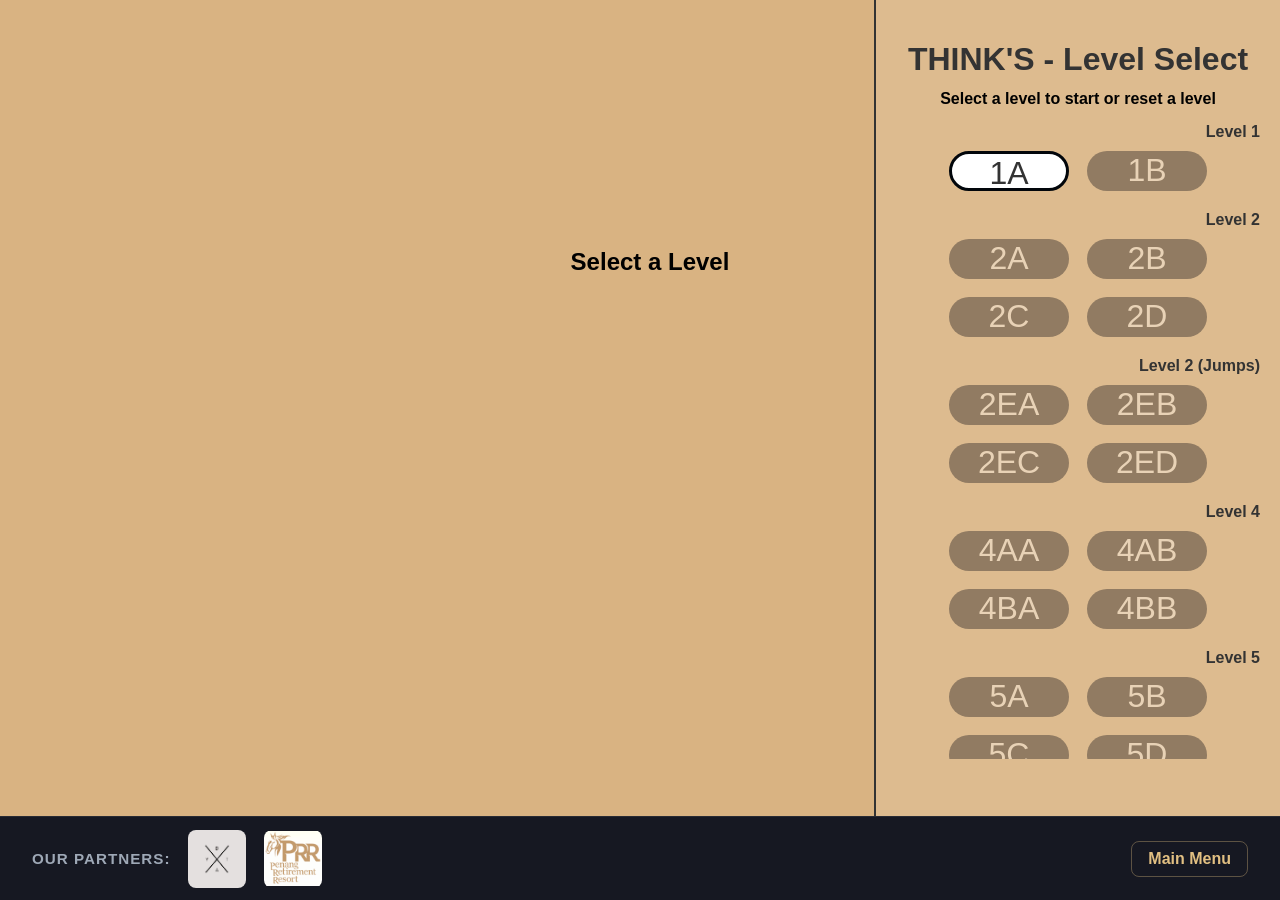
<file: thinks.html>
<!DOCTYPE html>
<html lang="en">
<head>
    <meta charset="UTF-8">
	<meta name="viewport" content="width=device-width, initial-scale=1.0, maximum-scale=1, user-scalable=no">
    <title>Think's</title>
    <link rel="stylesheet" type="text/css" href="common.css">
    <script src="play.js" defer></script>
	<script src="levels.js" defer></script>
    <link rel="apple-touch-icon" sizes="180x180" href="/apple-touch-icon.png">
	<link rel="icon" type="image/png" sizes="32x32" href="/favicon-32x32.png">
	<link rel="icon" type="image/png" sizes="16x16" href="/favicon-16x16.png">
	<link rel="manifest" href="/site.webmanifest">
</head>
<body onload="loadLevel(); showLevelPanel()">

    <div id="replace0">
        <p id="message" style="text-align: center; margin-top: 200px;">Loading Game Engine...</p>
    </div>

    <main id="gameframe">
        <div id="replace" align="center"></div>
        <div id="thepictureforimitation" align="center"></div> 
    </main>
	<div id="circleInstructions"></div>   
	<div id="jumpcount"></div>
    <div id="instructions"></div>

    <div id="levelpanel" align="right"></div>

    <!-- Reusable Partner & Navigation Bar -->
    <nav id="bar">
        <div class="bar-left">
            <span class="bar-title">Our partners:</span>
            <a class="nav-item" href="https://dyllontjj.wixsite.com/dyta/" target="_blank" rel="noopener">
                <img src="./D.jpg" alt="Dyta">
            </a>
            <a class="nav-item" href="https://myprr.com.my" target="_blank" rel="noopener">
                <img src="./PRR logo.png" alt="PRR">
            </a>
        </div>
        <div class="bar-right">
            <!-- Update this link to your main landing page URL if needed -->
            <a href="https://bndgames.com/" class="nav-link">Main Menu</a>
        </div>
    </nav>

</body>
</html>
</file>
<file: styles.css>
@import url('common.css');

/* Page-specific overrides for index.html can go here. */
</file>
<file: gamestyle.css>
body{background-color:#d9b382; align-items: center;  display: flex;
    flex-direction: column;}
#user-choice{
    background-color: white;
    height: 100px;
    width: 20vh;
    border-radius: 5%;
    border: 2px solid black;
    color: black;
    padding: 5px 10px;
    text-align: center;
    display: inline-block;
    font-size: 16px;
    margin: 50px;
    cursor: pointer;
    text-wrap: wrap;
}
#user-choice:hover{
    background-color:#d9b382;
    scale: 1.5;
    color: black;
    font-weight: bold;
    font-size: large;
}
.circle {height: 30px; width: 30px; background-color: #d9b382; border: #d9b382 solid 1px; outline: none; border-radius: 50%; cursor: -webkit-grab; cursor: grab; margin-top: 5px;}
.circleInstructions {height: 24px; width: 24px; outline: none; border-radius: 50%;}
.levelbutton {background-color: white; height: 3vh; width: 3vh; outline: none; border-radius: 50%;}
#levelpanel {position: fixed; margin-left: 15%; margin-top: 50% ;opacity: 1; transition: opacity 3s ease;}
#levelpanel:hover {opacity: 0.5;}

#chessboard {
                width: 84px;
                height: 84px;
                margin: 20px;
                border: 4px solid #333;
            }
            
#picboard {
                width: 84px;
                height: 84px;
                border: 4px solid #333;
            }
            
.beige		{
                float: left;
                width: 40px;
                height: 40px;
                background-color: #d9b382;
                text-align:center;
                display: table-cell;
                vertical-align:middle;
                border: 1px black solid;
            }
            
#bywhatboard {
                width: 28px;
                height: 28px;
                border: 1px solid white;
            }						
.bywhatbeige{
                float: left;
                width: 12px;
                height: 12px;
                background-color: #d9b382;
                text-align:center;
                display: table-cell;
                vertical-align:middle;
                border: 1px black solid;
            }
.bywhatcircle {height: 9px; width: 9px; background-color: #d9b382; border: #d9b382 solid 1px; outline: none; border-radius: 50%; cursor: -webkit-grab; cursor: grab; margin-top: 0.5px; margin-left: 0.5px;}						
#bar{
    bottom: 0% ;
    position: fixed;
    background-color: rgb(87, 87, 87);
    opacity: 0.5;
    color: white;
    width: 100%;
    height: 15%;
    font-family:Cambria, Cochin, Georgia, Times, 'Times New Roman', serif;
    text-align: left;
}

#bar:hover{
    opacity: 1;
}

#bar img{
    margin-top:20px;
    margin-bottom: 2%;
    margin-left: 1%;
    
    width:10vh;
    height: 10vh;
}

#bar img:hover{
   transform: scale(1.1);
   transition: transform 0.3s ease-in-out;
}

#bar label{
    top: 0px;
    position: absolute;
}

@media screen and (max-width: 700px) {
    button {
        font-size: 25px;
        height: 80px;
    }  
    #button-container {
        flex-direction: column;
    } 
    .beige{
        float: left;
        width: 80px;
        height: 80px;
        background-color: #d9b382; 
        text-align:center;
        display: table-cell;
        vertical-align:middle;
        border: 1px black solid;
    }	
    #gameframe{
        flex-direction: column;
        align-items: center;
        margin-left: 108vh
    }
    #user-choice{
        font-size: x-large;;
    }
    #replace{
        font-size: xx-large;
        width: 20vh;
        align-items: center;
        justify-content: center;
    }
    .circle{
        height:60px;
        width:60px;
    }
    

}

@media screen and (max-width: 800px) {
    button {
        font-size: 25px;
        height: 80px;
    }  
    #button-container {
        flex-direction: column;
    } 
    .beige{
        float: left;
        width: 80px;
        height: 80px;
        background-color: #d9b382; 
        text-align:center;
        display: table-cell;
        vertical-align:middle;
        border: 1px black solid;
    }	
    #gameframe{
        flex-direction: column;
        align-items: center;
        margin-left: 108vh
    }
    #user-choice{
        font-size: x-large;;
    }
    #replace{
        font-size: xx-large;
        width: 20vh;
        align-items: center;
        justify-content: center;
    }
    .circle{
        height:60px;
        width:60px;
    }
    

}
@media screen and (max-width: 1100px) {
    button {
        font-size: 100px;
        height: 80px;
    }  
    #button-container {
        flex-direction: column;
        align-items: center;
        justify-content: center;
        margin: 5vh ;
        padding-bottom: 20%;
    } 
    #gameframe{
        flex-direction: column;
        align-items: center;
        justify-content: center;
        margin: 5vh;
        height: 20vh;
        padding-top: 10vh;
    }
    #user-choice{
        font-size: xx-large;;
    }
    label{
        font-size: 50px;
    }
    #replace{
        font-size: xx-large;
        width: 20vh;
        align-items: center;
        justify-content: center;
    }
    #thepictureforimitation{
        font-size: xx-large;
        width: 20vh;
        align-items: center;
        justify-content: center;

    }
    #instructionsleft{
        font-size: 100%;
        width: 100%;
        font-weight: bold   ;
        /* align-items: center; */
        /* justify-content: center; */
    }
    #instructionsright{
        font-size: 100%;
        width: 100%;
        font-weight: bold   ;
        align-items: center ;
        justify-content: center;
        max-height: calc(100vh - 15%); /* Prevent it from exceeding the viewport height minus the bar */
        overflow-y: auto;
    }
    #chessboard {
                width: 200px;
                height: 200px;
                margin: 20px;
                border: 4px solid #333;
    }
    #picboard {
                width: 200px;
                height: 200px;
                border: 4px solid #333;
    }
    .circle{
        height:60px;
        width:60px;
    }
    .beige		{
                float: left;
                width: 80px;
                height: 80px;
                background-color: #d9b382;
                text-align:center;
                display: table-cell;
                vertical-align:middle;
                border: 1px black solid;
            }	
    .circleInstructions {
        height: 60px;
        width: 60px;
        outline: none;
        border-radius: 50%;
    }
}
</file>
<file: common.css>
:root {
    /* Responsive sizing logic */
    --board-size: 126px; /* Board takes up 80% of the smallest screen dimension */
    --cell-size: calc(var(--board-size) / 3);
    --circle-size: calc(var(--cell-size) * 0.7);
}
body {
    background-color: #d9b382;
    display: flex;
    flex-direction: column;
    align-items: center;
    justify-content: center; 
    /* min-height: 100vh;         */
    font-family: Arial, sans-serif;
}
#user-choice{background-color: white; height: 100px; width: 20vh; border-radius: 5%; border: 2px solid black; color: black; padding: 5px 10px; text-align: center; display: inline-block; font-size: 3vh; margin: 5vh; cursor: pointer; text-wrap: wrap;}
#user-choice:hover{background-color:#d9b382; scale: 1.5; color: black; font-weight: bold; font-size: 4vh;}
#button-container {display: flex; flex-direction: row; margin-top: 20%;; justify-content: center; align-items: center; flex-wrap: wrap;}
#gameframe {
    display: flex;
    flex-wrap: wrap; 
    justify-content: center;
    gap: 20px;
    margin-top: 220px;
    width: 100%;
    flex-direction: row;
}
/* #user-choice:hover{background-color:#d9b382; scale: 1.5; color: black; font-weight: bold;}  */
#replace0{display: flex; flex-direction: row;} 
/* .circle {
    width: 90%;
    height: 90%;
    border-radius: 50%;
    border: 1px solid #d9b382;
    cursor: pointer;
    background-color: #d9b382; /* Default state 
} */
.circleInstructions {width: 5vh; height: 5vh; outline: none; border-radius: 50%;} 
.levelbutton {background-color: white; height: 20px; width: 20px; outline: none; border-radius: 50%;} 
#levelpanel {
    border-left: 2px solid #333;
    padding: 10px;
    height: 90%;
    width: 30%;
    overflow-y: auto;
    background-color: rgba(255, 255, 255, 0.1);
    position: absolute;
    right: 0;
    top: 0;

}
#levelpanel:hover {opacity: 1;} 
#instructionsright{font-size: 100%; width: 100%; align-items: center ; justify-content: center;} 
#chessboard {
    display: grid !important;
    grid-template-columns: repeat(3, 1fr); /* Exactly 3 columns */
    grid-template-rows: repeat(3, 1fr);    /* Exactly 3 rows */
    gap: 0;
    width: var(--board-size);
    height: var(--board-size); margin: 20px; border: 4px solid #333;} 
#picboard {display: grid !important;
  grid-template-columns: repeat(3, 1fr); /* Exactly 3 columns */
  grid-template-rows: repeat(3, 1fr);gap: 0;width: var(--board-size);
    height: var(--board-size); border: 4px solid #333;}  
/* .beige{float: left; width: 40px; height: 40px; background-color: #d9b382; text-align:center; display: table-cell; vertical-align:middle; border: 1px black solid;}  */
.beige {
  background-color: #d9b382;
  border: 1px solid black; /* Matches your original design */
  display: flex;           /* Centers the circle button */
  align-items: center;
  justify-content: center;
  width: 100%;             /* Fills exactly 1/3 of the grid width */
  height: 100%;            /* Fills exactly 1/3 of the grid height */
  float: none !important;  /* Kills the old float logic */
}

/* 3. THE BUTTONS: Responsive circles */
.circle {
  width: 75%;
  height: 75%;
  border-radius: 50%;
  border: 1px solid #d9b382;
  cursor: pointer;
  background-color: #d9b382; /* Default color */
  padding: 0;
  outline: none;
}

#instructions{font-size: x-large;}
#jumpcount{font-size: x-large;}
/* =========================================================
   UNIVERSAL PARTNER & NAV BAR
   ========================================================= */

/* Ensure the game canvas/controls don't get covered by the bottom bar */
body {
  padding-bottom: 110px !important;
  box-sizing: border-box;
}

#bar {
  position: fixed;
  bottom: 0;
  left: 0;
  width: 100%;
  min-height: 84px;
  background-color: #161822;
  border-top: 1px solid rgba(255, 255, 255, 0.08);
  display: flex;
  align-items: center;
  justify-content: space-between;
  padding: 12px 32px;
  box-sizing: border-box;
  z-index: 99999; /* Keeps it above canvas/gameboard layers */
  font-family: -apple-system, BlinkMacSystemFont, "Segoe UI", Roboto, Helvetica, Arial, sans-serif;
}

#bar .bar-left, 
#bar .bar-right {
  display: flex;
  align-items: center;
  gap: 18px;
}

#bar .bar-title {
  font-size: 0.95rem;
  font-weight: 600;
  text-transform: uppercase;
  letter-spacing: 1px;
  color: #9ea8b6;
  white-space: nowrap;
}

#bar .nav-item {
  display: inline-flex;
  align-items: center;
  justify-content: center;
  text-decoration: none;
  transition: transform 0.2s ease, opacity 0.2s ease;
}

#bar .nav-item:hover {
  transform: translateY(-2px);
  opacity: 0.9;
}

#bar img {
  width: 58px;
  height: 58px;
  object-fit: contain;
  border-radius: 8px;
  display: block;
}

#bar .nav-link {
  color: #e2c082;
  text-decoration: none !important;
  font-weight: 600;
  font-size: 1rem;
  padding: 8px 16px;
  border-radius: 8px;
  border: 1px solid rgba(226, 192, 130, 0.35);
  background-color: transparent;
  transition: background-color 0.2s ease, color 0.2s ease;
  white-space: nowrap;
}

#bar .nav-link:hover {
  background-color: rgba(226, 192, 130, 0.12);
  color: #f0cf95;
}

/* Mobile responsive collapse */
@media screen and (max-width: 700px) {
  body {
    padding-bottom: 140px !important;
  }

  #bar {
    flex-direction: column;
    justify-content: center;
    gap: 10px;
    padding: 10px 14px;
    min-height: auto;
  }

  #bar img {
    width: 46px;
    height: 46px;
  }

  #bar .bar-title {
    font-size: 0.85rem;
  }

  #bar .nav-link {
    font-size: 0.9rem;
    padding: 6px 12px;
  }
}

.level-button {border-radius: 2em; width: 120px; height: 40px; background-color: #050610; color: white; border: none; cursor: pointer; margin: 5px; font-size: xx-large;} 
.level-button:hover { transform: scale(1.2);} 

@media (768px <= width <= 1180px) {
    :root {
        --board-size: 200px; /* Mobile */
    }
    body {
        padding-bottom: 100px /* matches #bar height */
    }
    #gameframe { flex-direction: row; align-items: center; }
    #instructions { font-size: 1.2rem; padding: 10px; text-align: center; }
    #levelpanel {
    border-left: 2px solid #333;
    padding: 10px;
    height: 30%;
    width: 100%;
    overflow-y:visible;
    background-color: rgba(255, 255, 255, 0.1);
    position: relative ;
    }
    .level-selection-grid{max-height: 30vh;}
    #bar img {width: 9vh; height: 9vh;}

}

@media (max-width: 768px) {
    :root {
        --board-size: 126px; /* Mobile */
    }
    body {
        padding-bottom: 100px /* matches #bar height */
    }
    #gameframe { flex-direction: column; align-items: center; }
    #instructions { font-size: 1.2rem; padding: 10px; text-align: center; }
    #levelpanel {
    border-left: 2px solid #333;
    padding: 10px;
    height: 30%;
    width: 100%;
    overflow-y:visible;
    background-color: rgba(255, 255, 255, 0.1);
    position: relative ;
    }
    .level-selection-grid{max-height: 30vh;}
    #bar img {width: 8vh; height: 8vh;}

}

/* Responsive Scaling for Mobile */
@media (max-width: 600px) {
    :root {
        --board-size: 150px; /* Mobile */
    }
    body {
        padding-bottom: 100px /* matches #bar height */
    }
    img {width: 10vh; height: 10vh;}
    #gameframe { margin-top: 50px; flex-direction: column; align-items: center; }
    #instructions { font-size: 1.2rem; padding: 10px; text-align: center; }
    #levelpanel {
    border-left: 2px solid #333;
    padding: 10px;
    height: 30%;
    width: 100%;
    overflow-y:visible;
    background-color: rgba(255, 255, 255, 0.1);
    position: sticky ;
    margin: 0%;
    }
    .level-selection-grid{max-height: 30vh;}
    #bar > label {font-size: 2vh;    }
    #bar img {width: 8vh; height: 8vh;}
}


/* General Mobile Adjustments
@media screen and (max-width: 700px) {
    button {font-size: 25px; height: 80px;}  
    #button-container {flex-direction: column;} 
    .beige{float: left; width: 80px; height: 80px; background-color: #d9b382; text-align:center; display: table-cell; vertical-align:middle; border: 1px black solid;} 
    #gameframe{flex-direction: column; align-items: center; margin-left: 108vh}
    #user-choice{font-size: x-large;;}
    #replace{font-size: xx-large; width: 20vh; align-items: center; justify-content: center;}
    .circle{height:60px; width:60px;}
}

@media screen and (max-width: 800px) {
    button {font-size: 25px; height: 80px;}  
    #button-container {flex-direction: column;} 
    .beige{float: left; width: 80px; height: 80px; background-color: #d9b382; text-align:center; display: table-cell; vertical-align:middle; border: 1px black solid;} 
    #gameframe{flex-direction: column; align-items: center; margin-left: 108vh}
    #user-choice{font-size: x-large;;}
    #replace{font-size: xx-large; width: 20vh; align-items: center; justify-content: center;}
    .circle{height:60px; width:60px;}
}
@media screen and (max-width: 1100px) {
    button {font-size: 100px; height: 80px;}  
    #button-container {flex-direction: column; align-items: center; justify-content: center; margin: 5vh ; padding-bottom: 20%;} 
    #gameframe{flex-direction: column; align-items: center; justify-content: center; margin: 5vh; height: 20vh; padding-top: 10vh;} 
    #user-choice{font-size: xx-large;;}
    label{font-size: 50px;} 
    #replace{font-size: xx-large; width: 20vh; align-items: center; justify-content: center;} 
    #thepictureforimitation{font-size: xx-large; width: 20vh; align-items: center; justify-content: center;} 
    #instructionsleft{font-size: 100%; width: 100%; font-weight: bold;} 
    #instructionsright{font-size: 100%; width: 100%; font-weight: bold; align-items: center ; justify-content: center; max-height: calc(100vh - 15%); overflow-y: auto;} 
    #chessboard {width: 200px; height: 200px; margin: 20px; border: 4px solid #333;} 
    #picboard {width: 200px; height: 200px; border: 4px solid #333;} 
    .circle{height:60px; width:60px;} 
    .beige {float: left; width: 80px; height: 80px; background-color: #d9b382; text-align:center; display: table-cell; vertical-align:middle; border: 1px black solid;} 
    .circleInstructions {height: 60px; width: 60px; outline: none; border-radius: 50%;}
} */


/* when sponsors n > 10
#bar {
  bottom: 0; 
  position: fixed;
  background-color: #1a1a24;
  border-top: 4px solid var(--arcade-gold);
  color: white;
  width: 100%;
  height: 15%;
  min-height: 72px;
  overflow: hidden; /* Hide the scrollbar since it's auto-moving 
  white-space: nowrap;
  display: flex;
  align-items: center;
}

/* 2. The Track (The 'Belt' that actually moves) 
.scroll-track {
  display: flex;
  width: max-content; /* Vital: allows the track to be as wide as all logos 
  animation: scroll 20s linear infinite;
}

/* 3. The Animation Logic 
@keyframes scroll {
  0% { transform: translateX(0); }
  100% { transform: translateX(-50%); } 
}/*

/* Container: Floating dark card centered above the partner bar */
#consent-popup {
  box-sizing: border-box;
  position: fixed;
  z-index: 9999;
  left: 50%;
  bottom: 100px; /* Sits cleanly above the bottom navigation bar */
  transform: translateX(-50%);
  width: calc(100% - 32px);
  max-width: 620px;
  background-color: #1f232d; /* Calm slate matching the card tone */
  color: #f5f6f8;
  border: 1px solid rgba(255, 255, 255, 0.08);
  border-radius: 14px;
  padding: 18px 22px;
  box-shadow: 0 12px 35px rgba(0, 0, 0, 0.6);
  text-align: center;
  font-size: 0.95rem;
  line-height: 1.5;
}

/* Learn more link */
#consent-popup a {
  color: #e2c082; /* Warm champagne gold */
  text-decoration: underline;
}

/* Button layout container */
.consent-actions {
  display: flex;
  justify-content: center;
  gap: 12px;
  margin-top: 14px;
}

/* Shared button foundation */
.consent-button {
  border-radius: 8px;
  padding: 9px 22px;
  font-size: 0.9rem;
  font-weight: 600;
  cursor: pointer;
  border: none;
  transition: background-color 0.2s ease, transform 0.1s ease;
}

/* Accept button: Warm accent gold with dark text */
#consent-accept {
  background-color: #e2c082;
  color: #12141a;
}

#consent-accept:hover {
  background-color: #f0cf95;
}

/* Reject button: Ghost style with subtle border */
#consent-reject {
  background-color: transparent;
  color: #9ea8b6;
  border: 1px solid rgba(255, 255, 255, 0.12);
}

#consent-reject:hover {
  background-color: rgba(255, 255, 255, 0.05);
  color: #f5f6f8;
}

/* Responsive adjustment for small mobile screens */
@media screen and (max-width: 600px) {
  #consent-popup {
    bottom: 90px;
    padding: 14px 16px;
    font-size: 0.88rem;
  }
}
</file>
